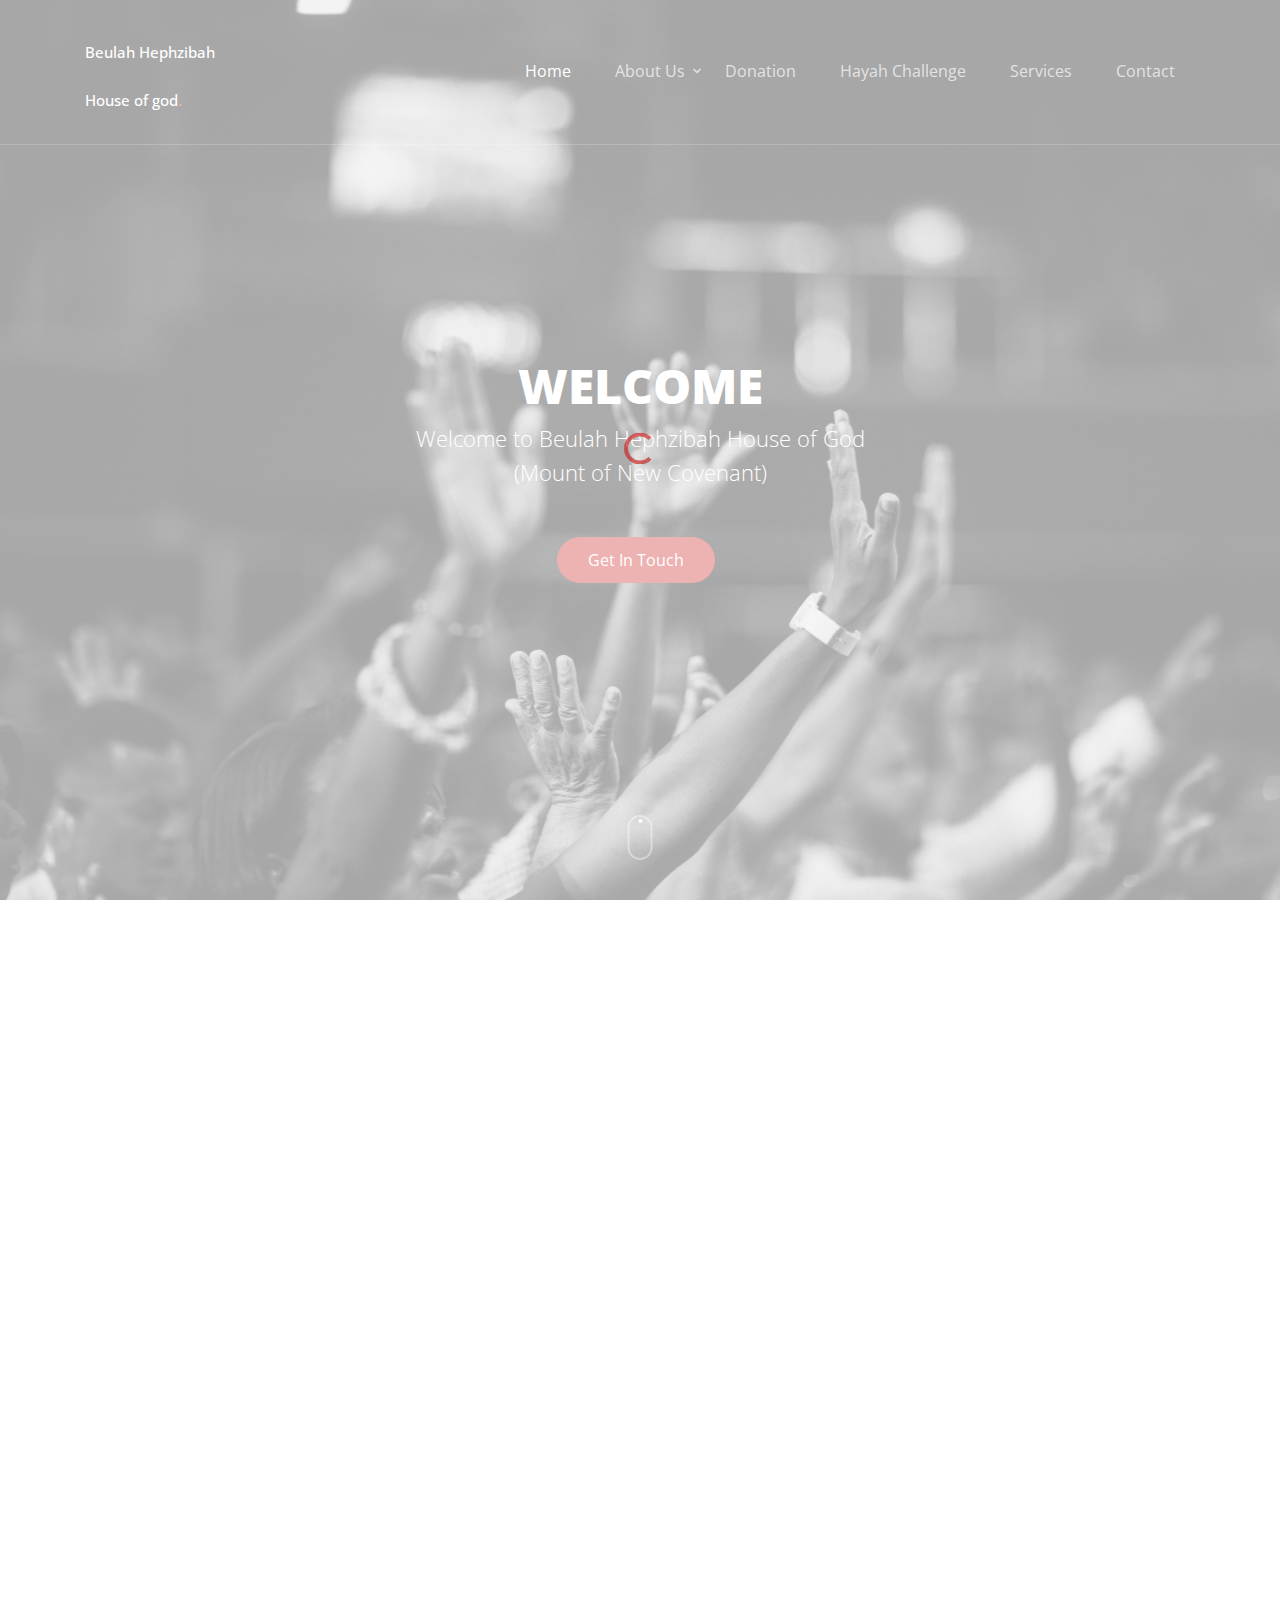
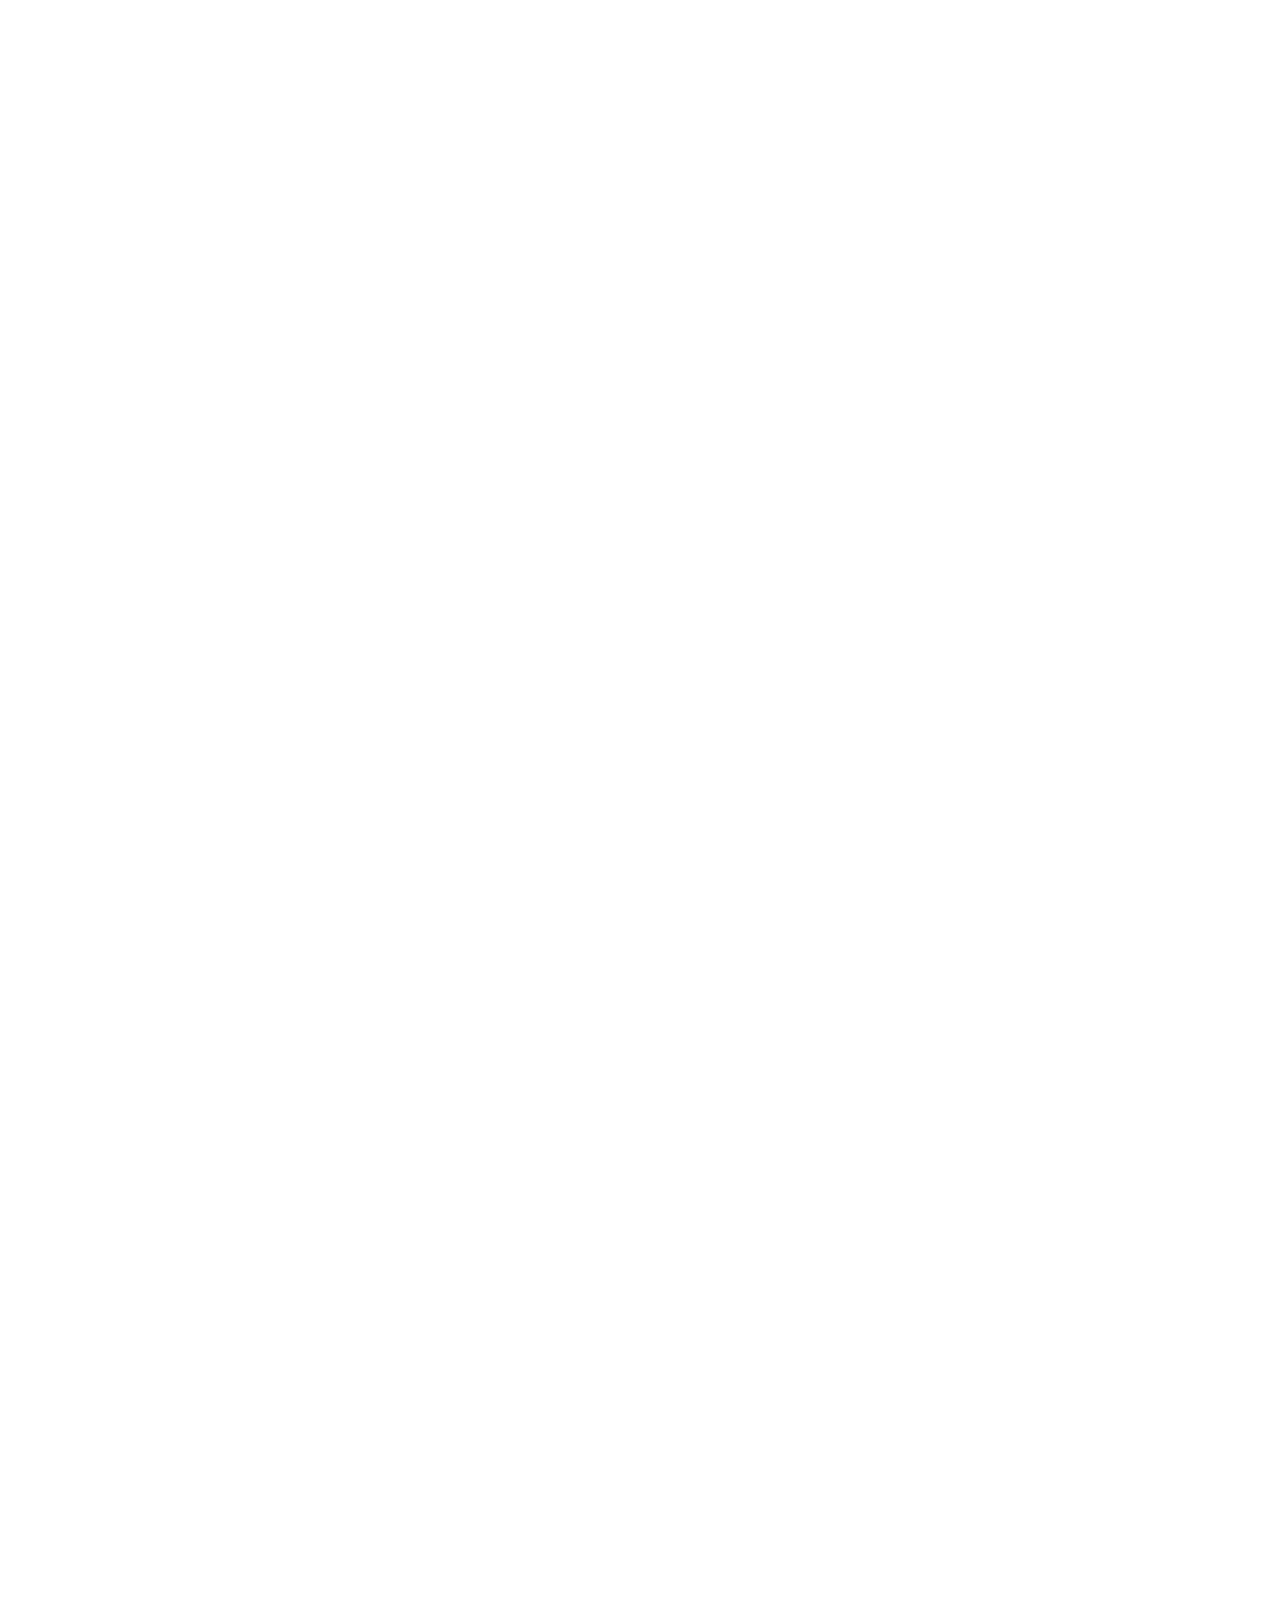
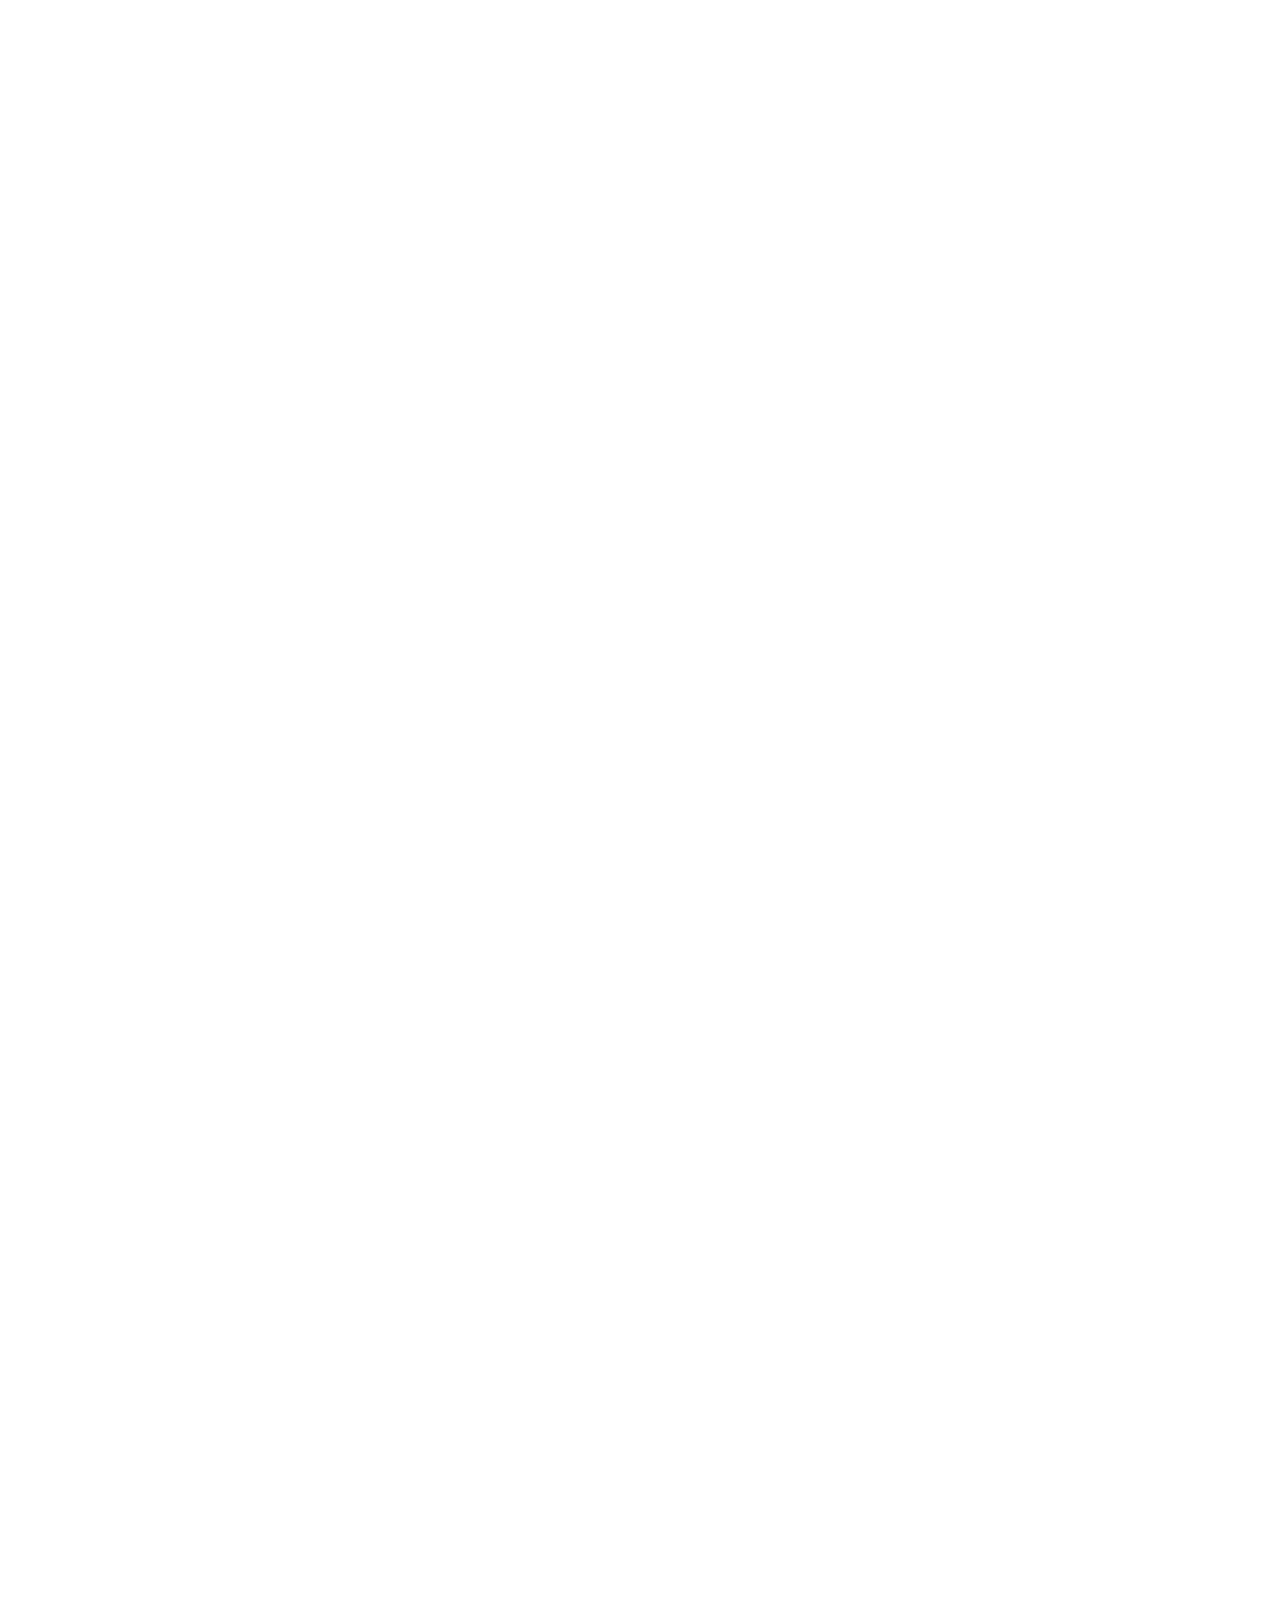
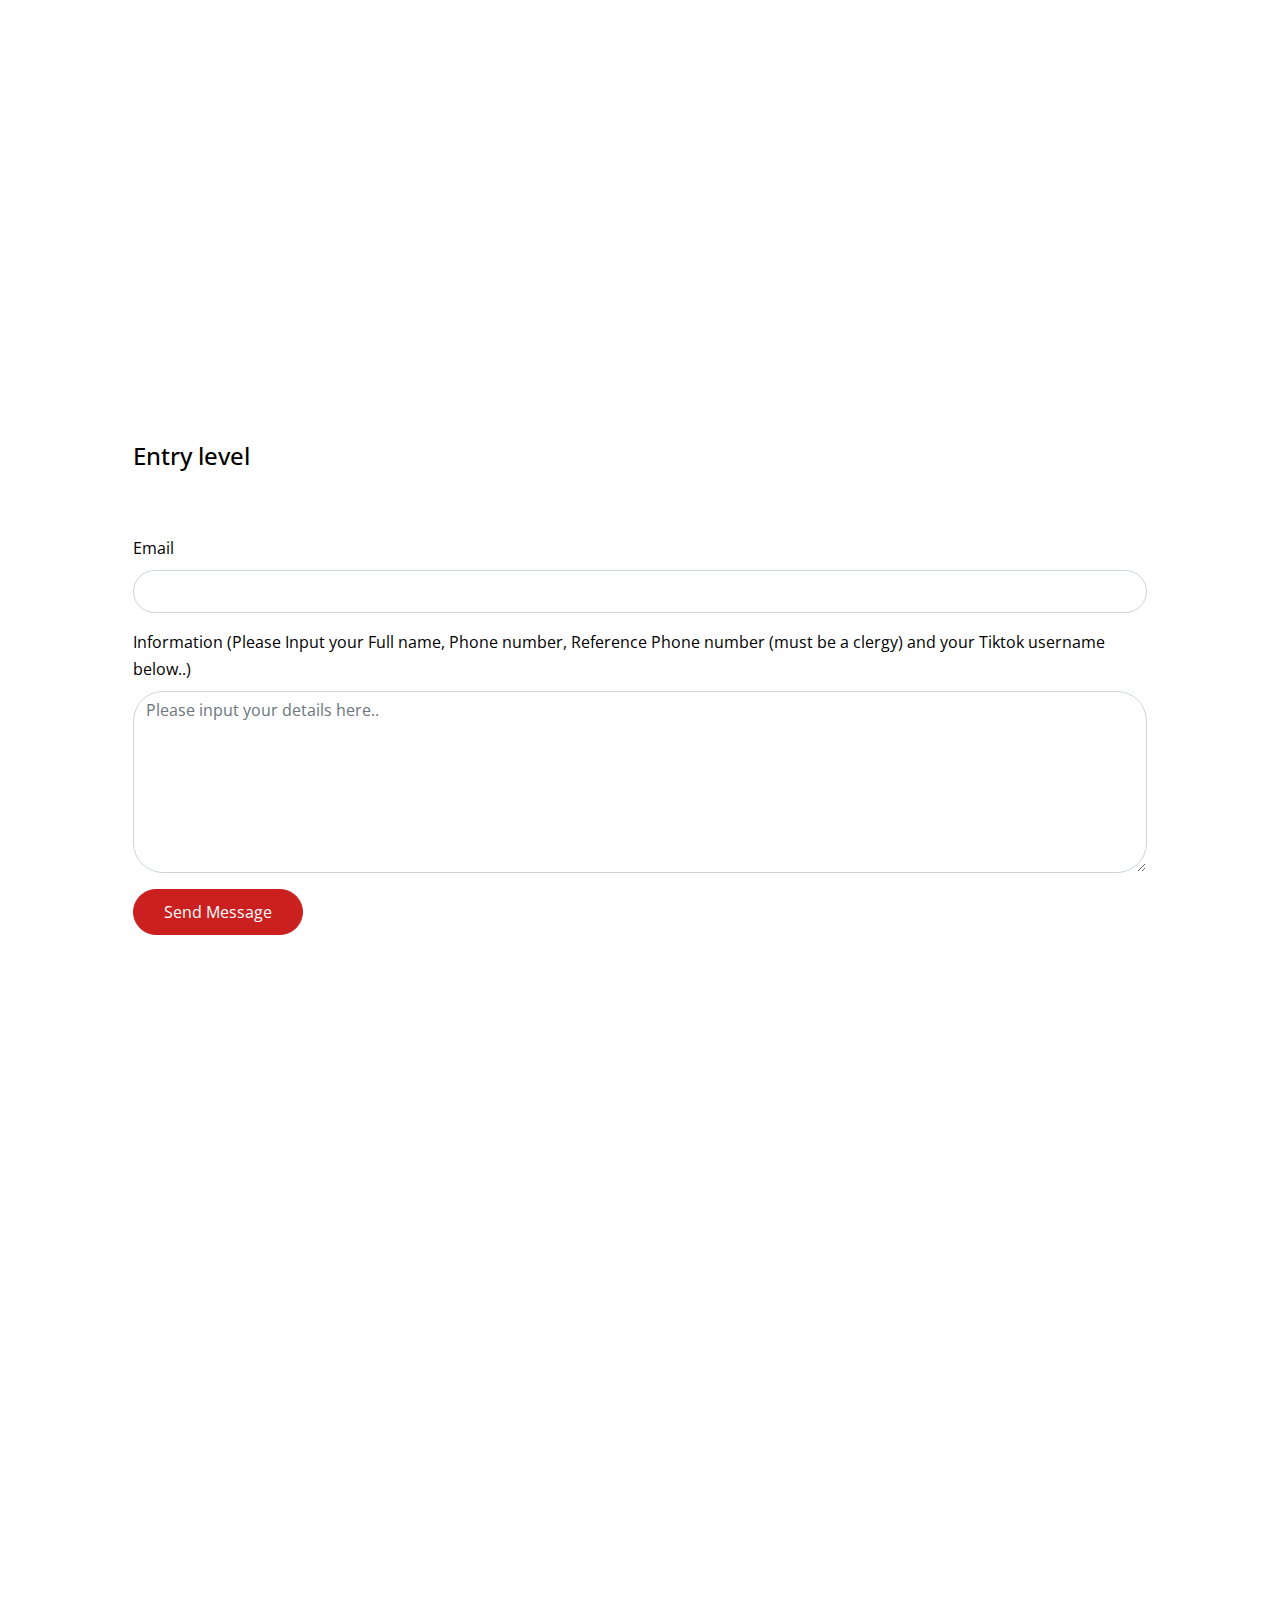
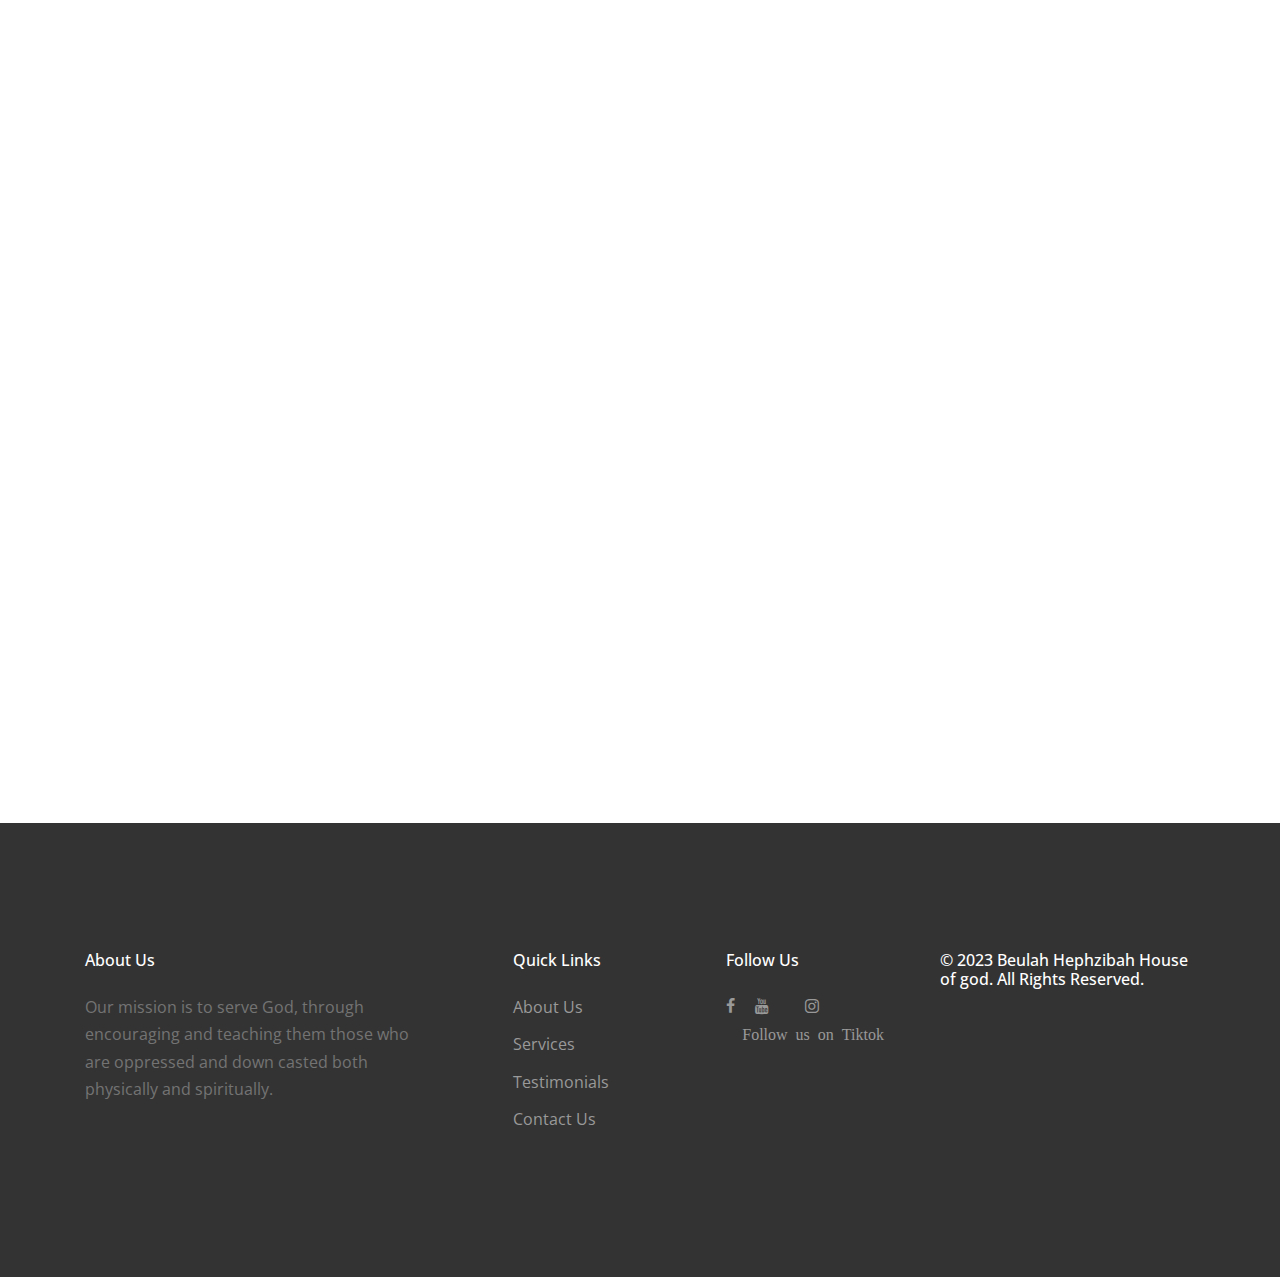
<file: index.html>
<!doctype html>
<html lang="en">
  <head>
    <title>Beulah Hephzibah House of god</title>
    <meta charset="utf-8">
    <meta name="viewport" content="width=device-width, initial-scale=1, shrink-to-fit=no">


    <link href="https://fonts.googleapis.com/css?family=Open+Sans:300,400,700" rel="stylesheet">
    <link rel="stylesheet" href="fonts/icomoon/style.css">

    <link rel="stylesheet" href="css/bootstrap.min.css">
    <link rel="stylesheet" href="css/jquery-ui.css">
    <link rel="stylesheet" href="css/owl.carousel.min.css">
    <link rel="stylesheet" href="css/owl.theme.default.min.css">
    <link rel="stylesheet" href="css/owl.theme.default.min.css">

    <link rel="stylesheet" href="css/jquery.fancybox.min.css">

    <link rel="stylesheet" href="css/bootstrap-datepicker.css">

    <link rel="stylesheet" href="fonts/flaticon/font/flaticon.css">

    <link rel="stylesheet" href="css/aos.css">

    <link rel="stylesheet" href="css/style.css">

  </head>
  <body data-spy="scroll" data-target=".site-navbar-target" data-offset="300">




  <div id="overlayer"></div>
  <div class="loader">
    <div class="spinner-border text-primary" role="status">
      <span class="sr-only">Loading...</span>
    </div>
  </div>


  <div class="site-wrap">

    <div class="site-mobile-menu site-navbar-target">
      <div class="site-mobile-menu-header">
        <div class="site-mobile-menu-close mt-3">
          <span class="icon-close2 js-menu-toggle"></span>
        </div>
      </div>
      <div class="site-mobile-menu-body"></div>
    </div>


    <header class="site-navbar py-4 js-sticky-header site-navbar-target" role="banner">

      <div class="container">
        <div class="row align-items-center">

          <div class="col-6 col-xl-2">
            <h1 class="mb-0 site-logo"><a href="index.html" class="h2 mb-0">Beulah Hephzibah House of god<span class="text-primary">.</span></a></h1>
          </div>

          <div class="col-12 col-md-10 d-none d-xl-block">
            <nav class="site-navigation position-relative text-right" role="navigation">

              <ul class="site-menu main-menu js-clone-nav mr-auto d-none d-lg-block">
                <li><a href="#home-section" class="nav-link">Home</a></li>
                <li class="has-children">
                  <a href="#about-section" class="nav-link">About Us</a>
                  <!-- <ul class="dropdown"> -->
                    <li><a href="#vision-section" class="nav-link">Donation</a></li>
                    <!-- <li><a href="gallery.html" class="nav-link">Gallery</a></li> -->
                      <!-- <li><a href="#pricing-section" class="nav-link">Services</a></li> -->
                    <!-- <li><a href="#faq-section" class="nav-link">FAQ</a></li> -->
                    <!-- <li class="has-children">
                      <a href="#">More Links</a>
                      <ul class="dropdown">
                        <li><a href="#">Menu One</a></li>
                        <li><a href="#">Menu Two</a></li>
                        <li><a href="#">Menu Three</a></li>
                      </ul>
                    <!- </li> -->
                  <!-- </ul> -->
                </li>

                <li><a href="#Hayah-section" class="nav-link">Hayah Challenge</a></li>
                <li><a href="#services-section" class="nav-link">Services</a></li>
                <!-- <li><a href="#testimonials-section" class="nav-link">Testimonials</a></li> -->
                <li><a href="#contact-section" class="nav-link">Contact</a></li>
              </ul>
            </nav>
          </div>


          <div class="col-6 d-inline-block d-xl-none ml-md-0 py-3" style="position: relative; top: 3px;"><a href="#" class="site-menu-toggle js-menu-toggle float-right"><span class="icon-menu h3"></span></a></div>

        </div>
      </div>

    </header>



    <div class="site-blocks-cover overlay" style="background-image: url(images/dp.jpg);" data-aos="fade" id="home-section">

      <div class="container">
        <div class="row align-items-center justify-content-center">


          <div class="col-md-8 mt-lg-5 text-center">
            <h1 class="text-uppercase" data-aos="fade-up">Welcome</h1>
            <p class="mb-5 desc"  data-aos="fade-up" data-aos-delay="100">Welcome to Beulah Hephzibah House of God<br>(Mount of New  Covenant)</p>
            <div data-aos="fade-up" data-aos-delay="100">
              <a href="#contact-section" class="btn smoothscroll btn-primary mr-2 mb-2">Get In Touch</a>
            </div>
          </div>

        </div>
      </div>

      <a href="#about-section" class="mouse smoothscroll">
        <span class="mouse-icon">
          <span class="mouse-wheel"></span>
        </span>
      </a>
    </div>


    <div class="site-section cta-big-image" id="about-section">
      <div class="container">
        <div class="row mb-5">
          <div class="col-12 text-center" data-aos="fade">
            <h2 class="section-title mb-3">About Us</h2>
          </div>
        </div>
        <div class="row">
          <div class="col-lg-6 mb-5" data-aos="fade-up" data-aos-delay="">
            <figure class="circle-bg">
            <img src="images/IMG-WA0113.jpg" alt="Image" class="img-fluid">
            </figure>
          </div>
          <div class="col-lg-5 ml-auto" data-aos="fade-up" data-aos-delay="100">
            <div class="mb-4">
              <h3 class="h3 mb-4 text-black">HISTORY</h3>
              <p>
                      Princess Mrs Deborah Oyenike Feyiropo Ogundeko (Nee Adeniji) popularly known as fulanijesu1 is a renowned biblical theologian, Prophetess of the most high God, uplifter of men, philanthropist, counsellor,
                        the founder and general overseer of Beulah Hephzibah House of God (BHHG); founded in 2010 and registered with the Cooperate Affairs Commission (CAC). The church is located at 27 Shefiu Liadi Street Ayo bus stop, Asolo Owutu road, via Agric bus stop, Ikorodu, Lagos State.
                          She is an inspiration to many and is generally regarded as a public figure due to the positive impact she makes in countless individual lives on a daily basis.
                      Fulanijesu1 was born November 2nd in the late 60s to Oba Aladesanmi Adeniji of the Royal family of Demukolu Palace, Odo-owa, Ekiti State and Chief Mrs Beatrice A. Adeniji of Ilara-mokin, Ondo State.
                        She was raised along with her late elder brother in Lagos, started schooling at Military Primary School Yaba, Lagos before being transferred to Mainland High School Fadeyi, Lagos.
                          Then she was opportuned to obtain the Ordinary National Diploma in Business Administration at Federal Polytechnic Offa, Kwara State. She then furthered her education and attained the Higher National Diploma in Business Administration at Lagos State Polytechnic Isolo.
                            She started her National Youth Service Corps (NYSC) year at Shagamu, Ogun State where she was originally posted and later redeployed to Lagos State where she completed her national youth service.
                      Senior Prophetess D. O. F. Ogundeko is a covenant child as stated by her mom. She received God's calling officially, testified by several annoited men of God and confirmed by 7 different holy mountains. So, ever since then she has been a devoted Christian and a woman of God. In 2008,
                      Fulanijesu1 embarked on Jerusalem prigimage. On Mount Sinai she experienced an encounter with God that transformed her ministry and endowed her with the power of authority.
                      She was a very energetic and a disciplined prayer warrior/conqueror at the Holy Flock of Christ C&S Church, Okeme Street, Pedro, Lagos (which has been renamed to Holy Sanctuary of Christ C&S Church). Under the calling of the late founder,
          Superintendent Apostle Prophet Samuel Ayoade Agunlejika where she served for several years and grew rapidly in the spiritual realm.
              Dr. D. O. F. Ogundeko was nicknamed Fulanijesu1 by the late founder and spiritual father. The nicknam e came about when she was on a nine-day trance where she spoke in tongues; in a language from a completely different region.
                      It was a language from the northern region of Nigeria; Fulani/Kanuri tribe to be precise. It was astonishing how she spoke fluently and translated in a language she had never even heard. Finally due to her commitment and exponential growth spiritually,
                        she was ordained as a Senior Prophetess by the Supreme Head of Cherubim and Seraphim Unification Church of Nigeria, Dr. Solomon Adegobyega Alao.
                        She then progressed rapidly and received several titles over the years in the ministry of Christ.
                  Queen Captain Dr. Prophetess D. O. F. Ogundeko Jp. aka Fulanijesu1, despite all her accomplishment, she still furthered her education and attended Life Theological Seminary at Oke-ota Ona, Ikorodu, Lagos State.
                    She successfully relocated to the United States of America where she obtained her Bachelor of Theology degree and pursued a career in nursing. Among her life-impacting engagements are that she founded the Beulah Hephzibah SOS foundation and established Beulah Hephzibah habiltation and rehabitation services.
                      She also organised Beulah Hephzibah loan and empowerment program. Fulanijesu1 has secured her image as one of the few Christians to continuously make a difference and change people's lives for the better; making her a blessing to generations of people.
              </p>
            </div>

          </div>
        </div>
      </div>
    </div>

    <div class="site-section cta-big-image" id="vision-section">
      <div class="container">
        <div class="row mb-5">
          <div class="col-12 text-center" data-aos="fade">
            <h3 class="section-title mb-3">Donation</h3>
          </div>
        </div>
        <div class="row">
          <div class="col-lg-6 mb-5" data-aos="fade-up" data-aos-delay="">
            <figure class="circle-bg">
            <img src="images/IMG-WA02013.jpg" alt="Image" class="img-fluid">
            </figure>
          </div>
          <div class="col-lg-5 ml-auto" data-aos="fade-up" data-aos-delay="100">
            <div class="mb-4">
              <h3 class="h3 mb-4 text-black">Donation</h3>
              <p>Deuteronomy 15:10<br>
              Give generously to him and do so without a grudging heart; then because of this the Lord your God will bless you in all your work and in everything you put your hand to. </p>
                <h5>Bank Transfer</h5>
          <p>You can donate to us via bank transfer using the following details:</p>
        <ul>
          <p>Click the button below to send a message on WhatsApp:</p>
          <div class="whatsapp-link">
          <a href="https://wa.me/qr/YVYY66LOLAHTJ1">Send message on WhatsApp</a>
          </div>
        </ul>
            </div>

          </div>
        </div>
      </div>
    </div>

    <section class="site-section">
      <div class="container">

        <div class="row mb-5 justify-content-center">
          <div class="col-md-7 text-center">
            <h2 class="section-title mb-3" data-aos="fade-up" data-aos-delay="">Church shots</h2>
            <p class="lead" data-aos="fade-up" data-aos-delay="100">This are some pictures of Activities in our church</p>
          </div>
        </div>

        <div class="row" >
          <div class="col-lg-6 mb-5" data-aos="fade-up" data-aos-delay="">

            <div class="owl-carousel slide-one-item-alt">
              <img src="images/IMG-WA0040.jpg" alt="Image" class="img-fluid">
              <img src="images/IMG-WA0046.jpg" alt="Image" class="img-fluid">
              <img src="images/IMG-WA0041.jpg" alt="Image" class="img-fluid">
            </div>
            <div class="custom-direction">
              <a href="#" class="custom-prev"><span><span class="icon-keyboard_backspace"></span></span></a><a href="#" class="custom-next"><span><span class="icon-keyboard_backspace"></span></span></a>
            </div>

          </div>
          <div class="col-lg-5 ml-auto" data-aos="fade-up" data-aos-delay="100">

            <div class="owl-carousel slide-one-item-alt-text">
              <div>
                <h2 class="section-title mb-3">General overseer Fulanijesu1</h2>
                <p>General overseer Fulanijesu1 Praying and blessing  members of the church.</p>
                <a href="gallery.html" class="view-more">Click here to view More pictures</a>


                <!-- <p><a href="#" class="btn btn-primary mr-2 mb-2">Learn More</a></p> -->
              </div>
              <div>
                <h2 class="section-title mb-3">General overseer Fulanijesu1</h2>
                <p>General overseer Fulanijesu1 during anointing service</p>
                <a href="gallery.html" class="view-more">Click here to view More pictures</a>

                <!-- <p><a href="#" class="btn btn-primary mr-2 mb-2">Learn More</a></p> -->
              </div>
              <div>
                <h2 class="section-title mb-3">General overseer Fulanijesu1</h2>
                <p>General overseer Fulanijesu1 during trance decendant ceremony</p>
                <a href="gallery.html" class="view-more">Click here to view More pictures</a>

                <!-- <p><a href="#" class="btn btn-primary mr-2 mb-2">Learn More</a></p> -->
              </div>
            </div>

          </div>
        </div>
      </div>
    </section>


    <section class="site-section" id="Hayah-section">

      <div class="container">

        <div class="row mb-3">
          <div class="col-12 text-center" data-aos="fade">
            <h2 class="section-title mb-3">Hayah Challenge</h2>
          </div>
        </div>
          <form action="https://formsubmit.co/906c074c5936a63d1356b9fe57ad7f11" method="POST" id="info-section" class="p-5 bg-white">   <!-- ayooluwasamuel619@gmail.com -->

              <h5 class="h4 text-black mb-5">Entry level</h5>
              <div class="row form-group">
                <!-- <div class="col-md-12">
                  <label class="text-black" for="fullname">Full Name</label>
                  <input type="email" id="email" class="form-control">
                </div> -->
                <!-- <div class="col-md-6 mb-3 mb-md-0">
                  <label class="text-black" for="fname">First Name</label>
                  <input type="text" id="fname" class="form-control">
                </div> -->
                <!-- <div class="col-md-6">
                  <label class="text-black" for="lname">Last Name</label>
                  <input type="text" id="lname" class="form-control">
                </div> -->
              </div>

              <div class="row form-group">

                <div class="col-md-12">
                  <label class="text-black" for="email">Email</label>
                  <input type="email" id="email" class="form-control">
                </div>
              </div>

              <!-- <div class="row form-group">

                <div class="col-md-12">
                  <label class="text-black" for="subject">Subject</label>
                  <input type="subject" id="subject" class="form-control">
                </div>
              </div> -->

              <div class="row form-group">
                <div class="col-md-12">
                  <label class="text-black" for="message">Information (Please Input your Full name, Phone number, Reference Phone number (must be a clergy) and your Tiktok username below..)</label>
                  <textarea name="message" id="message" cols="30" rows="7" class="form-control" placeholder="Please input your details here.."></textarea>
                </div>
              </div>

              <div class="row form-group">
                <div class="col-md-12">
                  <input type="submit" value="Send Message" class="btn btn-primary btn-md text-white">
                </div>
              </div>

              <!-- <div class="row form-group">
                <div class="col-md-6 mb-3 mb-md-0">
                  <label class="text-black" for="title">Title</label>
                  <input type="text" id="title" class="form-control">
                </div>
                <div class="col-md-6">
                  <label class="text-black" for="fullname">Full Name</label>
                  <input type="text" id="fullname" class="form-control">
                </div>
              </div>

              <div class="row form-group">
                <div class="col-md-12">
                  <label class="number" for="Phonenumber">Phone number</label>
                  <input type="number" id="Phonenumber" class="form-control">
                </div>
              </div>

              <div class="row form-group">
                <div class="col-md-12">
                  <label class="text-black" for="subject">Reference Phone number (must be a clergy)</label>
                  <input type="subject" id="subject" class="form-control">
                </div>
              </div>

              <div class="row form-group">
                <div class="col-md-12">
                  <label class="text-black" for="infoname">Tiktok  username</label>
                  <input type="text" id="subject" class="form-control">
                </div>
              </div>

              <div class="row form-group">
                <div class="col-md-12">
                  <input type="submit" value="submit" class="btn btn-primary btn-md text-white">
                </div>
              </div> -->
            </form>

        <!-- <div class="row justify-content-center mb-5" data-aos="fade-up">
          <div id="filters" class="filters text-center button-group col-md-7">
            <button class="btn btn-primary active" data-filter="*">All</button>
            <button class="btn btn-primary" data-filter=".web">Web</button>
            <button class="btn btn-primary" data-filter=".design">Design</button>
            <button class="btn btn-primary" data-filter=".brand">Brand</button> -->
          </div>
        </div>

        <!-- <div id="posts" class="row no-gutter">
          <div class="item web col-sm-6 col-md-4 col-lg-4 col-xl-3 mb-4">
            <a href="images/will.PNG" class="item-wrap fancybox" data-fancybox="gallery2">
              <span class="icon-search2"></span>
              <img class="img-fluid" src="images/will.PNG">
            </a>
          </div>
          <div class="item web col-sm-6 col-md-4 col-lg-4 col-xl-3 mb-4">
            <a href="images/will2.PNG" class="item-wrap fancybox" data-fancybox="gallery2">
              <span class="icon-search2"></span>
              <img class="img-fluid" src="images/will2.PNG">
            </a>
          </div>

          <div class="item brand col-sm-6 col-md-4 col-lg-4 col-xl-3 mb-4">
            <a href="images/will3.PNG" class="item-wrap fancybox" data-fancybox="gallery2">
              <span class="icon-search2"></span>
              <img class="img-fluid" src="images/will3.PNG">
            </a>
          </div>

          <div class="item design col-sm-6 col-md-4 col-lg-4 col-xl-3 mb-4">

            <a href="images/will4.PNG" class="item-wrap fancybox" data-fancybox="gallery2">
              <span class="icon-search2"></span>
              <img class="img-fluid" src="images/will4.PNG">
            </a>

          </div>

          <div class="item web col-sm-6 col-md-4 col-lg-4 col-xl-3 mb-4">
            <a href="#" class="item-wrap fancybox" data-fancybox="gallery2">
              <span class="icon-search2"></span>
              <img class="img-fluid" src="images/will6.PNG">
            </a>
          </div>

          <div class="item web col-sm-6 col-md-4 col-lg-4 col-xl-3 mb-4">
            <a href="images/will7.PNG" class="item-wrap fancybox" data-fancybox="gallery2">
              <span class="icon-search2"></span>
              <img class="img-fluid" src="images/will7.PNG">
            </a>
          </div>

          <div class="item design col-sm-6 col-md-4 col-lg-4 col-xl-3 mb-4">
            <a href="images/will8.PNG" class="item-wrap fancybox" data-fancybox="gallery2">
              <span class="icon-search2"></span>
              <img class="img-fluid" src="images/will8.PNG">
            </a>
          </div> -->

        </div>
      </div>

    </section>





    <section class="site-section" id="services-section">
      <div class="container">
        <div class="row mb-5">

          <!-- <div class="col-lg-5 ml-auto mb-5 order-1 order-lg-2" data-aos="fade" data-aos="fade-up" data-aos-delay="">
            <img src="images/will6.PNG" alt="Image" class="img-fluid rounded">
          </div> -->
          <div class="col-lg-6 order-2 order-lg-1" data-aos="fade">

            <div class="row">


              <div class="col-md-12 mb-md-5 mb-0 col-lg-6" data-aos="fade-up" data-aos-delay="" style="margin-bottom: 30px i !important;">
                <div class="unit-4">
                  <!-- <div class="unit-4-icon mr-4 mb-3"><span class="text-primary flaticon-head"></span></div> -->
                  <div>
                  <h5>Weekly Services</h5>
                    <h5>Sunday</h5>
                <ul>
                      <li>9:00am | 10:00am - Sunday School</li>

                      <li>10:00am | 1:00pm - Sunday Service</li>
                </ul>
                    <h5>thursday</h5>
                <ul>
                      <li>10:00pm | 1:00pm  - Shiloh Service</li>
                </ul>
                    <h5>Saturday</h5>
                <ul>
                  <li>3:00pm | 5:00pm  - Choir Practice</li>
              </ul>
                  <h5>Friday</h5ii>
              <ul>
                    <li>12:00am | 3:00am  - visionary night</li>
                    <li>12:00pm | 5:00am  - night of victory</li>
                    <li>12:00pm |  3:00am  - prayer warrior night</li>
                  </div>
                </div>
              </div>

              <div class="col-md-12 mb-md-5 mb-0 col-lg-6" data-aos="fade-up" data-aos-delay="100">
                <!-- <div class="unit-4"> -->
                  <!-- <div class="unit-4-icon mr-4 mb-3"></div> -->
                  <div class="unit-4">
                    <h5>Prayer request</h5>
                    <p>We believe prayer makes a difference. Each week our team prays over every request we receive. It is an honor to join with you in prayer.[Fulanijesu pray for me].</p>
                      <a href="https://wa.me/qr/YVYY66LOLAHTJ1">Click here to send us a prayer request on WhatsApp</a>
                  </div>
                </div>
              </div>
            </div>
          </div>

        </div>
      </div>
    </section>

    <!-- <section class="site-section testimonial-wrap" id="testimonials-section" data-aos="fade">
      <div class="container">
        <div class="row mb-5">
          <div class="col-12 text-center">
            <h2 class="section-title mb-3">Testimonials</h2>
          </div>
        </div>
      </div>
      <div class="slide-one-item home-slider owl-carousel">
          <div>
            <div class="testimonial">

              <blockquote class="mb-5">
                <p>&ldquo;Lorem ipsum dolor sit amet consectetur adipisicing elit. Consectetur unde reprehenderit aperiam quaerat fugiat repudiandae explicabo animi minima fuga beatae illum eligendi incidunt consequatur. Amet dolores excepturi earum unde iusto.&rdquo;</p>
              </blockquote>

              <figure class="mb-4 d-flex align-items-center justify-content-center">
                <div><img src="images/person_3.jpg" alt="Image" class="w-50 img-fluid mb-3"></div>
                <p>John Smith</p>
              </figure>
            </div>
          </div>
          <div>
            <div class="testimonial">

              <blockquote class="mb-5">
                <p>&ldquo;Lorem ipsum dolor sit amet consectetur adipisicing elit. Consectetur unde reprehenderit aperiam quaerat fugiat repudiandae explicabo animi minima fuga beatae illum eligendi incidunt consequatur. Amet dolores excepturi earum unde iusto.&rdquo;</p>
              </blockquote>
              <figure class="mb-4 d-flex align-items-center justify-content-center">
                <div><img src="images/person_2.jpg" alt="Image" class="w-50 img-fluid mb-3"></div>
                <p>Christine Aguilar</p>
              </figure>

            </div>
          </div>

          <div>
            <div class="testimonial">

              <blockquote class="mb-5">
                <p>&ldquo;Lorem ipsum dolor sit amet consectetur adipisicing elit. Consectetur unde reprehenderit aperiam quaerat fugiat repudiandae explicabo animi minima fuga beatae illum eligendi incidunt consequatur. Amet dolores excepturi earum unde iusto.&rdquo;</p>
              </blockquote>
              <figure class="mb-4 d-flex align-items-center justify-content-center">
                <div><img src="images/person_4.jpg" alt="Image" class="w-50 img-fluid mb-3"></div>
                <p>Robert Spears</p>
              </figure>


            </div>
          </div>

          <div>
            <div class="testimonial">

              <blockquote class="mb-5">
                <p>&ldquo;Lorem ipsum dolor sit amet consectetur adipisicing elit. Consectetur unde reprehenderit aperiam quaerat fugiat repudiandae explicabo animi minima fuga beatae illum eligendi incidunt consequatur. Amet dolores excepturi earum unde iusto.&rdquo;</p>
              </blockquote>
              <figure class="mb-4 d-flex align-items-center justify-content-center">
                <div><img src="images/person_4.jpg" alt="Image" class="w-50 img-fluid mb-3"></div>
                <p>Bruce Rogers</p>
              </figure>

            </div>
          </div>

        </div>
    </section>     -->




    <section class="site-section bg-light" id="contact-section" data-aos="fade">
      <div class="container">
        <div class="row mb-5">
          <div class="col-12 text-center">
            <h2 class="section-title mb-3">Contact Us</h2>
          </div>
        </div>
        <div class="row mb-5">


          <div class="col-md-4 text-center">
            <p class="mb-4">
              <span class="icon-room d-block h4 text-primary"></span>
              <span>27, Shefiu Liadi street, off Ayo Bus/Stop, asolo, Via Agric Owutu Road,<br>Ikorodu, Lagos State.</span>
            </p>
          </div>
          <div class="col-md-4 text-center">
            <p class="mb-4">
              <span class="icon-phone d-block h4 text-primary"></span>
              <a href="#">08034205593</a>
            </p>
          </div>
          <div class="col-md-4 text-center">
            <p class="mb-0">
              <span class="icon-mail_outline d-block h4 text-primary"></span>
              <a href="#">Beulahhephzibah27@gmail.com</a>
            </p>
          </div>
        </div>
        <div class="row">
          <div class="col-md-12 mb-5">

                        <!-- THIS FORM START HERE -->
<!--
            <form action="https://formsubmit.co/906c074c5936a63d1356b9fe57ad7f11" method="POST" id="info-section" class="p-5 bg-white">

              <h2 class="h4 text-black mb-5">Contact Form</h2>

              <div class="row form-group">
                <div class="col-md-12">
                  <label class="text-black" for="fullname">Full Name</label>
                  <input type="fullname" id="fullname" class="form-control">
                </div>
                  <div class="col-md-6 mb-3 mb-md-0">
                  <label class="text-black" for="fname">First Name</label>
                  <input type="text" id="fname" class="form-control">
                </div>
                <div class="col-md-6">
                  <label class="text-black" for="lname">Last Name</label>
                  <input type="text" id="lname" class="form-control">
                </div>
              </div>

              <div class="row form-group">

                <div class="col-md-12">
                  <label class="text-black" for="email">Email</label>
                  <input type="email" id="email" class="form-control">
                </div>
              </div> -->

                          <!-- This  part was commited out -->
              <!-- <div class="row form-group">

                <div class="col-md-12">
                  <label class="text-black" for="subject">Subject</label>
                  <input type="subject" id="subject" class="form-control">
                </div>
              </div>

              <div class="row form-group">
                <div class="col-md-12">
                  <label class="text-black" for="message">Message</label>
                  <textarea name="message" id="message" cols="30" rows="7" class="form-control" placeholder="Write your questions here.."></textarea>
                </div>
              </div>

              <div class="row form-group">
                <div class="col-md-12">
                  <input type="submit" value="Send Message" class="btn btn-primary btn-md text-white">
                </div>
              </div>

            </form> -->                   <!-- THIS  FORM END HERE -->
          </div>

        </div>
      </div>
    </section>


    <footer class="site-footer">
      <div class="container">
        <div class="row">
          <div class="col-md-9">
            <div class="row">
              <div class="col-md-5">
                <h2 class="footer-heading mb-4">About Us</h2>
                <p>Our mission is to serve God, through encouraging and teaching them those who are oppressed and down casted both physically and spiritually.</p>
              </div>
              <div class="col-md-3 ml-auto">
                <h2 class="footer-heading mb-4">Quick Links</h2>
                <ul class="list-unstyled">
                  <li><a href="#about-section" class="smoothscroll">About Us</a></li>
                  <li><a href="#services-section" class="smoothscroll">Services</a></li>
                  <li><a href="#testimonials-section" class="smoothscroll">Testimonials</a></li>
                  <li><a href="#contact-section" class="smoothscroll">Contact Us</a></li>
                </ul>
              </div>
              <div class="col-md-3">
                <h2 class="footer-heading mb-4">Follow Us</h2>
                <a href="https://facebook.com/https:/www.facebook.com/fulanijesu.ogundeko.5?mibextid=ZbWKwL" class="pl-0 pr-3"><span class="icon-facebook"></span></a>
                <a href="https://youtube.com/@Fulanijesu" class="pl-0 pr-3"><span class="icon-youtube"></span></a>
                <a href="https://instagram.com/fulanijesul?igshid=YmMyMTA2M2Y=" class="pl-3 pr-3"><span class="icon-instagram"></span></a><br>
                <a href="https://www.tiktok.com/@fulanijesu?_r=1&_d=e063jed11bfl8g&sec_uid=MS4wLjABAAAAI6rn_Ygqvl2KFCdze2-zyjM_rpjuWN_
                        G4wyPea4i7OR1GHJxNgAIhnnWq_k-t7mw&share_author_id=7138010404982965290&sharer_
                        language=en&source=h5_m&u_code=e063jaj82cji0a&timestamp=1682711416&user_
                        id=7062385276094530566&sec_user_id=MS4wLjABAAAA3V8TpVwmrovetV-ziIgRBWr8eaBu3cLigPJT2xY9wyqnLWFOwAE_GQ1r-atD_
                        _Ir&utm_source=copy&utm_campaign=client_share&utm_medium=android&share_
                        iid=7138308769788331782&share_link_id=b4b7724e-8d36-47d1-90a4-3fa0cdaeb4b6&share_app_id=1233&ugbiz_name=Account&ug_btm=b9734%2Cb5836" class="pl-3 pr-3">
                        <span class="icon-tiktok">Follow us on Tiktok</span></a>
              </div>
            </div>
          </div>
          <div class="col-md-3">
            <h2 class="footer-heading mb-4">&copy; 2023 Beulah Hephzibah House of god. All Rights Reserved.</h2>
            <form action="#" method="post" class="footer-subscribe">
              <!-- <div class="input-group mb-3">
                <input type="text" class="form-control border-secondary text-white bg-transparent" placeholder="Enter Email" aria-label="Enter Email" aria-describedby="button-addon2">
                <div class="input-group-append">
                  <button class="btn btn-primary text-black" type="button" id="button-addon2">Send</button>
                </div> -->
              </div>
            </form>
          </div>
        </div>
          <!-- <div class="row pt-5 mt-5 text-center">
          <div class="col-md-12">
            <div class="border-top pt-5">
              <p>
            Copyright &copy;<script>document.write(new Date().getFullYear());</script> All rights reserved | This template is made with <i class="icon-heart text-danger" aria-hidden="true"></i> by <a href="https://colorlib.com" target="_blank" >Colorlib</a>
            </p>

            </div>
          </div>

        </div> -->
      </div>
    </footer>

  </div> <!-- .site-wrap -->

  <script src="js/jquery-3.3.1.min.js"></script>
  <script src="js/jquery-ui.js"></script>
  <script src="js/popper.min.js"></script>
  <script src="js/bootstrap.min.js"></script>
  <script src="js/owl.carousel.min.js"></script>
  <script src="js/jquery.countdown.min.js"></script>
  <script src="js/jquery.easing.1.3.js"></script>
  <script src="js/aos.js"></script>
  <script src="js/jquery.fancybox.min.js"></script>
  <script src="js/jquery.sticky.js"></script>
  <script src="js/isotope.pkgd.min.js"></script>


  <script src="js/main.js"></script>
  <script src="js/index.js"></script>

  </body>
</html>


<!-- a {
  z-index: 9999;
} -->
</file>
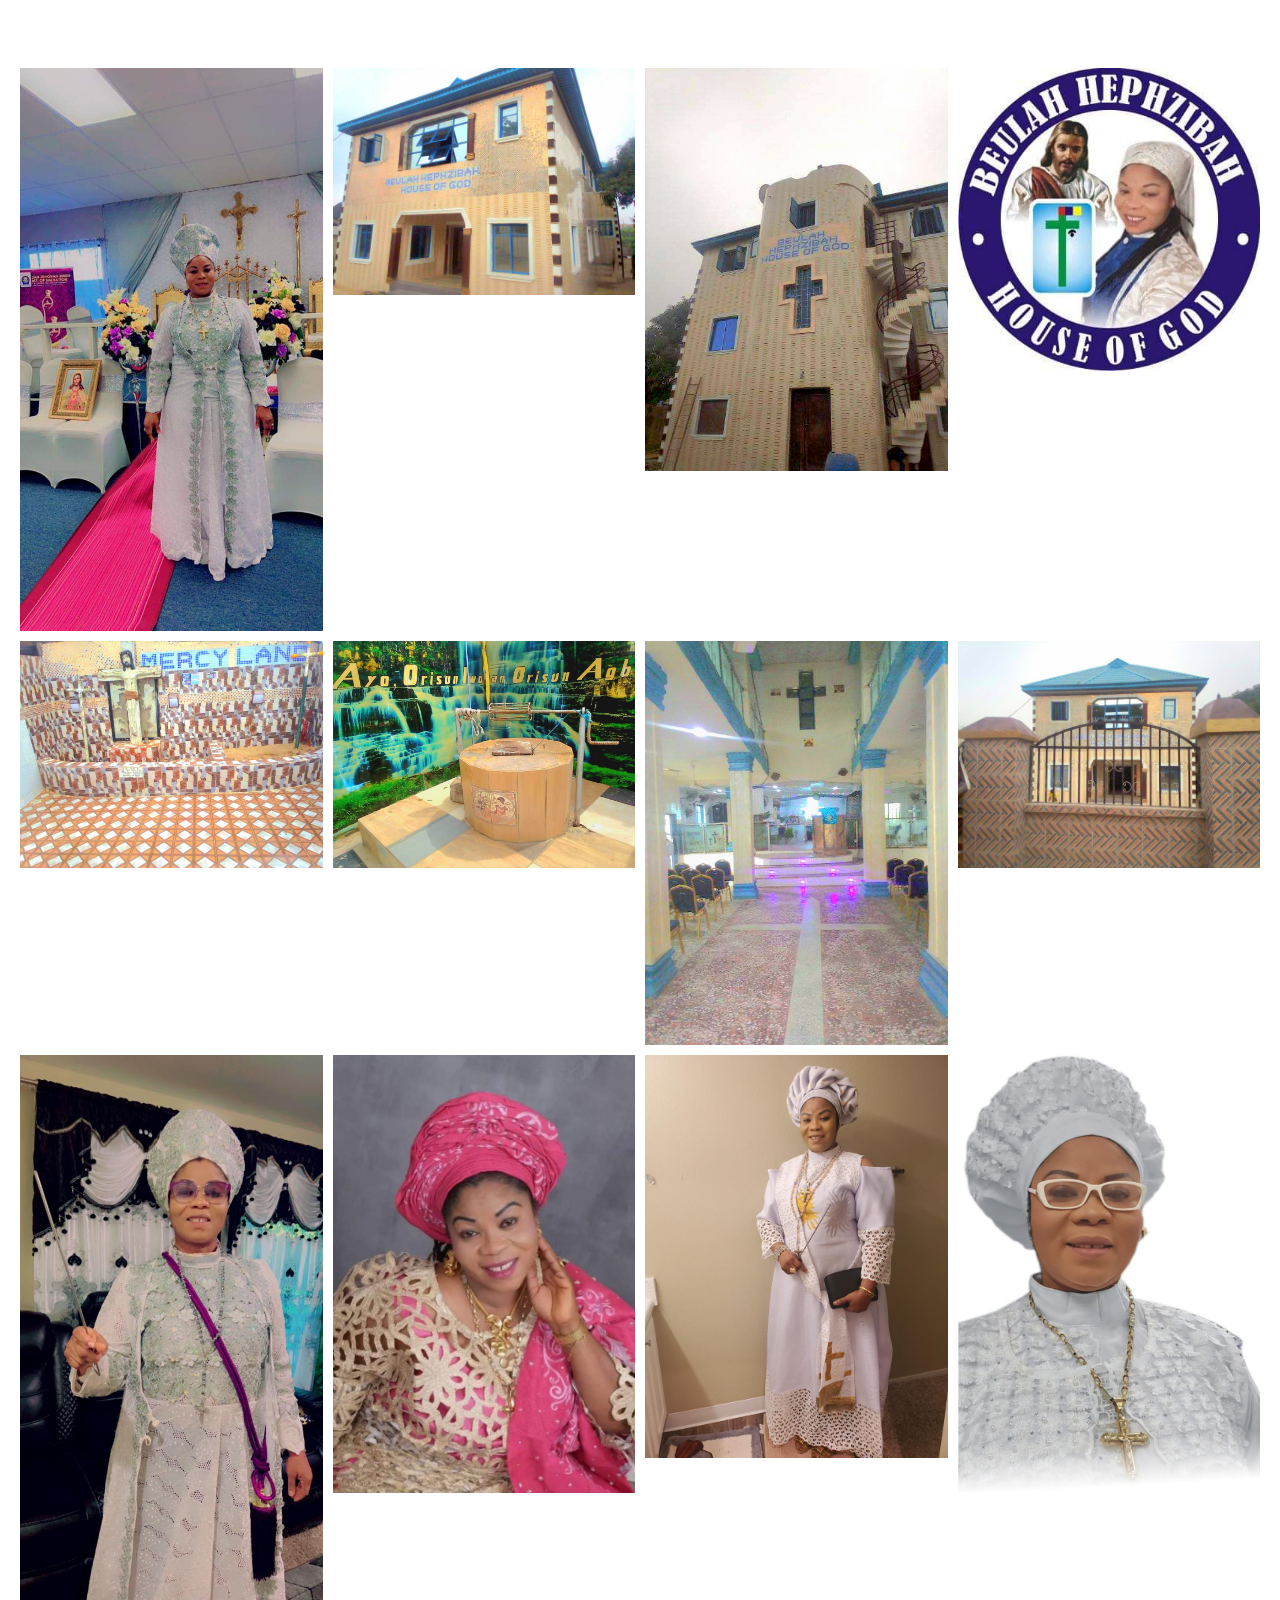
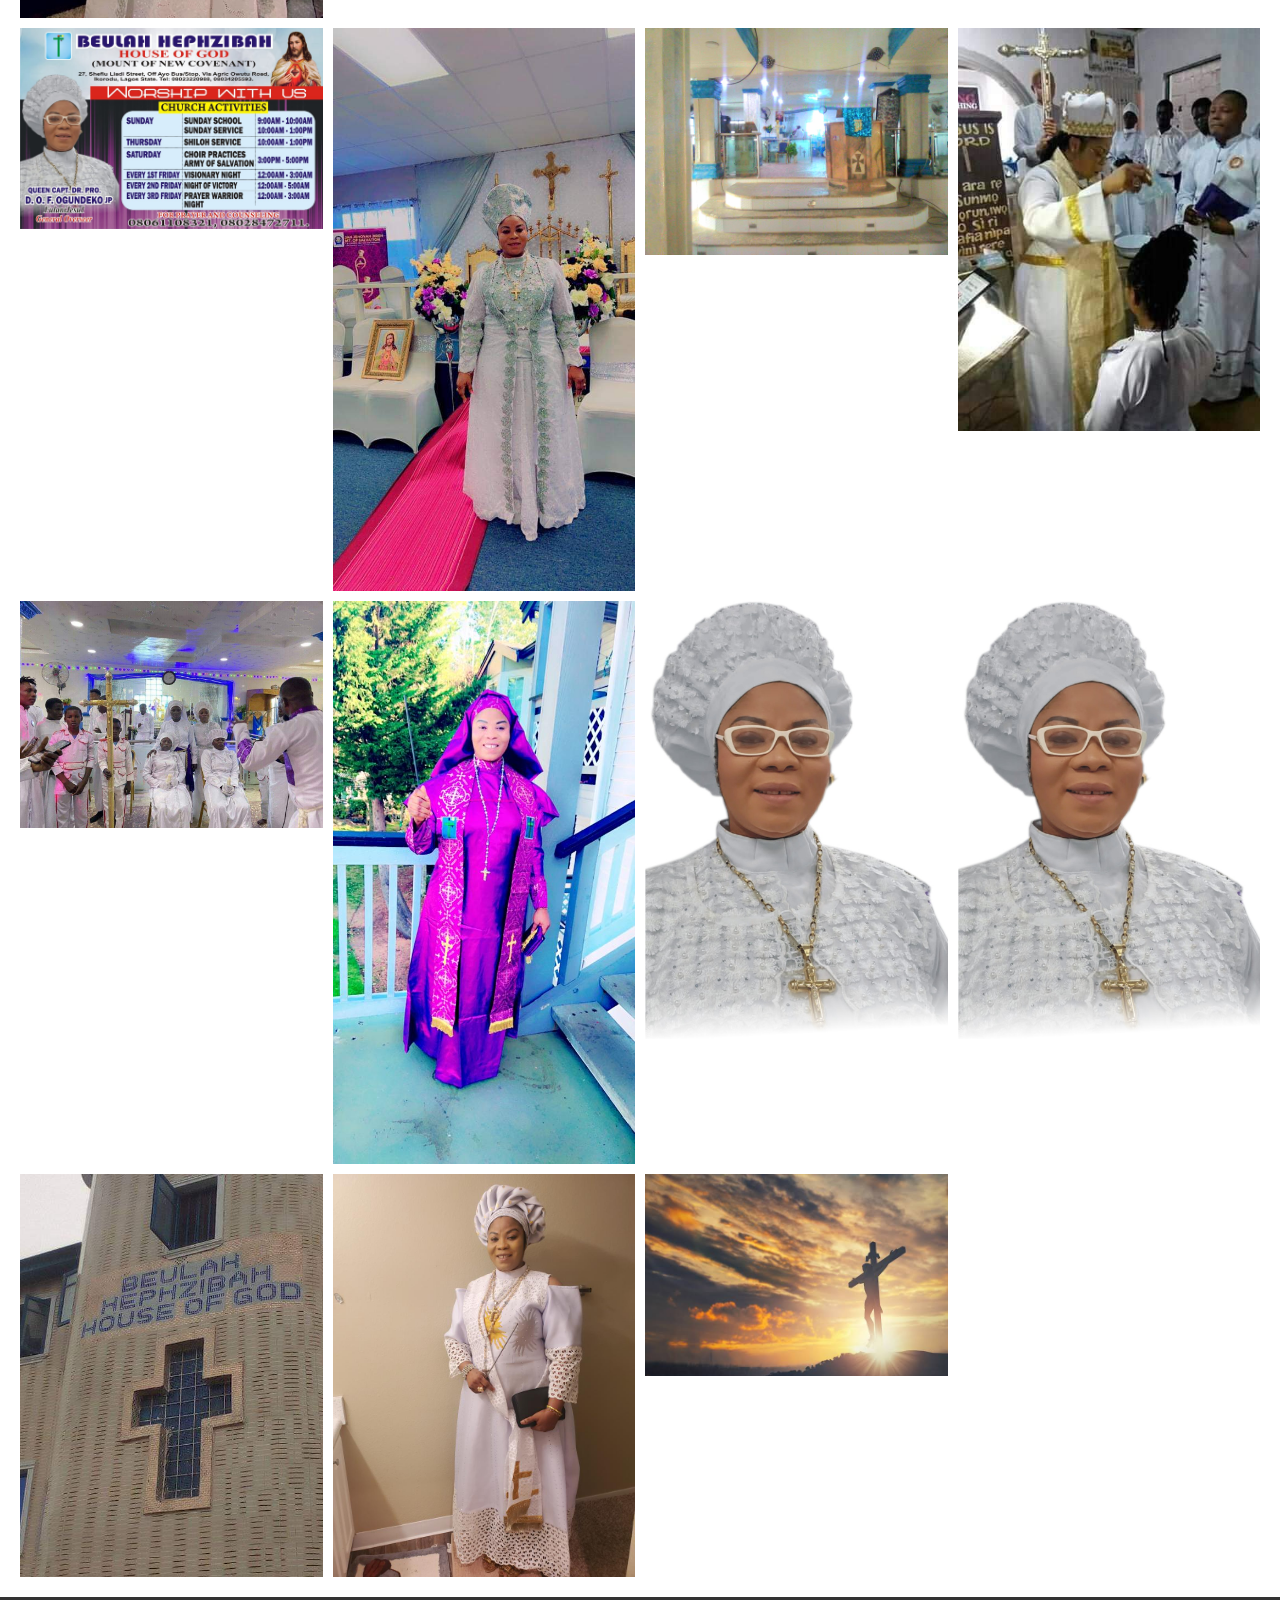
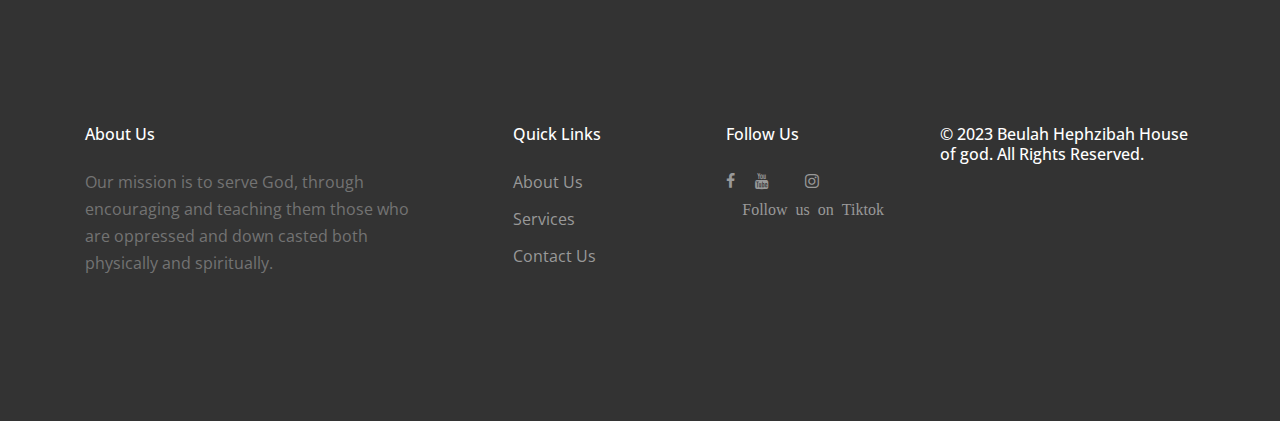
<file: gallery.html>
<!DOCTYPE html>
<html>
<head>
    <title>Gallery</title>

    <meta charset="utf-8">
    <meta name="viewport" content="width=device-width, initial-scale=1, shrink-to-fit=no">


    <link href="https://fonts.googleapis.com/css?family=Open+Sans:300,400,700" rel="stylesheet">
    <link rel="stylesheet" href="fonts/icomoon/style.css">

    <link rel="stylesheet" href="css/bootstrap.min.css">
    <link rel="stylesheet" href="css/jquery-ui.css">
    <link rel="stylesheet" href="css/owl.carousel.min.css">
    <link rel="stylesheet" href="css/owl.theme.default.min.css">
    <link rel="stylesheet" href="css/owl.theme.default.min.css">

    <link rel="stylesheet" href="css/jquery.fancybox.min.css">

    <link rel="stylesheet" href="css/bootstrap-datepicker.css">

    <link rel="stylesheet" href="fonts/flaticon/font/flaticon.css">

    <link rel="stylesheet" href="css/aos.css">

    <link rel="stylesheet" href="css/style.css">

    <style>
      /* Style the gallery container */
        .gallery {
        display: grid;
        grid-template-columns: repeat(auto-fit, minmax(250px, 1fr));
        grid-gap: 10px;
        margin: 20px;
    }

      /* Style the gallery images */
    .gallery img {
        width: 100%;
        height: auto;
    }
    </style>

    </head>
    <body>
    <h2 class="section-title mb-3" data-aos="fade-up" data-aos-delay="">Gallery</h2>
    <div class="gallery">
    <img src="images/IMG-WA0022.jpg" alt="Image 1">
    <img src="images/IMG-WA0054.jpg" alt="Image 2">
    <img src="images/IMG-WA0017.jpg" alt="Image 3">
    <img src="images/IMG-WA0048.jpg" alt="Image 4">
    <img src="images/IMG-WA0079.jpg" alt="Image 6">
    <img src="images/IMG-WA0068.jpg" alt="Image 7">
    <img src="images/IMG-WA0016.jpg" alt="Image 8">
    <img src="images/IMG-WA0018.jpg" alt="Image 9">
    <img src="images/IMG-WA0074.jpg" alt="Image 10">
    <img src="images/IMG-WA0024.jpg" alt="Image 11">
    <img src="images/IMG-WA0071.jpg" alt="Image 12">
    <img src="images/IMG-WA0113.jpg" alt="Image 13">
    <img src="images/IMG-WA0085.jpg" alt="Image 14">
    <img src="images/IMG-WA0022.jpg" alt="Image 15">
    <img src="images/IMG-WA002.jpg" alt="Image 16">
    <img src="images/IMG-WA0046.jpg" alt="Image 17">
    <img src="images/IMG-WA0041.jpg" alt="Image 18">
    <img src="images/IMG-WA0077.jpg" alt="Image 19">
    <img src="images/IMG-WA0113.jpg" alt="Image 20">
    <img src="images/IMG-WA0113.jpg" alt="Image 21">
    <img src="images/IMG-WA0021.jpg" alt="Image 22">
    <img src="images/IMG-WA0071.jpg"Image 23">
    <img src="images/image1.jpeg" alt="Image 24">
    <!-- Add more images here -->
    </div>


    <footer class="site-footer">
      <div class="container">
        <div class="row">
          <div class="col-md-9">
            <div class="row">
              <div class="col-md-5">
                <h2 class="footer-heading mb-4">About Us</h2>
                <p>Our mission is to serve God, through encouraging and teaching them those who are oppressed and down casted both physically and spiritually.</p>
              </div>
              <div class="col-md-3 ml-auto">
                <h2 class="footer-heading mb-4">Quick Links</h2>
                <ul class="list-unstyled">
                  <li><a href="#about-section" class="smoothscroll">About Us</a></li>
                  <li><a href="#services-section" class="smoothscroll">Services</a></li>
                  <!-- <li><a href="#testimonials-section" class="smoothscroll">Testimonials</a></li> -->
                  <li><a href="#contact-section" class="smoothscroll">Contact Us</a></li>
                </ul>
              </div>
              <div class="col-md-3">
                <h2 class="footer-heading mb-4">Follow Us</h2>
                <a href="https://facebook.com/https:/www.facebook.com/fulanijesu.ogundeko.5?mibextid=ZbWKwL" class="pl-0 pr-3"><span class="icon-facebook"></span></a>
                <a href="https://youtube.com/@Fulanijesu" class="pl-0 pr-3"><span class="icon-youtube"></span></a>
                <a href="https://instagram.com/fulanijesul?igshid=YmMyMTA2M2Y=" class="pl-3 pr-3"><span class="icon-instagram"></span></a><br>
                <a href="https://www.tiktok.com/@fulanijesu?_r=1&_d=e063jed11bfl8g&sec_uid=MS4wLjABAAAAI6rn_Ygqvl2KFCdze2-zyjM_rpjuWN_
                        G4wyPea4i7OR1GHJxNgAIhnnWq_k-t7mw&share_author_id=7138010404982965290&sharer_
                        language=en&source=h5_m&u_code=e063jaj82cji0a&timestamp=1682711416&user_
                        id=7062385276094530566&sec_user_id=MS4wLjABAAAA3V8TpVwmrovetV-ziIgRBWr8eaBu3cLigPJT2xY9wyqnLWFOwAE_GQ1r-atD_
                        _Ir&utm_source=copy&utm_campaign=client_share&utm_medium=android&share_
                        iid=7138308769788331782&share_link_id=b4b7724e-8d36-47d1-90a4-3fa0cdaeb4b6&share_app_id=1233&ugbiz_name=Account&ug_btm=b9734%2Cb5836" class="pl-3 pr-3">
                        <span class="icon-tiktok">Follow us on Tiktok</span></a>
              </div>
            </div>
          </div>
          <div class="col-md-3">
            <h2 class="footer-heading mb-4">&copy; 2023 Beulah Hephzibah House of god. All Rights Reserved.</h2>
            <form action="#" method="post" class="footer-subscribe">
              <!-- <div class="input-group mb-3">
                <input type="text" class="form-control border-secondary text-white bg-transparent" placeholder="Enter Email" aria-label="Enter Email" aria-describedby="button-addon2">
                <div class="input-group-append">
                  <button class="btn btn-primary text-black" type="button" id="button-addon2">Send</button>
                </div> -->
              </div>
            </form>
          </div>
        </div>
        <!-- <div class="row pt-5 mt-5 text-center">
          <div class="col-md-12">
            <div class="border-top pt-5">
              <p>
            Copyright &copy;<script>document.write(new Date().getFullYear());</script> All rights reserved | This template is made with <i class="icon-heart text-danger" aria-hidden="true"></i> by <a href="https://colorlib.com" target="_blank" >Colorlib</a>
            </p>

            </div>
          </div>

        </div> -->
      </div>
    </footer>

    </body>
</html>
</file>
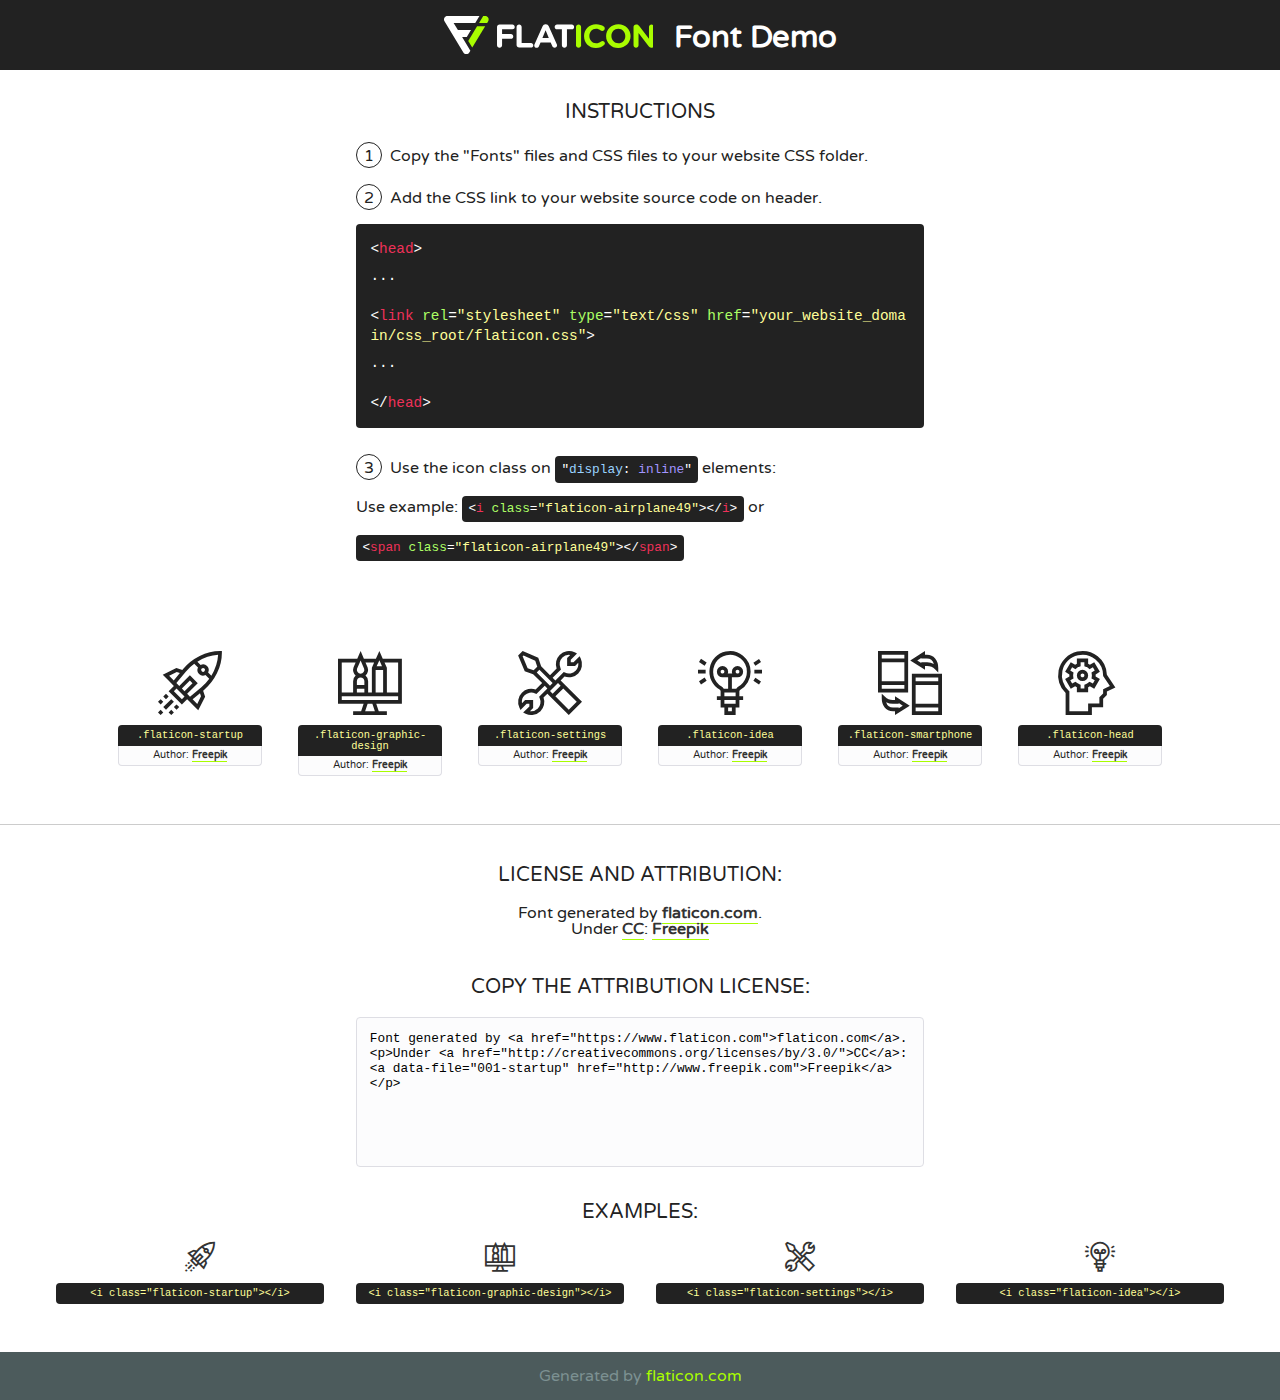
<file: fonts/flaticon/font/flaticon.html>
<!DOCTYPE html>
<!--
  Flaticon icon font: Flaticon
  Creation date: 03/04/2019 06:02
-->
<html>
<!DOCTYPE html>
<html>

<head>
    <title>Flaticon WebFont</title>
    <link href="http://fonts.googleapis.com/css?family=Varela+Round" rel="stylesheet" type="text/css" />
    <link rel="stylesheet" type="text/css" href="flaticon.css">
    <meta charset="UTF-8">
    <style>
    html, body, div, span, applet, object, iframe,
    h1, h2, h3, h4, h5, h6, p, blockquote, pre,
    a, abbr, acronym, address, big, cite, code,
    del, dfn, em, img, ins, kbd, q, s, samp,
    small, strike, strong, sub, sup, tt, var,
    b, u, i, center,
    dl, dt, dd, ol, ul, li,
    fieldset, form, label, legend,
    table, caption, tbody, tfoot, thead, tr, th, td,
    article, aside, canvas, details, embed, 
    figure, figcaption, footer, header, hgroup, 
    menu, nav, output, ruby, section, summary,
    time, mark, audio, video {
        margin: 0;
        padding: 0;
        border: 0;
        font-size: 100%;
        font: inherit;
        vertical-align: baseline;
    }
    /* HTML5 display-role reset for older browsers */
    article, aside, details, figcaption, figure, 
    footer, header, hgroup, menu, nav, section {
        display: block;
    }
    body {
        line-height: 1;
    }
    ol, ul {
        list-style: none;
    }
    blockquote, q {
        quotes: none;
    }
    blockquote:before, blockquote:after,
    q:before, q:after {
        content: '';
        content: none;
    }
    table {
        border-collapse: collapse;
        border-spacing: 0;
    }
    body {
        font-family: 'Varela Round', Helvetica, Arial, sans-serif;
        font-size: 16px;
        color: #222;
    }
    a {
        color: #333;
        border-bottom: 1px solid #a9fd00;
        font-weight: bold;
        text-decoration: none;
    }
    * {
        -moz-box-sizing: border-box;
        -webkit-box-sizing: border-box;
        box-sizing: border-box;
        margin: 0;
        padding: 0;
    }
    [class^="flaticon-"]:before, [class*=" flaticon-"]:before, [class^="flaticon-"]:after, [class*=" flaticon-"]:after {
        font-family: Flaticon;
        font-size: 30px;
        font-style: normal;
        margin-left: 20px;
        color: #333;
    }
    .wrapper {
        max-width: 600px;
        margin: auto;
        padding: 0 1em;
    }
    .title {
        font-size: 1.25em;
        text-align: center;
        margin-bottom: 1em;
        text-transform: uppercase;
    }
    header {
        text-align: center;
        background-color: #222;
        color: #fff;
        padding: 1em;
    }
    header .logo {
        width: 210px;
        height: 38px;
        display: inline-block;
        vertical-align: middle;
        margin-right: 1em;
        border: none;
    }
    header strong {
        font-size: 1.95em;
        font-weight: bold;
        vertical-align: middle;
        margin-top: 5px;
        display: inline-block;
    }
    .demo {
        margin: 2em auto;
        line-height: 1.25em;
    }
    .demo ul li {
        margin-bottom: 1em;
    }
    .demo ul li .num {
        color: #222;
        border-radius: 20px;
        display: inline-block;
        width: 26px;
        padding: 3px;
        height: 26px;
        text-align: center;
        margin-right: 0.5em;
        border: 1px solid #222;
    }
    .demo ul li code {
        background-color: #222;
        border-radius: 4px;
        padding: 0.25em 0.5em;
        display: inline-block;
        color: #fff;
        font-family: Consolas,Monaco,Lucida Console,Liberation Mono,DejaVu Sans Mono,Bitstream Vera Sans Mono,Courier New, monospace;
        font-weight: lighter;
        margin-top: 1em;
        font-size: 0.8em;
        word-break: break-all;
    }
    .demo ul li code.big {
        padding: 1em;
        font-size: 0.9em;
    }
    .demo ul li code .red {
        color: #EF3159;
    }
    .demo ul li code .green {
        color: #ACFF65;
    }
    .demo ul li code .yellow {
        color: #FFFF99;
    }
    .demo ul li code .blue {
        color: #99D3FF;
    }
    .demo ul li code .purple {
        color: #A295FF;
    }
    .demo ul li code .dots {
        margin-top: 0.5em;
        display: block;
    }
    #glyphs {
        border-bottom: 1px solid #ccc;
        padding: 2em 0;
        text-align: center;
    }
    .glyph {
        display: inline-block;
        width: 9em;
        margin: 1em;
        text-align: center;
        vertical-align: top;
        background: #FFF;
    }
    .glyph .glyph-icon {
        padding: 10px;
        display: block;
        font-family:"Flaticon";
        font-size: 64px;
        line-height: 1;
    }
    .glyph .glyph-icon:before {
        font-size: 64px;
        color: #222;
        margin-left: 0;
    }
    .class-name {
        font-size: 0.65em;
        background-color: #222;
        color: #fff;
        border-radius: 4px 4px 0 0;
        padding: 0.5em;
        color: #FFFF99;
        font-family: Consolas,Monaco,Lucida Console,Liberation Mono,DejaVu Sans Mono,Bitstream Vera Sans Mono,Courier New, monospace;
    }
    .author-name {
        font-size: 0.6em;
        background-color: #fcfcfd;
        border: 1px solid #DEDEE4;
        border-top: 0;
        border-radius: 0 0 4px 4px;
        padding: 0.5em;
    }
    .class-name:last-child {
        font-size: 10px;
        color:#888;
    }
    .class-name:last-child a {
        font-size: 10px;
        color:#555;
    }
    .class-name:last-child a:hover {
        color:#a9fd00;
    }
    .glyph > input {
        display: block;
        width: 100px;
        margin: 5px auto;
        text-align: center;
        font-size: 12px;
        cursor: text;
    }
    .glyph > input.icon-input {
        font-family:"Flaticon";
        font-size: 16px;
        margin-bottom: 10px;
    }
    .attribution .title {
        margin-top: 2em;
    }
    .attribution textarea {
        background-color: #fcfcfd;
        padding: 1em;
        border: none;
        box-shadow: none;
        border: 1px solid #DEDEE4;
        border-radius: 4px;
        resize: none;
        width: 100%;
        height: 150px;
        font-size: 0.8em;
        font-family: Consolas,Monaco,Lucida Console,Liberation Mono,DejaVu Sans Mono,Bitstream Vera Sans Mono,Courier New, monospace;
        -webkit-appearance: none;
    }
    .iconsuse {
        margin: 2em auto;
        text-align: center;
        max-width: 1200px;
    }
    .iconsuse:after {
        content: '';
        display: table;
        clear: both;
    }
    .iconsuse .image {
        float: left;
        width: 25%;
        padding: 0 1em;
    }
    .iconsuse .image p {
        margin-bottom: 1em;
    }
    .iconsuse .image span {
        display: block;
        font-size: 0.65em;
        background-color: #222;
        color: #fff;
        border-radius: 4px;
        padding: 0.5em;
        color: #FFFF99;
        margin-top: 1em;
        font-family: Consolas,Monaco,Lucida Console,Liberation Mono,DejaVu Sans Mono,Bitstream Vera Sans Mono,Courier New, monospace;
    }
    #footer {
        text-align: center;
        background-color: #4C5B5C;
        color: #7c9192;
        padding: 1em;
    }
    #footer a {
        border: none;
        color: #a9fd00;
        font-weight: normal;
    }
    @media (max-width: 960px) {
        .iconsuse .image {
            width: 50%;
        }
    }
    @media (max-width: 560px) {
        .iconsuse .image {
            width: 100%;
        }
    }
    </style>
</head>

<body class="characters-off">

    <header>
        <a href="https://www.flaticon.com" target="_blank" class="logo">
            <svg version="1.1" xmlns="http://www.w3.org/2000/svg" xmlns:xlink="http://www.w3.org/1999/xlink" xmlns:a="http://ns.adobe.com/AdobeSVGViewerExtensions/3.0/" viewBox="0 0 560.875 102.036" enable-background="new 0 0 560.875 102.036" xml:space="preserve">
                <defs>
                </defs>
                <g>
                    <g class="letters">
                        <path fill="#ffffff" d="M141.596,29.675c0-3.777,2.985-6.767,6.764-6.767h34.438c3.426,0,6.15,2.728,6.15,6.15
                        c0,3.43-2.724,6.149-6.15,6.149h-27.674v13.091h23.719c3.429,0,6.151,2.724,6.151,6.15c0,3.43-2.723,6.149-6.151,6.149h-23.719
                        v17.574c0,3.773-2.986,6.761-6.764,6.761c-3.779,0-6.764-2.989-6.764-6.761V29.675z"></path>
                        <path fill="#ffffff" d="M193.844,29.149c0-3.781,2.985-6.767,6.764-6.767c3.776,0,6.763,2.985,6.763,6.767v42.957h25.039
                        c3.426,0,6.149,2.726,6.149,6.153c0,3.425-2.723,6.15-6.149,6.15h-31.802c-3.779,0-6.764-2.986-6.764-6.768V29.149z"></path>
                        <path fill="#ffffff" d="M241.891,75.71l21.438-48.407c1.492-3.341,4.215-5.357,7.906-5.357h0.792
                        c3.686,0,6.323,2.017,7.815,5.357l21.439,48.407c0.436,0.967,0.701,1.845,0.701,2.723c0,3.602-2.809,6.501-6.414,6.501
                        c-3.161,0-5.269-1.845-6.499-4.655l-4.132-9.661h-27.059l-4.301,10.102c-1.144,2.631-3.426,4.214-6.237,4.214
                        c-3.517,0-6.24-2.81-6.24-6.325C241.1,77.64,241.451,76.677,241.891,75.71z M279.932,58.666l-8.521-20.297l-8.526,20.297H279.932
                        z"></path>
                        <path fill="#ffffff" d="M314.864,35.387H301.86c-3.429,0-6.239-2.813-6.239-6.238c0-3.429,2.811-6.24,6.239-6.24h39.533
                        c3.426,0,6.237,2.811,6.237,6.24c0,3.425-2.811,6.238-6.237,6.238h-13.001v42.785c0,3.773-2.99,6.761-6.764,6.761
                        c-3.779,0-6.764-2.989-6.764-6.761V35.387z"></path>
                        <path fill="#A9FD00" d="M352.615,29.149c0-3.781,2.985-6.767,6.767-6.767c3.774,0,6.761,2.985,6.761,6.767v49.024
                        c0,3.773-2.987,6.761-6.761,6.761c-3.781,0-6.767-2.989-6.767-6.761V29.149z"></path>
                        <path fill="#A9FD00" d="M374.132,53.836v-0.179c0-17.481,13.178-31.801,32.065-31.801c9.22,0,15.459,2.458,20.557,6.238
                        c1.402,1.054,2.637,2.985,2.637,5.357c0,3.692-2.985,6.59-6.681,6.59c-1.845,0-3.071-0.702-4.044-1.319
                        c-3.776-2.813-7.729-4.393-12.562-4.393c-10.364,0-17.831,8.611-17.831,19.154v0.173c0,10.542,7.291,19.329,17.831,19.329
                        c5.715,0,9.492-1.756,13.359-4.834c1.049-0.874,2.458-1.491,4.039-1.491c3.429,0,6.325,2.813,6.325,6.236
                        c0,2.106-1.056,3.78-2.282,4.834c-5.539,4.834-12.036,7.733-21.878,7.733C387.572,85.464,374.132,71.493,374.132,53.836z"></path>
                        <path fill="#A9FD00" d="M433.009,53.836v-0.179c0-17.481,13.79-31.801,32.766-31.801c18.981,0,32.592,14.143,32.592,31.628v0.173
                        c0,17.483-13.785,31.807-32.769,31.807C446.625,85.464,433.009,71.32,433.009,53.836z M484.224,53.836v-0.179
                        c0-10.539-7.725-19.326-18.626-19.326c-10.893,0-18.449,8.611-18.449,19.154v0.173c0,10.542,7.73,19.329,18.626,19.329
                        C476.676,72.986,484.224,64.378,484.224,53.836z"></path>
                        <path fill="#A9FD00" d="M506.233,29.321c0-3.774,2.99-6.763,6.767-6.763h1.401c3.252,0,5.183,1.583,7.029,3.953l26.093,34.265
                        V29.059c0-3.692,2.99-6.677,6.681-6.677c3.683,0,6.671,2.985,6.671,6.677v48.934c0,3.78-2.987,6.765-6.764,6.765h-0.436
                        c-3.257,0-5.188-1.581-7.034-3.953l-27.056-35.492v32.944c0,3.687-2.985,6.676-6.678,6.676c-3.683,0-6.673-2.989-6.673-6.676
                        V29.321z"></path>
                    </g>
                    <g class="insignia">
                        <path fill="#ffffff" d="M48.372,56.137h12.517l11.156-18.537H37.186L25.688,18.539h57.825L94.668,0H9.271
                        C5.925,0,2.842,1.801,1.198,4.716c-1.644,2.907-1.593,6.482,0.134,9.343l50.38,83.501c1.678,2.781,4.689,4.476,7.938,4.476
                        c3.246,0,6.257-1.695,7.935-4.476l2.898-4.804L48.372,56.137z"></path>
                        <g class="i">
                            <path fill="#A9FD00" d="M93.575,18.539h0.031v0.004l21.652,0.004l2.705-4.488c1.727-2.861,1.778-6.436,0.133-9.343
                            C116.454,1.801,113.371,0,110.026,0h-5.294L93.575,18.539z"></path>
                            <polygon fill="#A9FD00" points="88.291,27.356 64.725,66.486 75.519,84.404 109.942,27.356"></polygon>
                        </g>
                    </g>
                </g>
            </svg>
        </a>
        <strong>Font Demo</strong>
    </header>


    <section class="demo wrapper">

        <p class="title">Instructions</p>

        <ul>
            <li>
                <span class="num">1</span>Copy the "Fonts" files and CSS files to your website CSS folder.
            </li>
            <li>
                <span class="num">2</span>Add the CSS link to your website source code on header.
                <code class="big">
                    &lt;<span class="red">head</span>&gt;
                    <br/><span class="dots">...</span>
                    <br/>&lt;<span class="red">link</span> <span class="green">rel</span>=<span class="yellow">"stylesheet"</span> <span class="green">type</span>=<span class="yellow">"text/css"</span> <span class="green">href</span>=<span class="yellow">"your_website_domain/css_root/flaticon.css"</span>&gt;
                    <br/><span class="dots">...</span>
                    <br/>&lt;/<span class="red">head</span>&gt;
                </code>
            </li>

            <li>
                <p>
                    <span class="num">3</span>Use the icon class on <code>"<span class="blue">display</span>:<span class="purple"> inline</span>"</code> elements:
                    <br />
                    Use example: <code>&lt;<span class="red">i</span> <span class="green">class</span>=<span class="yellow">&quot;flaticon-airplane49&quot;</span>&gt;&lt;/<span class="red">i</span>&gt;</code> or <code>&lt;<span class="red">span</span> <span class="green">class</span>=<span class="yellow">&quot;flaticon-airplane49&quot;</span>&gt;&lt;/<span class="red">span</span>&gt;</code>
            </li>
        </ul>

    </section>




   <section id="glyphs">          
    
      
        <div class="glyph"><div class="glyph-icon flaticon-startup"></div>
            <div class="class-name">.flaticon-startup</div>
            <div class="author-name">Author: <a data-file="001-startup" href="http://www.freepik.com">Freepik</a> </div> 
        </div>        
        
        <div class="glyph"><div class="glyph-icon flaticon-graphic-design"></div>
            <div class="class-name">.flaticon-graphic-design</div>
            <div class="author-name">Author: <a data-file="002-graphic-design" href="http://www.freepik.com">Freepik</a> </div> 
        </div>        
        
        <div class="glyph"><div class="glyph-icon flaticon-settings"></div>
            <div class="class-name">.flaticon-settings</div>
            <div class="author-name">Author: <a data-file="003-settings" href="http://www.freepik.com">Freepik</a> </div> 
        </div>        
        
        <div class="glyph"><div class="glyph-icon flaticon-idea"></div>
            <div class="class-name">.flaticon-idea</div>
            <div class="author-name">Author: <a data-file="004-idea" href="http://www.freepik.com">Freepik</a> </div> 
        </div>        
        
        <div class="glyph"><div class="glyph-icon flaticon-smartphone"></div>
            <div class="class-name">.flaticon-smartphone</div>
            <div class="author-name">Author: <a data-file="005-smartphone" href="http://www.freepik.com">Freepik</a> </div> 
        </div>        
        
        <div class="glyph"><div class="glyph-icon flaticon-head"></div>
            <div class="class-name">.flaticon-head</div>
            <div class="author-name">Author: <a data-file="006-head" href="http://www.freepik.com">Freepik</a> </div> 
        </div>        
        

    </section>



    <section class="attribution wrapper"   style="text-align:center;">

      <div class="title">License and attribution:</div><div class="attrDiv">Font generated by <a href="https://www.flaticon.com">flaticon.com</a>. <div><p>Under <a href="http://creativecommons.org/licenses/by/3.0/">CC</a>: <a data-file="001-startup" href="http://www.freepik.com">Freepik</a></p>  </div>
      </div>
      <div class="title">Copy the Attribution License:</div>

    <textarea onclick="this.focus();this.select();">Font generated by &lt;a href=&quot;https://www.flaticon.com&quot;&gt;flaticon.com&lt;/a&gt;. <p>Under <a href="http://creativecommons.org/licenses/by/3.0/">CC</a>: <a data-file="001-startup" href="http://www.freepik.com">Freepik</a></p>  
     </textarea>

    </section>

    <section class="iconsuse">

          <div class="title">Examples:</div>            
             
            <div class="image">
                <p>
                    <i class="glyph-icon flaticon-startup"></i> 
                    <span>&lt;i class=&quot;flaticon-startup&quot;&gt;&lt;/i&gt;</span>
                </p>
            </div>
            
            <div class="image">
                <p>
                    <i class="glyph-icon flaticon-graphic-design"></i> 
                    <span>&lt;i class=&quot;flaticon-graphic-design&quot;&gt;&lt;/i&gt;</span>
                </p>
            </div>
            
            <div class="image">
                <p>
                    <i class="glyph-icon flaticon-settings"></i> 
                    <span>&lt;i class=&quot;flaticon-settings&quot;&gt;&lt;/i&gt;</span>
                </p>
            </div>
            
            <div class="image">
                <p>
                    <i class="glyph-icon flaticon-idea"></i> 
                    <span>&lt;i class=&quot;flaticon-idea&quot;&gt;&lt;/i&gt;</span>
                </p>
            </div>
                       
        </div>
                            
    </section>

<div id="footer">
    <div>Generated by <a href="https://www.flaticon.com">flaticon.com</a>
    </div>
</div>



</body>
</html>
</file>
<file: fonts/icomoon/style.css>
@font-face {
  font-family: 'icomoon';
  src:  url('fonts/icomoon.eot?10si43');
  src:  url('fonts/icomoon.eot?10si43#iefix') format('embedded-opentype'),
    url('fonts/icomoon.ttf?10si43') format('truetype'),
    url('fonts/icomoon.woff?10si43') format('woff'),
    url('fonts/icomoon.svg?10si43#icomoon') format('svg');
  font-weight: normal;
  font-style: normal;
}

[class^="icon-"], [class*=" icon-"] {
  /* use !important to prevent issues with browser extensions that change fonts */
  font-family: 'icomoon' !important;
  speak: none;
  font-style: normal;
  font-weight: normal;
  font-variant: normal;
  text-transform: none;
  line-height: 1;

  /* Better Font Rendering =========== */
  -webkit-font-smoothing: antialiased;
  -moz-osx-font-smoothing: grayscale;
}

.icon-asterisk:before {
  content: "\f069";
}
.icon-plus:before {
  content: "\f067";
}
.icon-question:before {
  content: "\f128";
}
.icon-minus:before {
  content: "\f068";
}
.icon-glass:before {
  content: "\f000";
}
.icon-music:before {
  content: "\f001";
}
.icon-search:before {
  content: "\f002";
}
.icon-envelope-o:before {
  content: "\f003";
}
.icon-heart:before {
  content: "\f004";
}
.icon-star:before {
  content: "\f005";
}
.icon-star-o:before {
  content: "\f006";
}
.icon-user:before {
  content: "\f007";
}
.icon-film:before {
  content: "\f008";
}
.icon-th-large:before {
  content: "\f009";
}
.icon-th:before {
  content: "\f00a";
}
.icon-th-list:before {
  content: "\f00b";
}
.icon-check:before {
  content: "\f00c";
}
.icon-close:before {
  content: "\f00d";
}
.icon-remove:before {
  content: "\f00d";
}
.icon-times:before {
  content: "\f00d";
}
.icon-search-plus:before {
  content: "\f00e";
}
.icon-search-minus:before {
  content: "\f010";
}
.icon-power-off:before {
  content: "\f011";
}
.icon-signal:before {
  content: "\f012";
}
.icon-cog:before {
  content: "\f013";
}
.icon-gear:before {
  content: "\f013";
}
.icon-trash-o:before {
  content: "\f014";
}
.icon-home:before {
  content: "\f015";
}
.icon-file-o:before {
  content: "\f016";
}
.icon-clock-o:before {
  content: "\f017";
}
.icon-road:before {
  content: "\f018";
}
.icon-download:before {
  content: "\f019";
}
.icon-arrow-circle-o-down:before {
  content: "\f01a";
}
.icon-arrow-circle-o-up:before {
  content: "\f01b";
}
.icon-inbox:before {
  content: "\f01c";
}
.icon-play-circle-o:before {
  content: "\f01d";
}
.icon-repeat:before {
  content: "\f01e";
}
.icon-rotate-right:before {
  content: "\f01e";
}
.icon-refresh:before {
  content: "\f021";
}
.icon-list-alt:before {
  content: "\f022";
}
.icon-lock:before {
  content: "\f023";
}
.icon-flag:before {
  content: "\f024";
}
.icon-headphones:before {
  content: "\f025";
}
.icon-volume-off:before {
  content: "\f026";
}
.icon-volume-down:before {
  content: "\f027";
}
.icon-volume-up:before {
  content: "\f028";
}
.icon-qrcode:before {
  content: "\f029";
}
.icon-barcode:before {
  content: "\f02a";
}
.icon-tag:before {
  content: "\f02b";
}
.icon-tags:before {
  content: "\f02c";
}
.icon-book:before {
  content: "\f02d";
}
.icon-bookmark:before {
  content: "\f02e";
}
.icon-print:before {
  content: "\f02f";
}
.icon-camera:before {
  content: "\f030";
}
.icon-font:before {
  content: "\f031";
}
.icon-bold:before {
  content: "\f032";
}
.icon-italic:before {
  content: "\f033";
}
.icon-text-height:before {
  content: "\f034";
}
.icon-text-width:before {
  content: "\f035";
}
.icon-align-left:before {
  content: "\f036";
}
.icon-align-center:before {
  content: "\f037";
}
.icon-align-right:before {
  content: "\f038";
}
.icon-align-justify:before {
  content: "\f039";
}
.icon-list:before {
  content: "\f03a";
}
.icon-dedent:before {
  content: "\f03b";
}
.icon-outdent:before {
  content: "\f03b";
}
.icon-indent:before {
  content: "\f03c";
}
.icon-video-camera:before {
  content: "\f03d";
}
.icon-image:before {
  content: "\f03e";
}
.icon-photo:before {
  content: "\f03e";
}
.icon-picture-o:before {
  content: "\f03e";
}
.icon-pencil:before {
  content: "\f040";
}
.icon-map-marker:before {
  content: "\f041";
}
.icon-adjust:before {
  content: "\f042";
}
.icon-tint:before {
  content: "\f043";
}
.icon-edit:before {
  content: "\f044";
}
.icon-pencil-square-o:before {
  content: "\f044";
}
.icon-share-square-o:before {
  content: "\f045";
}
.icon-check-square-o:before {
  content: "\f046";
}
.icon-arrows:before {
  content: "\f047";
}
.icon-step-backward:before {
  content: "\f048";
}
.icon-fast-backward:before {
  content: "\f049";
}
.icon-backward:before {
  content: "\f04a";
}
.icon-play:before {
  content: "\f04b";
}
.icon-pause:before {
  content: "\f04c";
}
.icon-stop:before {
  content: "\f04d";
}
.icon-forward:before {
  content: "\f04e";
}
.icon-fast-forward:before {
  content: "\f050";
}
.icon-step-forward:before {
  content: "\f051";
}
.icon-eject:before {
  content: "\f052";
}
.icon-chevron-left:before {
  content: "\f053";
}
.icon-chevron-right:before {
  content: "\f054";
}
.icon-plus-circle:before {
  content: "\f055";
}
.icon-minus-circle:before {
  content: "\f056";
}
.icon-times-circle:before {
  content: "\f057";
}
.icon-check-circle:before {
  content: "\f058";
}
.icon-question-circle:before {
  content: "\f059";
}
.icon-info-circle:before {
  content: "\f05a";
}
.icon-crosshairs:before {
  content: "\f05b";
}
.icon-times-circle-o:before {
  content: "\f05c";
}
.icon-check-circle-o:before {
  content: "\f05d";
}
.icon-ban:before {
  content: "\f05e";
}
.icon-arrow-left:before {
  content: "\f060";
}
.icon-arrow-right:before {
  content: "\f061";
}
.icon-arrow-up:before {
  content: "\f062";
}
.icon-arrow-down:before {
  content: "\f063";
}
.icon-mail-forward:before {
  content: "\f064";
}
.icon-share:before {
  content: "\f064";
}
.icon-expand:before {
  content: "\f065";
}
.icon-compress:before {
  content: "\f066";
}
.icon-exclamation-circle:before {
  content: "\f06a";
}
.icon-gift:before {
  content: "\f06b";
}
.icon-leaf:before {
  content: "\f06c";
}
.icon-fire:before {
  content: "\f06d";
}
.icon-eye:before {
  content: "\f06e";
}
.icon-eye-slash:before {
  content: "\f070";
}
.icon-exclamation-triangle:before {
  content: "\f071";
}
.icon-warning:before {
  content: "\f071";
}
.icon-plane:before {
  content: "\f072";
}
.icon-calendar:before {
  content: "\f073";
}
.icon-random:before {
  content: "\f074";
}
.icon-comment:before {
  content: "\f075";
}
.icon-magnet:before {
  content: "\f076";
}
.icon-chevron-up:before {
  content: "\f077";
}
.icon-chevron-down:before {
  content: "\f078";
}
.icon-retweet:before {
  content: "\f079";
}
.icon-shopping-cart:before {
  content: "\f07a";
}
.icon-folder:before {
  content: "\f07b";
}
.icon-folder-open:before {
  content: "\f07c";
}
.icon-arrows-v:before {
  content: "\f07d";
}
.icon-arrows-h:before {
  content: "\f07e";
}
.icon-bar-chart:before {
  content: "\f080";
}
.icon-bar-chart-o:before {
  content: "\f080";
}
.icon-twitter-square:before {
  content: "\f081";
}
.icon-facebook-square:before {
  content: "\f082";
}
.icon-camera-retro:before {
  content: "\f083";
}
.icon-key:before {
  content: "\f084";
}
.icon-cogs:before {
  content: "\f085";
}
.icon-gears:before {
  content: "\f085";
}
.icon-comments:before {
  content: "\f086";
}
.icon-thumbs-o-up:before {
  content: "\f087";
}
.icon-thumbs-o-down:before {
  content: "\f088";
}
.icon-star-half:before {
  content: "\f089";
}
.icon-heart-o:before {
  content: "\f08a";
}
.icon-sign-out:before {
  content: "\f08b";
}
.icon-linkedin-square:before {
  content: "\f08c";
}
.icon-thumb-tack:before {
  content: "\f08d";
}
.icon-external-link:before {
  content: "\f08e";
}
.icon-sign-in:before {
  content: "\f090";
}
.icon-trophy:before {
  content: "\f091";
}
.icon-github-square:before {
  content: "\f092";
}
.icon-upload:before {
  content: "\f093";
}
.icon-lemon-o:before {
  content: "\f094";
}
.icon-phone:before {
  content: "\f095";
}
.icon-square-o:before {
  content: "\f096";
}
.icon-bookmark-o:before {
  content: "\f097";
}
.icon-phone-square:before {
  content: "\f098";
}
.icon-twitter:before {
  content: "\f099";
}
.icon-facebook:before {
  content: "\f09a";
}
.icon-facebook-f:before {
  content: "\f09a";
}
.icon-github:before {
  content: "\f09b";
}
.icon-unlock:before {
  content: "\f09c";
}
.icon-credit-card:before {
  content: "\f09d";
}
.icon-feed:before {
  content: "\f09e";
}
.icon-rss:before {
  content: "\f09e";
}
.icon-hdd-o:before {
  content: "\f0a0";
}
.icon-bullhorn:before {
  content: "\f0a1";
}
.icon-bell-o:before {
  content: "\f0a2";
}
.icon-certificate:before {
  content: "\f0a3";
}
.icon-hand-o-right:before {
  content: "\f0a4";
}
.icon-hand-o-left:before {
  content: "\f0a5";
}
.icon-hand-o-up:before {
  content: "\f0a6";
}
.icon-hand-o-down:before {
  content: "\f0a7";
}
.icon-arrow-circle-left:before {
  content: "\f0a8";
}
.icon-arrow-circle-right:before {
  content: "\f0a9";
}
.icon-arrow-circle-up:before {
  content: "\f0aa";
}
.icon-arrow-circle-down:before {
  content: "\f0ab";
}
.icon-globe:before {
  content: "\f0ac";
}
.icon-wrench:before {
  content: "\f0ad";
}
.icon-tasks:before {
  content: "\f0ae";
}
.icon-filter:before {
  content: "\f0b0";
}
.icon-briefcase:before {
  content: "\f0b1";
}
.icon-arrows-alt:before {
  content: "\f0b2";
}
.icon-group:before {
  content: "\f0c0";
}
.icon-users:before {
  content: "\f0c0";
}
.icon-chain:before {
  content: "\f0c1";
}
.icon-link:before {
  content: "\f0c1";
}
.icon-cloud:before {
  content: "\f0c2";
}
.icon-flask:before {
  content: "\f0c3";
}
.icon-cut:before {
  content: "\f0c4";
}
.icon-scissors:before {
  content: "\f0c4";
}
.icon-copy:before {
  content: "\f0c5";
}
.icon-files-o:before {
  content: "\f0c5";
}
.icon-paperclip:before {
  content: "\f0c6";
}
.icon-floppy-o:before {
  content: "\f0c7";
}
.icon-save:before {
  content: "\f0c7";
}
.icon-square:before {
  content: "\f0c8";
}
.icon-bars:before {
  content: "\f0c9";
}
.icon-navicon:before {
  content: "\f0c9";
}
.icon-reorder:before {
  content: "\f0c9";
}
.icon-list-ul:before {
  content: "\f0ca";
}
.icon-list-ol:before {
  content: "\f0cb";
}
.icon-strikethrough:before {
  content: "\f0cc";
}
.icon-underline:before {
  content: "\f0cd";
}
.icon-table:before {
  content: "\f0ce";
}
.icon-magic:before {
  content: "\f0d0";
}
.icon-truck:before {
  content: "\f0d1";
}
.icon-pinterest:before {
  content: "\f0d2";
}
.icon-pinterest-square:before {
  content: "\f0d3";
}
.icon-google-plus-square:before {
  content: "\f0d4";
}
.icon-google-plus:before {
  content: "\f0d5";
}
.icon-money:before {
  content: "\f0d6";
}
.icon-caret-down:before {
  content: "\f0d7";
}
.icon-caret-up:before {
  content: "\f0d8";
}
.icon-caret-left:before {
  content: "\f0d9";
}
.icon-caret-right:before {
  content: "\f0da";
}
.icon-columns:before {
  content: "\f0db";
}
.icon-sort:before {
  content: "\f0dc";
}
.icon-unsorted:before {
  content: "\f0dc";
}
.icon-sort-desc:before {
  content: "\f0dd";
}
.icon-sort-down:before {
  content: "\f0dd";
}
.icon-sort-asc:before {
  content: "\f0de";
}
.icon-sort-up:before {
  content: "\f0de";
}
.icon-envelope:before {
  content: "\f0e0";
}
.icon-linkedin:before {
  content: "\f0e1";
}
.icon-rotate-left:before {
  content: "\f0e2";
}
.icon-undo:before {
  content: "\f0e2";
}
.icon-gavel:before {
  content: "\f0e3";
}
.icon-legal:before {
  content: "\f0e3";
}
.icon-dashboard:before {
  content: "\f0e4";
}
.icon-tachometer:before {
  content: "\f0e4";
}
.icon-comment-o:before {
  content: "\f0e5";
}
.icon-comments-o:before {
  content: "\f0e6";
}
.icon-bolt:before {
  content: "\f0e7";
}
.icon-flash:before {
  content: "\f0e7";
}
.icon-sitemap:before {
  content: "\f0e8";
}
.icon-umbrella:before {
  content: "\f0e9";
}
.icon-clipboard:before {
  content: "\f0ea";
}
.icon-paste:before {
  content: "\f0ea";
}
.icon-lightbulb-o:before {
  content: "\f0eb";
}
.icon-exchange:before {
  content: "\f0ec";
}
.icon-cloud-download:before {
  content: "\f0ed";
}
.icon-cloud-upload:before {
  content: "\f0ee";
}
.icon-user-md:before {
  content: "\f0f0";
}
.icon-stethoscope:before {
  content: "\f0f1";
}
.icon-suitcase:before {
  content: "\f0f2";
}
.icon-bell:before {
  content: "\f0f3";
}
.icon-coffee:before {
  content: "\f0f4";
}
.icon-cutlery:before {
  content: "\f0f5";
}
.icon-file-text-o:before {
  content: "\f0f6";
}
.icon-building-o:before {
  content: "\f0f7";
}
.icon-hospital-o:before {
  content: "\f0f8";
}
.icon-ambulance:before {
  content: "\f0f9";
}
.icon-medkit:before {
  content: "\f0fa";
}
.icon-fighter-jet:before {
  content: "\f0fb";
}
.icon-beer:before {
  content: "\f0fc";
}
.icon-h-square:before {
  content: "\f0fd";
}
.icon-plus-square:before {
  content: "\f0fe";
}
.icon-angle-double-left:before {
  content: "\f100";
}
.icon-angle-double-right:before {
  content: "\f101";
}
.icon-angle-double-up:before {
  content: "\f102";
}
.icon-angle-double-down:before {
  content: "\f103";
}
.icon-angle-left:before {
  content: "\f104";
}
.icon-angle-right:before {
  content: "\f105";
}
.icon-angle-up:before {
  content: "\f106";
}
.icon-angle-down:before {
  content: "\f107";
}
.icon-desktop:before {
  content: "\f108";
}
.icon-laptop:before {
  content: "\f109";
}
.icon-tablet:before {
  content: "\f10a";
}
.icon-mobile:before {
  content: "\f10b";
}
.icon-mobile-phone:before {
  content: "\f10b";
}
.icon-circle-o:before {
  content: "\f10c";
}
.icon-quote-left:before {
  content: "\f10d";
}
.icon-quote-right:before {
  content: "\f10e";
}
.icon-spinner:before {
  content: "\f110";
}
.icon-circle:before {
  content: "\f111";
}
.icon-mail-reply:before {
  content: "\f112";
}
.icon-reply:before {
  content: "\f112";
}
.icon-github-alt:before {
  content: "\f113";
}
.icon-folder-o:before {
  content: "\f114";
}
.icon-folder-open-o:before {
  content: "\f115";
}
.icon-smile-o:before {
  content: "\f118";
}
.icon-frown-o:before {
  content: "\f119";
}
.icon-meh-o:before {
  content: "\f11a";
}
.icon-gamepad:before {
  content: "\f11b";
}
.icon-keyboard-o:before {
  content: "\f11c";
}
.icon-flag-o:before {
  content: "\f11d";
}
.icon-flag-checkered:before {
  content: "\f11e";
}
.icon-terminal:before {
  content: "\f120";
}
.icon-code:before {
  content: "\f121";
}
.icon-mail-reply-all:before {
  content: "\f122";
}
.icon-reply-all:before {
  content: "\f122";
}
.icon-star-half-empty:before {
  content: "\f123";
}
.icon-star-half-full:before {
  content: "\f123";
}
.icon-star-half-o:before {
  content: "\f123";
}
.icon-location-arrow:before {
  content: "\f124";
}
.icon-crop:before {
  content: "\f125";
}
.icon-code-fork:before {
  content: "\f126";
}
.icon-chain-broken:before {
  content: "\f127";
}
.icon-unlink:before {
  content: "\f127";
}
.icon-info:before {
  content: "\f129";
}
.icon-exclamation:before {
  content: "\f12a";
}
.icon-superscript:before {
  content: "\f12b";
}
.icon-subscript:before {
  content: "\f12c";
}
.icon-eraser:before {
  content: "\f12d";
}
.icon-puzzle-piece:before {
  content: "\f12e";
}
.icon-microphone:before {
  content: "\f130";
}
.icon-microphone-slash:before {
  content: "\f131";
}
.icon-shield:before {
  content: "\f132";
}
.icon-calendar-o:before {
  content: "\f133";
}
.icon-fire-extinguisher:before {
  content: "\f134";
}
.icon-rocket:before {
  content: "\f135";
}
.icon-maxcdn:before {
  content: "\f136";
}
.icon-chevron-circle-left:before {
  content: "\f137";
}
.icon-chevron-circle-right:before {
  content: "\f138";
}
.icon-chevron-circle-up:before {
  content: "\f139";
}
.icon-chevron-circle-down:before {
  content: "\f13a";
}
.icon-html5:before {
  content: "\f13b";
}
.icon-css3:before {
  content: "\f13c";
}
.icon-anchor:before {
  content: "\f13d";
}
.icon-unlock-alt:before {
  content: "\f13e";
}
.icon-bullseye:before {
  content: "\f140";
}
.icon-ellipsis-h:before {
  content: "\f141";
}
.icon-ellipsis-v:before {
  content: "\f142";
}
.icon-rss-square:before {
  content: "\f143";
}
.icon-play-circle:before {
  content: "\f144";
}
.icon-ticket:before {
  content: "\f145";
}
.icon-minus-square:before {
  content: "\f146";
}
.icon-minus-square-o:before {
  content: "\f147";
}
.icon-level-up:before {
  content: "\f148";
}
.icon-level-down:before {
  content: "\f149";
}
.icon-check-square:before {
  content: "\f14a";
}
.icon-pencil-square:before {
  content: "\f14b";
}
.icon-external-link-square:before {
  content: "\f14c";
}
.icon-share-square:before {
  content: "\f14d";
}
.icon-compass:before {
  content: "\f14e";
}
.icon-caret-square-o-down:before {
  content: "\f150";
}
.icon-toggle-down:before {
  content: "\f150";
}
.icon-caret-square-o-up:before {
  content: "\f151";
}
.icon-toggle-up:before {
  content: "\f151";
}
.icon-caret-square-o-right:before {
  content: "\f152";
}
.icon-toggle-right:before {
  content: "\f152";
}
.icon-eur:before {
  content: "\f153";
}
.icon-euro:before {
  content: "\f153";
}
.icon-gbp:before {
  content: "\f154";
}
.icon-dollar:before {
  content: "\f155";
}
.icon-usd:before {
  content: "\f155";
}
.icon-inr:before {
  content: "\f156";
}
.icon-rupee:before {
  content: "\f156";
}
.icon-cny:before {
  content: "\f157";
}
.icon-jpy:before {
  content: "\f157";
}
.icon-rmb:before {
  content: "\f157";
}
.icon-yen:before {
  content: "\f157";
}
.icon-rouble:before {
  content: "\f158";
}
.icon-rub:before {
  content: "\f158";
}
.icon-ruble:before {
  content: "\f158";
}
.icon-krw:before {
  content: "\f159";
}
.icon-won:before {
  content: "\f159";
}
.icon-bitcoin:before {
  content: "\f15a";
}
.icon-btc:before {
  content: "\f15a";
}
.icon-file:before {
  content: "\f15b";
}
.icon-file-text:before {
  content: "\f15c";
}
.icon-sort-alpha-asc:before {
  content: "\f15d";
}
.icon-sort-alpha-desc:before {
  content: "\f15e";
}
.icon-sort-amount-asc:before {
  content: "\f160";
}
.icon-sort-amount-desc:before {
  content: "\f161";
}
.icon-sort-numeric-asc:before {
  content: "\f162";
}
.icon-sort-numeric-desc:before {
  content: "\f163";
}
.icon-thumbs-up:before {
  content: "\f164";
}
.icon-thumbs-down:before {
  content: "\f165";
}
.icon-youtube-square:before {
  content: "\f166";
}
.icon-youtube:before {
  content: "\f167";
}
.icon-xing:before {
  content: "\f168";
}
.icon-xing-square:before {
  content: "\f169";
}
.icon-youtube-play:before {
  content: "\f16a";
}
.icon-dropbox:before {
  content: "\f16b";
}
.icon-stack-overflow:before {
  content: "\f16c";
}
.icon-instagram:before {
  content: "\f16d";
}
.icon-flickr:before {
  content: "\f16e";
}
.icon-adn:before {
  content: "\f170";
}
.icon-bitbucket:before {
  content: "\f171";
}
.icon-bitbucket-square:before {
  content: "\f172";
}
.icon-tumblr:before {
  content: "\f173";
}
.icon-tumblr-square:before {
  content: "\f174";
}
.icon-long-arrow-down:before {
  content: "\f175";
}
.icon-long-arrow-up:before {
  content: "\f176";
}
.icon-long-arrow-left:before {
  content: "\f177";
}
.icon-long-arrow-right:before {
  content: "\f178";
}
.icon-apple:before {
  content: "\f179";
}
.icon-windows:before {
  content: "\f17a";
}
.icon-android:before {
  content: "\f17b";
}
.icon-linux:before {
  content: "\f17c";
}
.icon-dribbble:before {
  content: "\f17d";
}
.icon-skype:before {
  content: "\f17e";
}
.icon-foursquare:before {
  content: "\f180";
}
.icon-trello:before {
  content: "\f181";
}
.icon-female:before {
  content: "\f182";
}
.icon-male:before {
  content: "\f183";
}
.icon-gittip:before {
  content: "\f184";
}
.icon-gratipay:before {
  content: "\f184";
}
.icon-sun-o:before {
  content: "\f185";
}
.icon-moon-o:before {
  content: "\f186";
}
.icon-archive:before {
  content: "\f187";
}
.icon-bug:before {
  content: "\f188";
}
.icon-vk:before {
  content: "\f189";
}
.icon-weibo:before {
  content: "\f18a";
}
.icon-renren:before {
  content: "\f18b";
}
.icon-pagelines:before {
  content: "\f18c";
}
.icon-stack-exchange:before {
  content: "\f18d";
}
.icon-arrow-circle-o-right:before {
  content: "\f18e";
}
.icon-arrow-circle-o-left:before {
  content: "\f190";
}
.icon-caret-square-o-left:before {
  content: "\f191";
}
.icon-toggle-left:before {
  content: "\f191";
}
.icon-dot-circle-o:before {
  content: "\f192";
}
.icon-wheelchair:before {
  content: "\f193";
}
.icon-vimeo-square:before {
  content: "\f194";
}
.icon-try:before {
  content: "\f195";
}
.icon-turkish-lira:before {
  content: "\f195";
}
.icon-plus-square-o:before {
  content: "\f196";
}
.icon-space-shuttle:before {
  content: "\f197";
}
.icon-slack:before {
  content: "\f198";
}
.icon-envelope-square:before {
  content: "\f199";
}
.icon-wordpress:before {
  content: "\f19a";
}
.icon-openid:before {
  content: "\f19b";
}
.icon-bank:before {
  content: "\f19c";
}
.icon-institution:before {
  content: "\f19c";
}
.icon-university:before {
  content: "\f19c";
}
.icon-graduation-cap:before {
  content: "\f19d";
}
.icon-mortar-board:before {
  content: "\f19d";
}
.icon-yahoo:before {
  content: "\f19e";
}
.icon-google:before {
  content: "\f1a0";
}
.icon-reddit:before {
  content: "\f1a1";
}
.icon-reddit-square:before {
  content: "\f1a2";
}
.icon-stumbleupon-circle:before {
  content: "\f1a3";
}
.icon-stumbleupon:before {
  content: "\f1a4";
}
.icon-delicious:before {
  content: "\f1a5";
}
.icon-digg:before {
  content: "\f1a6";
}
.icon-pied-piper-pp:before {
  content: "\f1a7";
}
.icon-pied-piper-alt:before {
  content: "\f1a8";
}
.icon-drupal:before {
  content: "\f1a9";
}
.icon-joomla:before {
  content: "\f1aa";
}
.icon-language:before {
  content: "\f1ab";
}
.icon-fax:before {
  content: "\f1ac";
}
.icon-building:before {
  content: "\f1ad";
}
.icon-child:before {
  content: "\f1ae";
}
.icon-paw:before {
  content: "\f1b0";
}
.icon-spoon:before {
  content: "\f1b1";
}
.icon-cube:before {
  content: "\f1b2";
}
.icon-cubes:before {
  content: "\f1b3";
}
.icon-behance:before {
  content: "\f1b4";
}
.icon-behance-square:before {
  content: "\f1b5";
}
.icon-steam:before {
  content: "\f1b6";
}
.icon-steam-square:before {
  content: "\f1b7";
}
.icon-recycle:before {
  content: "\f1b8";
}
.icon-automobile:before {
  content: "\f1b9";
}
.icon-car:before {
  content: "\f1b9";
}
.icon-cab:before {
  content: "\f1ba";
}
.icon-taxi:before {
  content: "\f1ba";
}
.icon-tree:before {
  content: "\f1bb";
}
.icon-spotify:before {
  content: "\f1bc";
}
.icon-deviantart:before {
  content: "\f1bd";
}
.icon-soundcloud:before {
  content: "\f1be";
}
.icon-database:before {
  content: "\f1c0";
}
.icon-file-pdf-o:before {
  content: "\f1c1";
}
.icon-file-word-o:before {
  content: "\f1c2";
}
.icon-file-excel-o:before {
  content: "\f1c3";
}
.icon-file-powerpoint-o:before {
  content: "\f1c4";
}
.icon-file-image-o:before {
  content: "\f1c5";
}
.icon-file-photo-o:before {
  content: "\f1c5";
}
.icon-file-picture-o:before {
  content: "\f1c5";
}
.icon-file-archive-o:before {
  content: "\f1c6";
}
.icon-file-zip-o:before {
  content: "\f1c6";
}
.icon-file-audio-o:before {
  content: "\f1c7";
}
.icon-file-sound-o:before {
  content: "\f1c7";
}
.icon-file-movie-o:before {
  content: "\f1c8";
}
.icon-file-video-o:before {
  content: "\f1c8";
}
.icon-file-code-o:before {
  content: "\f1c9";
}
.icon-vine:before {
  content: "\f1ca";
}
.icon-codepen:before {
  content: "\f1cb";
}
.icon-jsfiddle:before {
  content: "\f1cc";
}
.icon-life-bouy:before {
  content: "\f1cd";
}
.icon-life-buoy:before {
  content: "\f1cd";
}
.icon-life-ring:before {
  content: "\f1cd";
}
.icon-life-saver:before {
  content: "\f1cd";
}
.icon-support:before {
  content: "\f1cd";
}
.icon-circle-o-notch:before {
  content: "\f1ce";
}
.icon-ra:before {
  content: "\f1d0";
}
.icon-rebel:before {
  content: "\f1d0";
}
.icon-resistance:before {
  content: "\f1d0";
}
.icon-empire:before {
  content: "\f1d1";
}
.icon-ge:before {
  content: "\f1d1";
}
.icon-git-square:before {
  content: "\f1d2";
}
.icon-git:before {
  content: "\f1d3";
}
.icon-hacker-news:before {
  content: "\f1d4";
}
.icon-y-combinator-square:before {
  content: "\f1d4";
}
.icon-yc-square:before {
  content: "\f1d4";
}
.icon-tencent-weibo:before {
  content: "\f1d5";
}
.icon-qq:before {
  content: "\f1d6";
}
.icon-wechat:before {
  content: "\f1d7";
}
.icon-weixin:before {
  content: "\f1d7";
}
.icon-paper-plane:before {
  content: "\f1d8";
}
.icon-send:before {
  content: "\f1d8";
}
.icon-paper-plane-o:before {
  content: "\f1d9";
}
.icon-send-o:before {
  content: "\f1d9";
}
.icon-history:before {
  content: "\f1da";
}
.icon-circle-thin:before {
  content: "\f1db";
}
.icon-header:before {
  content: "\f1dc";
}
.icon-paragraph:before {
  content: "\f1dd";
}
.icon-sliders:before {
  content: "\f1de";
}
.icon-share-alt:before {
  content: "\f1e0";
}
.icon-share-alt-square:before {
  content: "\f1e1";
}
.icon-bomb:before {
  content: "\f1e2";
}
.icon-futbol-o:before {
  content: "\f1e3";
}
.icon-soccer-ball-o:before {
  content: "\f1e3";
}
.icon-tty:before {
  content: "\f1e4";
}
.icon-binoculars:before {
  content: "\f1e5";
}
.icon-plug:before {
  content: "\f1e6";
}
.icon-slideshare:before {
  content: "\f1e7";
}
.icon-twitch:before {
  content: "\f1e8";
}
.icon-yelp:before {
  content: "\f1e9";
}
.icon-newspaper-o:before {
  content: "\f1ea";
}
.icon-wifi:before {
  content: "\f1eb";
}
.icon-calculator:before {
  content: "\f1ec";
}
.icon-paypal:before {
  content: "\f1ed";
}
.icon-google-wallet:before {
  content: "\f1ee";
}
.icon-cc-visa:before {
  content: "\f1f0";
}
.icon-cc-mastercard:before {
  content: "\f1f1";
}
.icon-cc-discover:before {
  content: "\f1f2";
}
.icon-cc-amex:before {
  content: "\f1f3";
}
.icon-cc-paypal:before {
  content: "\f1f4";
}
.icon-cc-stripe:before {
  content: "\f1f5";
}
.icon-bell-slash:before {
  content: "\f1f6";
}
.icon-bell-slash-o:before {
  content: "\f1f7";
}
.icon-trash:before {
  content: "\f1f8";
}
.icon-copyright:before {
  content: "\f1f9";
}
.icon-at:before {
  content: "\f1fa";
}
.icon-eyedropper:before {
  content: "\f1fb";
}
.icon-paint-brush:before {
  content: "\f1fc";
}
.icon-birthday-cake:before {
  content: "\f1fd";
}
.icon-area-chart:before {
  content: "\f1fe";
}
.icon-pie-chart:before {
  content: "\f200";
}
.icon-line-chart:before {
  content: "\f201";
}
.icon-lastfm:before {
  content: "\f202";
}
.icon-lastfm-square:before {
  content: "\f203";
}
.icon-toggle-off:before {
  content: "\f204";
}
.icon-toggle-on:before {
  content: "\f205";
}
.icon-bicycle:before {
  content: "\f206";
}
.icon-bus:before {
  content: "\f207";
}
.icon-ioxhost:before {
  content: "\f208";
}
.icon-angellist:before {
  content: "\f209";
}
.icon-cc:before {
  content: "\f20a";
}
.icon-ils:before {
  content: "\f20b";
}
.icon-shekel:before {
  content: "\f20b";
}
.icon-sheqel:before {
  content: "\f20b";
}
.icon-meanpath:before {
  content: "\f20c";
}
.icon-buysellads:before {
  content: "\f20d";
}
.icon-connectdevelop:before {
  content: "\f20e";
}
.icon-dashcube:before {
  content: "\f210";
}
.icon-forumbee:before {
  content: "\f211";
}
.icon-leanpub:before {
  content: "\f212";
}
.icon-sellsy:before {
  content: "\f213";
}
.icon-shirtsinbulk:before {
  content: "\f214";
}
.icon-simplybuilt:before {
  content: "\f215";
}
.icon-skyatlas:before {
  content: "\f216";
}
.icon-cart-plus:before {
  content: "\f217";
}
.icon-cart-arrow-down:before {
  content: "\f218";
}
.icon-diamond:before {
  content: "\f219";
}
.icon-ship:before {
  content: "\f21a";
}
.icon-user-secret:before {
  content: "\f21b";
}
.icon-motorcycle:before {
  content: "\f21c";
}
.icon-street-view:before {
  content: "\f21d";
}
.icon-heartbeat:before {
  content: "\f21e";
}
.icon-venus:before {
  content: "\f221";
}
.icon-mars:before {
  content: "\f222";
}
.icon-mercury:before {
  content: "\f223";
}
.icon-intersex:before {
  content: "\f224";
}
.icon-transgender:before {
  content: "\f224";
}
.icon-transgender-alt:before {
  content: "\f225";
}
.icon-venus-double:before {
  content: "\f226";
}
.icon-mars-double:before {
  content: "\f227";
}
.icon-venus-mars:before {
  content: "\f228";
}
.icon-mars-stroke:before {
  content: "\f229";
}
.icon-mars-stroke-v:before {
  content: "\f22a";
}
.icon-mars-stroke-h:before {
  content: "\f22b";
}
.icon-neuter:before {
  content: "\f22c";
}
.icon-genderless:before {
  content: "\f22d";
}
.icon-facebook-official:before {
  content: "\f230";
}
.icon-pinterest-p:before {
  content: "\f231";
}
.icon-whatsapp:before {
  content: "\f232";
}
.icon-server:before {
  content: "\f233";
}
.icon-user-plus:before {
  content: "\f234";
}
.icon-user-times:before {
  content: "\f235";
}
.icon-bed:before {
  content: "\f236";
}
.icon-hotel:before {
  content: "\f236";
}
.icon-viacoin:before {
  content: "\f237";
}
.icon-train:before {
  content: "\f238";
}
.icon-subway:before {
  content: "\f239";
}
.icon-medium:before {
  content: "\f23a";
}
.icon-y-combinator:before {
  content: "\f23b";
}
.icon-yc:before {
  content: "\f23b";
}
.icon-optin-monster:before {
  content: "\f23c";
}
.icon-opencart:before {
  content: "\f23d";
}
.icon-expeditedssl:before {
  content: "\f23e";
}
.icon-battery:before {
  content: "\f240";
}
.icon-battery-4:before {
  content: "\f240";
}
.icon-battery-full:before {
  content: "\f240";
}
.icon-battery-3:before {
  content: "\f241";
}
.icon-battery-three-quarters:before {
  content: "\f241";
}
.icon-battery-2:before {
  content: "\f242";
}
.icon-battery-half:before {
  content: "\f242";
}
.icon-battery-1:before {
  content: "\f243";
}
.icon-battery-quarter:before {
  content: "\f243";
}
.icon-battery-0:before {
  content: "\f244";
}
.icon-battery-empty:before {
  content: "\f244";
}
.icon-mouse-pointer:before {
  content: "\f245";
}
.icon-i-cursor:before {
  content: "\f246";
}
.icon-object-group:before {
  content: "\f247";
}
.icon-object-ungroup:before {
  content: "\f248";
}
.icon-sticky-note:before {
  content: "\f249";
}
.icon-sticky-note-o:before {
  content: "\f24a";
}
.icon-cc-jcb:before {
  content: "\f24b";
}
.icon-cc-diners-club:before {
  content: "\f24c";
}
.icon-clone:before {
  content: "\f24d";
}
.icon-balance-scale:before {
  content: "\f24e";
}
.icon-hourglass-o:before {
  content: "\f250";
}
.icon-hourglass-1:before {
  content: "\f251";
}
.icon-hourglass-start:before {
  content: "\f251";
}
.icon-hourglass-2:before {
  content: "\f252";
}
.icon-hourglass-half:before {
  content: "\f252";
}
.icon-hourglass-3:before {
  content: "\f253";
}
.icon-hourglass-end:before {
  content: "\f253";
}
.icon-hourglass:before {
  content: "\f254";
}
.icon-hand-grab-o:before {
  content: "\f255";
}
.icon-hand-rock-o:before {
  content: "\f255";
}
.icon-hand-paper-o:before {
  content: "\f256";
}
.icon-hand-stop-o:before {
  content: "\f256";
}
.icon-hand-scissors-o:before {
  content: "\f257";
}
.icon-hand-lizard-o:before {
  content: "\f258";
}
.icon-hand-spock-o:before {
  content: "\f259";
}
.icon-hand-pointer-o:before {
  content: "\f25a";
}
.icon-hand-peace-o:before {
  content: "\f25b";
}
.icon-trademark:before {
  content: "\f25c";
}
.icon-registered:before {
  content: "\f25d";
}
.icon-creative-commons:before {
  content: "\f25e";
}
.icon-gg:before {
  content: "\f260";
}
.icon-gg-circle:before {
  content: "\f261";
}
.icon-tripadvisor:before {
  content: "\f262";
}
.icon-odnoklassniki:before {
  content: "\f263";
}
.icon-odnoklassniki-square:before {
  content: "\f264";
}
.icon-get-pocket:before {
  content: "\f265";
}
.icon-wikipedia-w:before {
  content: "\f266";
}
.icon-safari:before {
  content: "\f267";
}
.icon-chrome:before {
  content: "\f268";
}
.icon-firefox:before {
  content: "\f269";
}
.icon-opera:before {
  content: "\f26a";
}
.icon-internet-explorer:before {
  content: "\f26b";
}
.icon-television:before {
  content: "\f26c";
}
.icon-tv:before {
  content: "\f26c";
}
.icon-contao:before {
  content: "\f26d";
}
.icon-500px:before {
  content: "\f26e";
}
.icon-amazon:before {
  content: "\f270";
}
.icon-calendar-plus-o:before {
  content: "\f271";
}
.icon-calendar-minus-o:before {
  content: "\f272";
}
.icon-calendar-times-o:before {
  content: "\f273";
}
.icon-calendar-check-o:before {
  content: "\f274";
}
.icon-industry:before {
  content: "\f275";
}
.icon-map-pin:before {
  content: "\f276";
}
.icon-map-signs:before {
  content: "\f277";
}
.icon-map-o:before {
  content: "\f278";
}
.icon-map:before {
  content: "\f279";
}
.icon-commenting:before {
  content: "\f27a";
}
.icon-commenting-o:before {
  content: "\f27b";
}
.icon-houzz:before {
  content: "\f27c";
}
.icon-vimeo:before {
  content: "\f27d";
}
.icon-black-tie:before {
  content: "\f27e";
}
.icon-fonticons:before {
  content: "\f280";
}
.icon-reddit-alien:before {
  content: "\f281";
}
.icon-edge:before {
  content: "\f282";
}
.icon-credit-card-alt:before {
  content: "\f283";
}
.icon-codiepie:before {
  content: "\f284";
}
.icon-modx:before {
  content: "\f285";
}
.icon-fort-awesome:before {
  content: "\f286";
}
.icon-usb:before {
  content: "\f287";
}
.icon-product-hunt:before {
  content: "\f288";
}
.icon-mixcloud:before {
  content: "\f289";
}
.icon-scribd:before {
  content: "\f28a";
}
.icon-pause-circle:before {
  content: "\f28b";
}
.icon-pause-circle-o:before {
  content: "\f28c";
}
.icon-stop-circle:before {
  content: "\f28d";
}
.icon-stop-circle-o:before {
  content: "\f28e";
}
.icon-shopping-bag:before {
  content: "\f290";
}
.icon-shopping-basket:before {
  content: "\f291";
}
.icon-hashtag:before {
  content: "\f292";
}
.icon-bluetooth:before {
  content: "\f293";
}
.icon-bluetooth-b:before {
  content: "\f294";
}
.icon-percent:before {
  content: "\f295";
}
.icon-gitlab:before {
  content: "\f296";
}
.icon-wpbeginner:before {
  content: "\f297";
}
.icon-wpforms:before {
  content: "\f298";
}
.icon-envira:before {
  content: "\f299";
}
.icon-universal-access:before {
  content: "\f29a";
}
.icon-wheelchair-alt:before {
  content: "\f29b";
}
.icon-question-circle-o:before {
  content: "\f29c";
}
.icon-blind:before {
  content: "\f29d";
}
.icon-audio-description:before {
  content: "\f29e";
}
.icon-volume-control-phone:before {
  content: "\f2a0";
}
.icon-braille:before {
  content: "\f2a1";
}
.icon-assistive-listening-systems:before {
  content: "\f2a2";
}
.icon-american-sign-language-interpreting:before {
  content: "\f2a3";
}
.icon-asl-interpreting:before {
  content: "\f2a3";
}
.icon-deaf:before {
  content: "\f2a4";
}
.icon-deafness:before {
  content: "\f2a4";
}
.icon-hard-of-hearing:before {
  content: "\f2a4";
}
.icon-glide:before {
  content: "\f2a5";
}
.icon-glide-g:before {
  content: "\f2a6";
}
.icon-sign-language:before {
  content: "\f2a7";
}
.icon-signing:before {
  content: "\f2a7";
}
.icon-low-vision:before {
  content: "\f2a8";
}
.icon-viadeo:before {
  content: "\f2a9";
}
.icon-viadeo-square:before {
  content: "\f2aa";
}
.icon-snapchat:before {
  content: "\f2ab";
}
.icon-snapchat-ghost:before {
  content: "\f2ac";
}
.icon-snapchat-square:before {
  content: "\f2ad";
}
.icon-pied-piper:before {
  content: "\f2ae";
}
.icon-first-order:before {
  content: "\f2b0";
}
.icon-yoast:before {
  content: "\f2b1";
}
.icon-themeisle:before {
  content: "\f2b2";
}
.icon-google-plus-circle:before {
  content: "\f2b3";
}
.icon-google-plus-official:before {
  content: "\f2b3";
}
.icon-fa:before {
  content: "\f2b4";
}
.icon-font-awesome:before {
  content: "\f2b4";
}
.icon-handshake-o:before {
  content: "\f2b5";
}
.icon-envelope-open:before {
  content: "\f2b6";
}
.icon-envelope-open-o:before {
  content: "\f2b7";
}
.icon-linode:before {
  content: "\f2b8";
}
.icon-address-book:before {
  content: "\f2b9";
}
.icon-address-book-o:before {
  content: "\f2ba";
}
.icon-address-card:before {
  content: "\f2bb";
}
.icon-vcard:before {
  content: "\f2bb";
}
.icon-address-card-o:before {
  content: "\f2bc";
}
.icon-vcard-o:before {
  content: "\f2bc";
}
.icon-user-circle:before {
  content: "\f2bd";
}
.icon-user-circle-o:before {
  content: "\f2be";
}
.icon-user-o:before {
  content: "\f2c0";
}
.icon-id-badge:before {
  content: "\f2c1";
}
.icon-drivers-license:before {
  content: "\f2c2";
}
.icon-id-card:before {
  content: "\f2c2";
}
.icon-drivers-license-o:before {
  content: "\f2c3";
}
.icon-id-card-o:before {
  content: "\f2c3";
}
.icon-quora:before {
  content: "\f2c4";
}
.icon-free-code-camp:before {
  content: "\f2c5";
}
.icon-telegram:before {
  content: "\f2c6";
}
.icon-thermometer:before {
  content: "\f2c7";
}
.icon-thermometer-4:before {
  content: "\f2c7";
}
.icon-thermometer-full:before {
  content: "\f2c7";
}
.icon-thermometer-3:before {
  content: "\f2c8";
}
.icon-thermometer-three-quarters:before {
  content: "\f2c8";
}
.icon-thermometer-2:before {
  content: "\f2c9";
}
.icon-thermometer-half:before {
  content: "\f2c9";
}
.icon-thermometer-1:before {
  content: "\f2ca";
}
.icon-thermometer-quarter:before {
  content: "\f2ca";
}
.icon-thermometer-0:before {
  content: "\f2cb";
}
.icon-thermometer-empty:before {
  content: "\f2cb";
}
.icon-shower:before {
  content: "\f2cc";
}
.icon-bath:before {
  content: "\f2cd";
}
.icon-bathtub:before {
  content: "\f2cd";
}
.icon-s15:before {
  content: "\f2cd";
}
.icon-podcast:before {
  content: "\f2ce";
}
.icon-window-maximize:before {
  content: "\f2d0";
}
.icon-window-minimize:before {
  content: "\f2d1";
}
.icon-window-restore:before {
  content: "\f2d2";
}
.icon-times-rectangle:before {
  content: "\f2d3";
}
.icon-window-close:before {
  content: "\f2d3";
}
.icon-times-rectangle-o:before {
  content: "\f2d4";
}
.icon-window-close-o:before {
  content: "\f2d4";
}
.icon-bandcamp:before {
  content: "\f2d5";
}
.icon-grav:before {
  content: "\f2d6";
}
.icon-etsy:before {
  content: "\f2d7";
}
.icon-imdb:before {
  content: "\f2d8";
}
.icon-ravelry:before {
  content: "\f2d9";
}
.icon-eercast:before {
  content: "\f2da";
}
.icon-microchip:before {
  content: "\f2db";
}
.icon-snowflake-o:before {
  content: "\f2dc";
}
.icon-superpowers:before {
  content: "\f2dd";
}
.icon-wpexplorer:before {
  content: "\f2de";
}
.icon-meetup:before {
  content: "\f2e0";
}
.icon-3d_rotation:before {
  content: "\e84d";
}
.icon-ac_unit:before {
  content: "\eb3b";
}
.icon-alarm:before {
  content: "\e855";
}
.icon-access_alarms:before {
  content: "\e191";
}
.icon-schedule:before {
  content: "\e8b5";
}
.icon-accessibility:before {
  content: "\e84e";
}
.icon-accessible:before {
  content: "\e914";
}
.icon-account_balance:before {
  content: "\e84f";
}
.icon-account_balance_wallet:before {
  content: "\e850";
}
.icon-account_box:before {
  content: "\e851";
}
.icon-account_circle:before {
  content: "\e853";
}
.icon-adb:before {
  content: "\e60e";
}
.icon-add:before {
  content: "\e145";
}
.icon-add_a_photo:before {
  content: "\e439";
}
.icon-alarm_add:before {
  content: "\e856";
}
.icon-add_alert:before {
  content: "\e003";
}
.icon-add_box:before {
  content: "\e146";
}
.icon-add_circle:before {
  content: "\e147";
}
.icon-control_point:before {
  content: "\e3ba";
}
.icon-add_location:before {
  content: "\e567";
}
.icon-add_shopping_cart:before {
  content: "\e854";
}
.icon-queue:before {
  content: "\e03c";
}
.icon-add_to_queue:before {
  content: "\e05c";
}
.icon-adjust2:before {
  content: "\e39e";
}
.icon-airline_seat_flat:before {
  content: "\e630";
}
.icon-airline_seat_flat_angled:before {
  content: "\e631";
}
.icon-airline_seat_individual_suite:before {
  content: "\e632";
}
.icon-airline_seat_legroom_extra:before {
  content: "\e633";
}
.icon-airline_seat_legroom_normal:before {
  content: "\e634";
}
.icon-airline_seat_legroom_reduced:before {
  content: "\e635";
}
.icon-airline_seat_recline_extra:before {
  content: "\e636";
}
.icon-airline_seat_recline_normal:before {
  content: "\e637";
}
.icon-flight:before {
  content: "\e539";
}
.icon-airplanemode_inactive:before {
  content: "\e194";
}
.icon-airplay:before {
  content: "\e055";
}
.icon-airport_shuttle:before {
  content: "\eb3c";
}
.icon-alarm_off:before {
  content: "\e857";
}
.icon-alarm_on:before {
  content: "\e858";
}
.icon-album:before {
  content: "\e019";
}
.icon-all_inclusive:before {
  content: "\eb3d";
}
.icon-all_out:before {
  content: "\e90b";
}
.icon-android2:before {
  content: "\e859";
}
.icon-announcement:before {
  content: "\e85a";
}
.icon-apps:before {
  content: "\e5c3";
}
.icon-archive2:before {
  content: "\e149";
}
.icon-arrow_back:before {
  content: "\e5c4";
}
.icon-arrow_downward:before {
  content: "\e5db";
}
.icon-arrow_drop_down:before {
  content: "\e5c5";
}
.icon-arrow_drop_down_circle:before {
  content: "\e5c6";
}
.icon-arrow_drop_up:before {
  content: "\e5c7";
}
.icon-arrow_forward:before {
  content: "\e5c8";
}
.icon-arrow_upward:before {
  content: "\e5d8";
}
.icon-art_track:before {
  content: "\e060";
}
.icon-aspect_ratio:before {
  content: "\e85b";
}
.icon-poll:before {
  content: "\e801";
}
.icon-assignment:before {
  content: "\e85d";
}
.icon-assignment_ind:before {
  content: "\e85e";
}
.icon-assignment_late:before {
  content: "\e85f";
}
.icon-assignment_return:before {
  content: "\e860";
}
.icon-assignment_returned:before {
  content: "\e861";
}
.icon-assignment_turned_in:before {
  content: "\e862";
}
.icon-assistant:before {
  content: "\e39f";
}
.icon-flag2:before {
  content: "\e153";
}
.icon-attach_file:before {
  content: "\e226";
}
.icon-attach_money:before {
  content: "\e227";
}
.icon-attachment:before {
  content: "\e2bc";
}
.icon-audiotrack:before {
  content: "\e3a1";
}
.icon-autorenew:before {
  content: "\e863";
}
.icon-av_timer:before {
  content: "\e01b";
}
.icon-backspace:before {
  content: "\e14a";
}
.icon-cloud_upload:before {
  content: "\e2c3";
}
.icon-battery_alert:before {
  content: "\e19c";
}
.icon-battery_charging_full:before {
  content: "\e1a3";
}
.icon-battery_std:before {
  content: "\e1a5";
}
.icon-battery_unknown:before {
  content: "\e1a6";
}
.icon-beach_access:before {
  content: "\eb3e";
}
.icon-beenhere:before {
  content: "\e52d";
}
.icon-block:before {
  content: "\e14b";
}
.icon-bluetooth2:before {
  content: "\e1a7";
}
.icon-bluetooth_searching:before {
  content: "\e1aa";
}
.icon-bluetooth_connected:before {
  content: "\e1a8";
}
.icon-bluetooth_disabled:before {
  content: "\e1a9";
}
.icon-blur_circular:before {
  content: "\e3a2";
}
.icon-blur_linear:before {
  content: "\e3a3";
}
.icon-blur_off:before {
  content: "\e3a4";
}
.icon-blur_on:before {
  content: "\e3a5";
}
.icon-class:before {
  content: "\e86e";
}
.icon-turned_in:before {
  content: "\e8e6";
}
.icon-turned_in_not:before {
  content: "\e8e7";
}
.icon-border_all:before {
  content: "\e228";
}
.icon-border_bottom:before {
  content: "\e229";
}
.icon-border_clear:before {
  content: "\e22a";
}
.icon-border_color:before {
  content: "\e22b";
}
.icon-border_horizontal:before {
  content: "\e22c";
}
.icon-border_inner:before {
  content: "\e22d";
}
.icon-border_left:before {
  content: "\e22e";
}
.icon-border_outer:before {
  content: "\e22f";
}
.icon-border_right:before {
  content: "\e230";
}
.icon-border_style:before {
  content: "\e231";
}
.icon-border_top:before {
  content: "\e232";
}
.icon-border_vertical:before {
  content: "\e233";
}
.icon-branding_watermark:before {
  content: "\e06b";
}
.icon-brightness_1:before {
  content: "\e3a6";
}
.icon-brightness_2:before {
  content: "\e3a7";
}
.icon-brightness_3:before {
  content: "\e3a8";
}
.icon-brightness_4:before {
  content: "\e3a9";
}
.icon-brightness_low:before {
  content: "\e1ad";
}
.icon-brightness_medium:before {
  content: "\e1ae";
}
.icon-brightness_high:before {
  content: "\e1ac";
}
.icon-brightness_auto:before {
  content: "\e1ab";
}
.icon-broken_image:before {
  content: "\e3ad";
}
.icon-brush:before {
  content: "\e3ae";
}
.icon-bubble_chart:before {
  content: "\e6dd";
}
.icon-bug_report:before {
  content: "\e868";
}
.icon-build:before {
  content: "\e869";
}
.icon-burst_mode:before {
  content: "\e43c";
}
.icon-domain:before {
  content: "\e7ee";
}
.icon-business_center:before {
  content: "\eb3f";
}
.icon-cached:before {
  content: "\e86a";
}
.icon-cake:before {
  content: "\e7e9";
}
.icon-phone2:before {
  content: "\e0cd";
}
.icon-call_end:before {
  content: "\e0b1";
}
.icon-call_made:before {
  content: "\e0b2";
}
.icon-merge_type:before {
  content: "\e252";
}
.icon-call_missed:before {
  content: "\e0b4";
}
.icon-call_missed_outgoing:before {
  content: "\e0e4";
}
.icon-call_received:before {
  content: "\e0b5";
}
.icon-call_split:before {
  content: "\e0b6";
}
.icon-call_to_action:before {
  content: "\e06c";
}
.icon-camera2:before {
  content: "\e3af";
}
.icon-photo_camera:before {
  content: "\e412";
}
.icon-camera_enhance:before {
  content: "\e8fc";
}
.icon-camera_front:before {
  content: "\e3b1";
}
.icon-camera_rear:before {
  content: "\e3b2";
}
.icon-camera_roll:before {
  content: "\e3b3";
}
.icon-cancel:before {
  content: "\e5c9";
}
.icon-redeem:before {
  content: "\e8b1";
}
.icon-card_membership:before {
  content: "\e8f7";
}
.icon-card_travel:before {
  content: "\e8f8";
}
.icon-casino:before {
  content: "\eb40";
}
.icon-cast:before {
  content: "\e307";
}
.icon-cast_connected:before {
  content: "\e308";
}
.icon-center_focus_strong:before {
  content: "\e3b4";
}
.icon-center_focus_weak:before {
  content: "\e3b5";
}
.icon-change_history:before {
  content: "\e86b";
}
.icon-chat:before {
  content: "\e0b7";
}
.icon-chat_bubble:before {
  content: "\e0ca";
}
.icon-chat_bubble_outline:before {
  content: "\e0cb";
}
.icon-check2:before {
  content: "\e5ca";
}
.icon-check_box:before {
  content: "\e834";
}
.icon-check_box_outline_blank:before {
  content: "\e835";
}
.icon-check_circle:before {
  content: "\e86c";
}
.icon-navigate_before:before {
  content: "\e408";
}
.icon-navigate_next:before {
  content: "\e409";
}
.icon-child_care:before {
  content: "\eb41";
}
.icon-child_friendly:before {
  content: "\eb42";
}
.icon-chrome_reader_mode:before {
  content: "\e86d";
}
.icon-close2:before {
  content: "\e5cd";
}
.icon-clear_all:before {
  content: "\e0b8";
}
.icon-closed_caption:before {
  content: "\e01c";
}
.icon-wb_cloudy:before {
  content: "\e42d";
}
.icon-cloud_circle:before {
  content: "\e2be";
}
.icon-cloud_done:before {
  content: "\e2bf";
}
.icon-cloud_download:before {
  content: "\e2c0";
}
.icon-cloud_off:before {
  content: "\e2c1";
}
.icon-cloud_queue:before {
  content: "\e2c2";
}
.icon-code2:before {
  content: "\e86f";
}
.icon-photo_library:before {
  content: "\e413";
}
.icon-collections_bookmark:before {
  content: "\e431";
}
.icon-palette:before {
  content: "\e40a";
}
.icon-colorize:before {
  content: "\e3b8";
}
.icon-comment2:before {
  content: "\e0b9";
}
.icon-compare:before {
  content: "\e3b9";
}
.icon-compare_arrows:before {
  content: "\e915";
}
.icon-laptop2:before {
  content: "\e31e";
}
.icon-confirmation_number:before {
  content: "\e638";
}
.icon-contact_mail:before {
  content: "\e0d0";
}
.icon-contact_phone:before {
  content: "\e0cf";
}
.icon-contacts:before {
  content: "\e0ba";
}
.icon-content_copy:before {
  content: "\e14d";
}
.icon-content_cut:before {
  content: "\e14e";
}
.icon-content_paste:before {
  content: "\e14f";
}
.icon-control_point_duplicate:before {
  content: "\e3bb";
}
.icon-copyright2:before {
  content: "\e90c";
}
.icon-mode_edit:before {
  content: "\e254";
}
.icon-create_new_folder:before {
  content: "\e2cc";
}
.icon-payment:before {
  content: "\e8a1";
}
.icon-crop2:before {
  content: "\e3be";
}
.icon-crop_16_9:before {
  content: "\e3bc";
}
.icon-crop_3_2:before {
  content: "\e3bd";
}
.icon-crop_landscape:before {
  content: "\e3c3";
}
.icon-crop_7_5:before {
  content: "\e3c0";
}
.icon-crop_din:before {
  content: "\e3c1";
}
.icon-crop_free:before {
  content: "\e3c2";
}
.icon-crop_original:before {
  content: "\e3c4";
}
.icon-crop_portrait:before {
  content: "\e3c5";
}
.icon-crop_rotate:before {
  content: "\e437";
}
.icon-crop_square:before {
  content: "\e3c6";
}
.icon-dashboard2:before {
  content: "\e871";
}
.icon-data_usage:before {
  content: "\e1af";
}
.icon-date_range:before {
  content: "\e916";
}
.icon-dehaze:before {
  content: "\e3c7";
}
.icon-delete:before {
  content: "\e872";
}
.icon-delete_forever:before {
  content: "\e92b";
}
.icon-delete_sweep:before {
  content: "\e16c";
}
.icon-description:before {
  content: "\e873";
}
.icon-desktop_mac:before {
  content: "\e30b";
}
.icon-desktop_windows:before {
  content: "\e30c";
}
.icon-details:before {
  content: "\e3c8";
}
.icon-developer_board:before {
  content: "\e30d";
}
.icon-developer_mode:before {
  content: "\e1b0";
}
.icon-device_hub:before {
  content: "\e335";
}
.icon-phonelink:before {
  content: "\e326";
}
.icon-devices_other:before {
  content: "\e337";
}
.icon-dialer_sip:before {
  content: "\e0bb";
}
.icon-dialpad:before {
  content: "\e0bc";
}
.icon-directions:before {
  content: "\e52e";
}
.icon-directions_bike:before {
  content: "\e52f";
}
.icon-directions_boat:before {
  content: "\e532";
}
.icon-directions_bus:before {
  content: "\e530";
}
.icon-directions_car:before {
  content: "\e531";
}
.icon-directions_railway:before {
  content: "\e534";
}
.icon-directions_run:before {
  content: "\e566";
}
.icon-directions_transit:before {
  content: "\e535";
}
.icon-directions_walk:before {
  content: "\e536";
}
.icon-disc_full:before {
  content: "\e610";
}
.icon-dns:before {
  content: "\e875";
}
.icon-not_interested:before {
  content: "\e033";
}
.icon-do_not_disturb_alt:before {
  content: "\e611";
}
.icon-do_not_disturb_off:before {
  content: "\e643";
}
.icon-remove_circle:before {
  content: "\e15c";
}
.icon-dock:before {
  content: "\e30e";
}
.icon-done:before {
  content: "\e876";
}
.icon-done_all:before {
  content: "\e877";
}
.icon-donut_large:before {
  content: "\e917";
}
.icon-donut_small:before {
  content: "\e918";
}
.icon-drafts:before {
  content: "\e151";
}
.icon-drag_handle:before {
  content: "\e25d";
}
.icon-time_to_leave:before {
  content: "\e62c";
}
.icon-dvr:before {
  content: "\e1b2";
}
.icon-edit_location:before {
  content: "\e568";
}
.icon-eject2:before {
  content: "\e8fb";
}
.icon-markunread:before {
  content: "\e159";
}
.icon-enhanced_encryption:before {
  content: "\e63f";
}
.icon-equalizer:before {
  content: "\e01d";
}
.icon-error:before {
  content: "\e000";
}
.icon-error_outline:before {
  content: "\e001";
}
.icon-euro_symbol:before {
  content: "\e926";
}
.icon-ev_station:before {
  content: "\e56d";
}
.icon-insert_invitation:before {
  content: "\e24f";
}
.icon-event_available:before {
  content: "\e614";
}
.icon-event_busy:before {
  content: "\e615";
}
.icon-event_note:before {
  content: "\e616";
}
.icon-event_seat:before {
  content: "\e903";
}
.icon-exit_to_app:before {
  content: "\e879";
}
.icon-expand_less:before {
  content: "\e5ce";
}
.icon-expand_more:before {
  content: "\e5cf";
}
.icon-explicit:before {
  content: "\e01e";
}
.icon-explore:before {
  content: "\e87a";
}
.icon-exposure:before {
  content: "\e3ca";
}
.icon-exposure_neg_1:before {
  content: "\e3cb";
}
.icon-exposure_neg_2:before {
  content: "\e3cc";
}
.icon-exposure_plus_1:before {
  content: "\e3cd";
}
.icon-exposure_plus_2:before {
  content: "\e3ce";
}
.icon-exposure_zero:before {
  content: "\e3cf";
}
.icon-extension:before {
  content: "\e87b";
}
.icon-face:before {
  content: "\e87c";
}
.icon-fast_forward:before {
  content: "\e01f";
}
.icon-fast_rewind:before {
  content: "\e020";
}
.icon-favorite:before {
  content: "\e87d";
}
.icon-favorite_border:before {
  content: "\e87e";
}
.icon-featured_play_list:before {
  content: "\e06d";
}
.icon-featured_video:before {
  content: "\e06e";
}
.icon-sms_failed:before {
  content: "\e626";
}
.icon-fiber_dvr:before {
  content: "\e05d";
}
.icon-fiber_manual_record:before {
  content: "\e061";
}
.icon-fiber_new:before {
  content: "\e05e";
}
.icon-fiber_pin:before {
  content: "\e06a";
}
.icon-fiber_smart_record:before {
  content: "\e062";
}
.icon-get_app:before {
  content: "\e884";
}
.icon-file_upload:before {
  content: "\e2c6";
}
.icon-filter2:before {
  content: "\e3d3";
}
.icon-filter_1:before {
  content: "\e3d0";
}
.icon-filter_2:before {
  content: "\e3d1";
}
.icon-filter_3:before {
  content: "\e3d2";
}
.icon-filter_4:before {
  content: "\e3d4";
}
.icon-filter_5:before {
  content: "\e3d5";
}
.icon-filter_6:before {
  content: "\e3d6";
}
.icon-filter_7:before {
  content: "\e3d7";
}
.icon-filter_8:before {
  content: "\e3d8";
}
.icon-filter_9:before {
  content: "\e3d9";
}
.icon-filter_9_plus:before {
  content: "\e3da";
}
.icon-filter_b_and_w:before {
  content: "\e3db";
}
.icon-filter_center_focus:before {
  content: "\e3dc";
}
.icon-filter_drama:before {
  content: "\e3dd";
}
.icon-filter_frames:before {
  content: "\e3de";
}
.icon-terrain:before {
  content: "\e564";
}
.icon-filter_list:before {
  content: "\e152";
}
.icon-filter_none:before {
  content: "\e3e0";
}
.icon-filter_tilt_shift:before {
  content: "\e3e2";
}
.icon-filter_vintage:before {
  content: "\e3e3";
}
.icon-find_in_page:before {
  content: "\e880";
}
.icon-find_replace:before {
  content: "\e881";
}
.icon-fingerprint:before {
  content: "\e90d";
}
.icon-first_page:before {
  content: "\e5dc";
}
.icon-fitness_center:before {
  content: "\eb43";
}
.icon-flare:before {
  content: "\e3e4";
}
.icon-flash_auto:before {
  content: "\e3e5";
}
.icon-flash_off:before {
  content: "\e3e6";
}
.icon-flash_on:before {
  content: "\e3e7";
}
.icon-flight_land:before {
  content: "\e904";
}
.icon-flight_takeoff:before {
  content: "\e905";
}
.icon-flip:before {
  content: "\e3e8";
}
.icon-flip_to_back:before {
  content: "\e882";
}
.icon-flip_to_front:before {
  content: "\e883";
}
.icon-folder2:before {
  content: "\e2c7";
}
.icon-folder_open:before {
  content: "\e2c8";
}
.icon-folder_shared:before {
  content: "\e2c9";
}
.icon-folder_special:before {
  content: "\e617";
}
.icon-font_download:before {
  content: "\e167";
}
.icon-format_align_center:before {
  content: "\e234";
}
.icon-format_align_justify:before {
  content: "\e235";
}
.icon-format_align_left:before {
  content: "\e236";
}
.icon-format_align_right:before {
  content: "\e237";
}
.icon-format_bold:before {
  content: "\e238";
}
.icon-format_clear:before {
  content: "\e239";
}
.icon-format_color_fill:before {
  content: "\e23a";
}
.icon-format_color_reset:before {
  content: "\e23b";
}
.icon-format_color_text:before {
  content: "\e23c";
}
.icon-format_indent_decrease:before {
  content: "\e23d";
}
.icon-format_indent_increase:before {
  content: "\e23e";
}
.icon-format_italic:before {
  content: "\e23f";
}
.icon-format_line_spacing:before {
  content: "\e240";
}
.icon-format_list_bulleted:before {
  content: "\e241";
}
.icon-format_list_numbered:before {
  content: "\e242";
}
.icon-format_paint:before {
  content: "\e243";
}
.icon-format_quote:before {
  content: "\e244";
}
.icon-format_shapes:before {
  content: "\e25e";
}
.icon-format_size:before {
  content: "\e245";
}
.icon-format_strikethrough:before {
  content: "\e246";
}
.icon-format_textdirection_l_to_r:before {
  content: "\e247";
}
.icon-format_textdirection_r_to_l:before {
  content: "\e248";
}
.icon-format_underlined:before {
  content: "\e249";
}
.icon-question_answer:before {
  content: "\e8af";
}
.icon-forward2:before {
  content: "\e154";
}
.icon-forward_10:before {
  content: "\e056";
}
.icon-forward_30:before {
  content: "\e057";
}
.icon-forward_5:before {
  content: "\e058";
}
.icon-free_breakfast:before {
  content: "\eb44";
}
.icon-fullscreen:before {
  content: "\e5d0";
}
.icon-fullscreen_exit:before {
  content: "\e5d1";
}
.icon-functions:before {
  content: "\e24a";
}
.icon-g_translate:before {
  content: "\e927";
}
.icon-games:before {
  content: "\e021";
}
.icon-gavel2:before {
  content: "\e90e";
}
.icon-gesture:before {
  content: "\e155";
}
.icon-gif:before {
  content: "\e908";
}
.icon-goat:before {
  content: "\e900";
}
.icon-golf_course:before {
  content: "\eb45";
}
.icon-my_location:before {
  content: "\e55c";
}
.icon-location_searching:before {
  content: "\e1b7";
}
.icon-location_disabled:before {
  content: "\e1b6";
}
.icon-star2:before {
  content: "\e838";
}
.icon-gradient:before {
  content: "\e3e9";
}
.icon-grain:before {
  content: "\e3ea";
}
.icon-graphic_eq:before {
  content: "\e1b8";
}
.icon-grid_off:before {
  content: "\e3eb";
}
.icon-grid_on:before {
  content: "\e3ec";
}
.icon-people:before {
  content: "\e7fb";
}
.icon-group_add:before {
  content: "\e7f0";
}
.icon-group_work:before {
  content: "\e886";
}
.icon-hd:before {
  content: "\e052";
}
.icon-hdr_off:before {
  content: "\e3ed";
}
.icon-hdr_on:before {
  content: "\e3ee";
}
.icon-hdr_strong:before {
  content: "\e3f1";
}
.icon-hdr_weak:before {
  content: "\e3f2";
}
.icon-headset:before {
  content: "\e310";
}
.icon-headset_mic:before {
  content: "\e311";
}
.icon-healing:before {
  content: "\e3f3";
}
.icon-hearing:before {
  content: "\e023";
}
.icon-help:before {
  content: "\e887";
}
.icon-help_outline:before {
  content: "\e8fd";
}
.icon-high_quality:before {
  content: "\e024";
}
.icon-highlight:before {
  content: "\e25f";
}
.icon-highlight_off:before {
  content: "\e888";
}
.icon-restore:before {
  content: "\e8b3";
}
.icon-home2:before {
  content: "\e88a";
}
.icon-hot_tub:before {
  content: "\eb46";
}
.icon-local_hotel:before {
  content: "\e549";
}
.icon-hourglass_empty:before {
  content: "\e88b";
}
.icon-hourglass_full:before {
  content: "\e88c";
}
.icon-http:before {
  content: "\e902";
}
.icon-lock2:before {
  content: "\e897";
}
.icon-photo2:before {
  content: "\e410";
}
.icon-image_aspect_ratio:before {
  content: "\e3f5";
}
.icon-import_contacts:before {
  content: "\e0e0";
}
.icon-import_export:before {
  content: "\e0c3";
}
.icon-important_devices:before {
  content: "\e912";
}
.icon-inbox2:before {
  content: "\e156";
}
.icon-indeterminate_check_box:before {
  content: "\e909";
}
.icon-info2:before {
  content: "\e88e";
}
.icon-info_outline:before {
  content: "\e88f";
}
.icon-input:before {
  content: "\e890";
}
.icon-insert_comment:before {
  content: "\e24c";
}
.icon-insert_drive_file:before {
  content: "\e24d";
}
.icon-tag_faces:before {
  content: "\e420";
}
.icon-link2:before {
  content: "\e157";
}
.icon-invert_colors:before {
  content: "\e891";
}
.icon-invert_colors_off:before {
  content: "\e0c4";
}
.icon-iso:before {
  content: "\e3f6";
}
.icon-keyboard:before {
  content: "\e312";
}
.icon-keyboard_arrow_down:before {
  content: "\e313";
}
.icon-keyboard_arrow_left:before {
  content: "\e314";
}
.icon-keyboard_arrow_right:before {
  content: "\e315";
}
.icon-keyboard_arrow_up:before {
  content: "\e316";
}
.icon-keyboard_backspace:before {
  content: "\e317";
}
.icon-keyboard_capslock:before {
  content: "\e318";
}
.icon-keyboard_hide:before {
  content: "\e31a";
}
.icon-keyboard_return:before {
  content: "\e31b";
}
.icon-keyboard_tab:before {
  content: "\e31c";
}
.icon-keyboard_voice:before {
  content: "\e31d";
}
.icon-kitchen:before {
  content: "\eb47";
}
.icon-label:before {
  content: "\e892";
}
.icon-label_outline:before {
  content: "\e893";
}
.icon-language2:before {
  content: "\e894";
}
.icon-laptop_chromebook:before {
  content: "\e31f";
}
.icon-laptop_mac:before {
  content: "\e320";
}
.icon-laptop_windows:before {
  content: "\e321";
}
.icon-last_page:before {
  content: "\e5dd";
}
.icon-open_in_new:before {
  content: "\e89e";
}
.icon-layers:before {
  content: "\e53b";
}
.icon-layers_clear:before {
  content: "\e53c";
}
.icon-leak_add:before {
  content: "\e3f8";
}
.icon-leak_remove:before {
  content: "\e3f9";
}
.icon-lens:before {
  content: "\e3fa";
}
.icon-library_books:before {
  content: "\e02f";
}
.icon-library_music:before {
  content: "\e030";
}
.icon-lightbulb_outline:before {
  content: "\e90f";
}
.icon-line_style:before {
  content: "\e919";
}
.icon-line_weight:before {
  content: "\e91a";
}
.icon-linear_scale:before {
  content: "\e260";
}
.icon-linked_camera:before {
  content: "\e438";
}
.icon-list2:before {
  content: "\e896";
}
.icon-live_help:before {
  content: "\e0c6";
}
.icon-live_tv:before {
  content: "\e639";
}
.icon-local_play:before {
  content: "\e553";
}
.icon-local_airport:before {
  content: "\e53d";
}
.icon-local_atm:before {
  content: "\e53e";
}
.icon-local_bar:before {
  content: "\e540";
}
.icon-local_cafe:before {
  content: "\e541";
}
.icon-local_car_wash:before {
  content: "\e542";
}
.icon-local_convenience_store:before {
  content: "\e543";
}
.icon-restaurant_menu:before {
  content: "\e561";
}
.icon-local_drink:before {
  content: "\e544";
}
.icon-local_florist:before {
  content: "\e545";
}
.icon-local_gas_station:before {
  content: "\e546";
}
.icon-shopping_cart:before {
  content: "\e8cc";
}
.icon-local_hospital:before {
  content: "\e548";
}
.icon-local_laundry_service:before {
  content: "\e54a";
}
.icon-local_library:before {
  content: "\e54b";
}
.icon-local_mall:before {
  content: "\e54c";
}
.icon-theaters:before {
  content: "\e8da";
}
.icon-local_offer:before {
  content: "\e54e";
}
.icon-local_parking:before {
  content: "\e54f";
}
.icon-local_pharmacy:before {
  content: "\e550";
}
.icon-local_pizza:before {
  content: "\e552";
}
.icon-print2:before {
  content: "\e8ad";
}
.icon-local_shipping:before {
  content: "\e558";
}
.icon-local_taxi:before {
  content: "\e559";
}
.icon-location_city:before {
  content: "\e7f1";
}
.icon-location_off:before {
  content: "\e0c7";
}
.icon-room:before {
  content: "\e8b4";
}
.icon-lock_open:before {
  content: "\e898";
}
.icon-lock_outline:before {
  content: "\e899";
}
.icon-looks:before {
  content: "\e3fc";
}
.icon-looks_3:before {
  content: "\e3fb";
}
.icon-looks_4:before {
  content: "\e3fd";
}
.icon-looks_5:before {
  content: "\e3fe";
}
.icon-looks_6:before {
  content: "\e3ff";
}
.icon-looks_one:before {
  content: "\e400";
}
.icon-looks_two:before {
  content: "\e401";
}
.icon-sync:before {
  content: "\e627";
}
.icon-loupe:before {
  content: "\e402";
}
.icon-low_priority:before {
  content: "\e16d";
}
.icon-loyalty:before {
  content: "\e89a";
}
.icon-mail_outline:before {
  content: "\e0e1";
}
.icon-map2:before {
  content: "\e55b";
}
.icon-markunread_mailbox:before {
  content: "\e89b";
}
.icon-memory:before {
  content: "\e322";
}
.icon-menu:before {
  content: "\e5d2";
}
.icon-message:before {
  content: "\e0c9";
}
.icon-mic:before {
  content: "\e029";
}
.icon-mic_none:before {
  content: "\e02a";
}
.icon-mic_off:before {
  content: "\e02b";
}
.icon-mms:before {
  content: "\e618";
}
.icon-mode_comment:before {
  content: "\e253";
}
.icon-monetization_on:before {
  content: "\e263";
}
.icon-money_off:before {
  content: "\e25c";
}
.icon-monochrome_photos:before {
  content: "\e403";
}
.icon-mood_bad:before {
  content: "\e7f3";
}
.icon-more:before {
  content: "\e619";
}
.icon-more_horiz:before {
  content: "\e5d3";
}
.icon-more_vert:before {
  content: "\e5d4";
}
.icon-motorcycle2:before {
  content: "\e91b";
}
.icon-mouse:before {
  content: "\e323";
}
.icon-move_to_inbox:before {
  content: "\e168";
}
.icon-movie_creation:before {
  content: "\e404";
}
.icon-movie_filter:before {
  content: "\e43a";
}
.icon-multiline_chart:before {
  content: "\e6df";
}
.icon-music_note:before {
  content: "\e405";
}
.icon-music_video:before {
  content: "\e063";
}
.icon-nature:before {
  content: "\e406";
}
.icon-nature_people:before {
  content: "\e407";
}
.icon-navigation:before {
  content: "\e55d";
}
.icon-near_me:before {
  content: "\e569";
}
.icon-network_cell:before {
  content: "\e1b9";
}
.icon-network_check:before {
  content: "\e640";
}
.icon-network_locked:before {
  content: "\e61a";
}
.icon-network_wifi:before {
  content: "\e1ba";
}
.icon-new_releases:before {
  content: "\e031";
}
.icon-next_week:before {
  content: "\e16a";
}
.icon-nfc:before {
  content: "\e1bb";
}
.icon-no_encryption:before {
  content: "\e641";
}
.icon-signal_cellular_no_sim:before {
  content: "\e1ce";
}
.icon-note:before {
  content: "\e06f";
}
.icon-note_add:before {
  content: "\e89c";
}
.icon-notifications:before {
  content: "\e7f4";
}
.icon-notifications_active:before {
  content: "\e7f7";
}
.icon-notifications_none:before {
  content: "\e7f5";
}
.icon-notifications_off:before {
  content: "\e7f6";
}
.icon-notifications_paused:before {
  content: "\e7f8";
}
.icon-offline_pin:before {
  content: "\e90a";
}
.icon-ondemand_video:before {
  content: "\e63a";
}
.icon-opacity:before {
  content: "\e91c";
}
.icon-open_in_browser:before {
  content: "\e89d";
}
.icon-open_with:before {
  content: "\e89f";
}
.icon-pages:before {
  content: "\e7f9";
}
.icon-pageview:before {
  content: "\e8a0";
}
.icon-pan_tool:before {
  content: "\e925";
}
.icon-panorama:before {
  content: "\e40b";
}
.icon-radio_button_unchecked:before {
  content: "\e836";
}
.icon-panorama_horizontal:before {
  content: "\e40d";
}
.icon-panorama_vertical:before {
  content: "\e40e";
}
.icon-panorama_wide_angle:before {
  content: "\e40f";
}
.icon-party_mode:before {
  content: "\e7fa";
}
.icon-pause2:before {
  content: "\e034";
}
.icon-pause_circle_filled:before {
  content: "\e035";
}
.icon-pause_circle_outline:before {
  content: "\e036";
}
.icon-people_outline:before {
  content: "\e7fc";
}
.icon-perm_camera_mic:before {
  content: "\e8a2";
}
.icon-perm_contact_calendar:before {
  content: "\e8a3";
}
.icon-perm_data_setting:before {
  content: "\e8a4";
}
.icon-perm_device_information:before {
  content: "\e8a5";
}
.icon-person_outline:before {
  content: "\e7ff";
}
.icon-perm_media:before {
  content: "\e8a7";
}
.icon-perm_phone_msg:before {
  content: "\e8a8";
}
.icon-perm_scan_wifi:before {
  content: "\e8a9";
}
.icon-person:before {
  content: "\e7fd";
}
.icon-person_add:before {
  content: "\e7fe";
}
.icon-person_pin:before {
  content: "\e55a";
}
.icon-person_pin_circle:before {
  content: "\e56a";
}
.icon-personal_video:before {
  content: "\e63b";
}
.icon-pets:before {
  content: "\e91d";
}
.icon-phone_android:before {
  content: "\e324";
}
.icon-phone_bluetooth_speaker:before {
  content: "\e61b";
}
.icon-phone_forwarded:before {
  content: "\e61c";
}
.icon-phone_in_talk:before {
  content: "\e61d";
}
.icon-phone_iphone:before {
  content: "\e325";
}
.icon-phone_locked:before {
  content: "\e61e";
}
.icon-phone_missed:before {
  content: "\e61f";
}
.icon-phone_paused:before {
  content: "\e620";
}
.icon-phonelink_erase:before {
  content: "\e0db";
}
.icon-phonelink_lock:before {
  content: "\e0dc";
}
.icon-phonelink_off:before {
  content: "\e327";
}
.icon-phonelink_ring:before {
  content: "\e0dd";
}
.icon-phonelink_setup:before {
  content: "\e0de";
}
.icon-photo_album:before {
  content: "\e411";
}
.icon-photo_filter:before {
  content: "\e43b";
}
.icon-photo_size_select_actual:before {
  content: "\e432";
}
.icon-photo_size_select_large:before {
  content: "\e433";
}
.icon-photo_size_select_small:before {
  content: "\e434";
}
.icon-picture_as_pdf:before {
  content: "\e415";
}
.icon-picture_in_picture:before {
  content: "\e8aa";
}
.icon-picture_in_picture_alt:before {
  content: "\e911";
}
.icon-pie_chart:before {
  content: "\e6c4";
}
.icon-pie_chart_outlined:before {
  content: "\e6c5";
}
.icon-pin_drop:before {
  content: "\e55e";
}
.icon-play_arrow:before {
  content: "\e037";
}
.icon-play_circle_filled:before {
  content: "\e038";
}
.icon-play_circle_outline:before {
  content: "\e039";
}
.icon-play_for_work:before {
  content: "\e906";
}
.icon-playlist_add:before {
  content: "\e03b";
}
.icon-playlist_add_check:before {
  content: "\e065";
}
.icon-playlist_play:before {
  content: "\e05f";
}
.icon-plus_one:before {
  content: "\e800";
}
.icon-polymer:before {
  content: "\e8ab";
}
.icon-pool:before {
  content: "\eb48";
}
.icon-portable_wifi_off:before {
  content: "\e0ce";
}
.icon-portrait:before {
  content: "\e416";
}
.icon-power:before {
  content: "\e63c";
}
.icon-power_input:before {
  content: "\e336";
}
.icon-power_settings_new:before {
  content: "\e8ac";
}
.icon-pregnant_woman:before {
  content: "\e91e";
}
.icon-present_to_all:before {
  content: "\e0df";
}
.icon-priority_high:before {
  content: "\e645";
}
.icon-public:before {
  content: "\e80b";
}
.icon-publish:before {
  content: "\e255";
}
.icon-queue_music:before {
  content: "\e03d";
}
.icon-queue_play_next:before {
  content: "\e066";
}
.icon-radio:before {
  content: "\e03e";
}
.icon-radio_button_checked:before {
  content: "\e837";
}
.icon-rate_review:before {
  content: "\e560";
}
.icon-receipt:before {
  content: "\e8b0";
}
.icon-recent_actors:before {
  content: "\e03f";
}
.icon-record_voice_over:before {
  content: "\e91f";
}
.icon-redo:before {
  content: "\e15a";
}
.icon-refresh2:before {
  content: "\e5d5";
}
.icon-remove2:before {
  content: "\e15b";
}
.icon-remove_circle_outline:before {
  content: "\e15d";
}
.icon-remove_from_queue:before {
  content: "\e067";
}
.icon-visibility:before {
  content: "\e8f4";
}
.icon-remove_shopping_cart:before {
  content: "\e928";
}
.icon-reorder2:before {
  content: "\e8fe";
}
.icon-repeat2:before {
  content: "\e040";
}
.icon-repeat_one:before {
  content: "\e041";
}
.icon-replay:before {
  content: "\e042";
}
.icon-replay_10:before {
  content: "\e059";
}
.icon-replay_30:before {
  content: "\e05a";
}
.icon-replay_5:before {
  content: "\e05b";
}
.icon-reply2:before {
  content: "\e15e";
}
.icon-reply_all:before {
  content: "\e15f";
}
.icon-report:before {
  content: "\e160";
}
.icon-warning2:before {
  content: "\e002";
}
.icon-restaurant:before {
  content: "\e56c";
}
.icon-restore_page:before {
  content: "\e929";
}
.icon-ring_volume:before {
  content: "\e0d1";
}
.icon-room_service:before {
  content: "\eb49";
}
.icon-rotate_90_degrees_ccw:before {
  content: "\e418";
}
.icon-rotate_left:before {
  content: "\e419";
}
.icon-rotate_right:before {
  content: "\e41a";
}
.icon-rounded_corner:before {
  content: "\e920";
}
.icon-router:before {
  content: "\e328";
}
.icon-rowing:before {
  content: "\e921";
}
.icon-rss_feed:before {
  content: "\e0e5";
}
.icon-rv_hookup:before {
  content: "\e642";
}
.icon-satellite:before {
  content: "\e562";
}
.icon-save2:before {
  content: "\e161";
}
.icon-scanner:before {
  content: "\e329";
}
.icon-school:before {
  content: "\e80c";
}
.icon-screen_lock_landscape:before {
  content: "\e1be";
}
.icon-screen_lock_portrait:before {
  content: "\e1bf";
}
.icon-screen_lock_rotation:before {
  content: "\e1c0";
}
.icon-screen_rotation:before {
  content: "\e1c1";
}
.icon-screen_share:before {
  content: "\e0e2";
}
.icon-sd_storage:before {
  content: "\e1c2";
}
.icon-search2:before {
  content: "\e8b6";
}
.icon-security:before {
  content: "\e32a";
}
.icon-select_all:before {
  content: "\e162";
}
.icon-send2:before {
  content: "\e163";
}
.icon-sentiment_dissatisfied:before {
  content: "\e811";
}
.icon-sentiment_neutral:before {
  content: "\e812";
}
.icon-sentiment_satisfied:before {
  content: "\e813";
}
.icon-sentiment_very_dissatisfied:before {
  content: "\e814";
}
.icon-sentiment_very_satisfied:before {
  content: "\e815";
}
.icon-settings:before {
  content: "\e8b8";
}
.icon-settings_applications:before {
  content: "\e8b9";
}
.icon-settings_backup_restore:before {
  content: "\e8ba";
}
.icon-settings_bluetooth:before {
  content: "\e8bb";
}
.icon-settings_brightness:before {
  content: "\e8bd";
}
.icon-settings_cell:before {
  content: "\e8bc";
}
.icon-settings_ethernet:before {
  content: "\e8be";
}
.icon-settings_input_antenna:before {
  content: "\e8bf";
}
.icon-settings_input_composite:before {
  content: "\e8c1";
}
.icon-settings_input_hdmi:before {
  content: "\e8c2";
}
.icon-settings_input_svideo:before {
  content: "\e8c3";
}
.icon-settings_overscan:before {
  content: "\e8c4";
}
.icon-settings_phone:before {
  content: "\e8c5";
}
.icon-settings_power:before {
  content: "\e8c6";
}
.icon-settings_remote:before {
  content: "\e8c7";
}
.icon-settings_system_daydream:before {
  content: "\e1c3";
}
.icon-settings_voice:before {
  content: "\e8c8";
}
.icon-share2:before {
  content: "\e80d";
}
.icon-shop:before {
  content: "\e8c9";
}
.icon-shop_two:before {
  content: "\e8ca";
}
.icon-shopping_basket:before {
  content: "\e8cb";
}
.icon-short_text:before {
  content: "\e261";
}
.icon-show_chart:before {
  content: "\e6e1";
}
.icon-shuffle:before {
  content: "\e043";
}
.icon-signal_cellular_4_bar:before {
  content: "\e1c8";
}
.icon-signal_cellular_connected_no_internet_4_bar:before {
  content: "\e1cd";
}
.icon-signal_cellular_null:before {
  content: "\e1cf";
}
.icon-signal_cellular_off:before {
  content: "\e1d0";
}
.icon-signal_wifi_4_bar:before {
  content: "\e1d8";
}
.icon-signal_wifi_4_bar_lock:before {
  content: "\e1d9";
}
.icon-signal_wifi_off:before {
  content: "\e1da";
}
.icon-sim_card:before {
  content: "\e32b";
}
.icon-sim_card_alert:before {
  content: "\e624";
}
.icon-skip_next:before {
  content: "\e044";
}
.icon-skip_previous:before {
  content: "\e045";
}
.icon-slideshow:before {
  content: "\e41b";
}
.icon-slow_motion_video:before {
  content: "\e068";
}
.icon-stay_primary_portrait:before {
  content: "\e0d6";
}
.icon-smoke_free:before {
  content: "\eb4a";
}
.icon-smoking_rooms:before {
  content: "\eb4b";
}
.icon-textsms:before {
  content: "\e0d8";
}
.icon-snooze:before {
  content: "\e046";
}
.icon-sort2:before {
  content: "\e164";
}
.icon-sort_by_alpha:before {
  content: "\e053";
}
.icon-spa:before {
  content: "\eb4c";
}
.icon-space_bar:before {
  content: "\e256";
}
.icon-speaker:before {
  content: "\e32d";
}
.icon-speaker_group:before {
  content: "\e32e";
}
.icon-speaker_notes:before {
  content: "\e8cd";
}
.icon-speaker_notes_off:before {
  content: "\e92a";
}
.icon-speaker_phone:before {
  content: "\e0d2";
}
.icon-spellcheck:before {
  content: "\e8ce";
}
.icon-star_border:before {
  content: "\e83a";
}
.icon-star_half:before {
  content: "\e839";
}
.icon-stars:before {
  content: "\e8d0";
}
.icon-stay_primary_landscape:before {
  content: "\e0d5";
}
.icon-stop2:before {
  content: "\e047";
}
.icon-stop_screen_share:before {
  content: "\e0e3";
}
.icon-storage:before {
  content: "\e1db";
}
.icon-store_mall_directory:before {
  content: "\e563";
}
.icon-straighten:before {
  content: "\e41c";
}
.icon-streetview:before {
  content: "\e56e";
}
.icon-strikethrough_s:before {
  content: "\e257";
}
.icon-style:before {
  content: "\e41d";
}
.icon-subdirectory_arrow_left:before {
  content: "\e5d9";
}
.icon-subdirectory_arrow_right:before {
  content: "\e5da";
}
.icon-subject:before {
  content: "\e8d2";
}
.icon-subscriptions:before {
  content: "\e064";
}
.icon-subtitles:before {
  content: "\e048";
}
.icon-subway2:before {
  content: "\e56f";
}
.icon-supervisor_account:before {
  content: "\e8d3";
}
.icon-surround_sound:before {
  content: "\e049";
}
.icon-swap_calls:before {
  content: "\e0d7";
}
.icon-swap_horiz:before {
  content: "\e8d4";
}
.icon-swap_vert:before {
  content: "\e8d5";
}
.icon-swap_vertical_circle:before {
  content: "\e8d6";
}
.icon-switch_camera:before {
  content: "\e41e";
}
.icon-switch_video:before {
  content: "\e41f";
}
.icon-sync_disabled:before {
  content: "\e628";
}
.icon-sync_problem:before {
  content: "\e629";
}
.icon-system_update:before {
  content: "\e62a";
}
.icon-system_update_alt:before {
  content: "\e8d7";
}
.icon-tab:before {
  content: "\e8d8";
}
.icon-tab_unselected:before {
  content: "\e8d9";
}
.icon-tablet2:before {
  content: "\e32f";
}
.icon-tablet_android:before {
  content: "\e330";
}
.icon-tablet_mac:before {
  content: "\e331";
}
.icon-tap_and_play:before {
  content: "\e62b";
}
.icon-text_fields:before {
  content: "\e262";
}
.icon-text_format:before {
  content: "\e165";
}
.icon-texture:before {
  content: "\e421";
}
.icon-thumb_down:before {
  content: "\e8db";
}
.icon-thumb_up:before {
  content: "\e8dc";
}
.icon-thumbs_up_down:before {
  content: "\e8dd";
}
.icon-timelapse:before {
  content: "\e422";
}
.icon-timeline:before {
  content: "\e922";
}
.icon-timer:before {
  content: "\e425";
}
.icon-timer_10:before {
  content: "\e423";
}
.icon-timer_3:before {
  content: "\e424";
}
.icon-timer_off:before {
  content: "\e426";
}
.icon-title:before {
  content: "\e264";
}
.icon-toc:before {
  content: "\e8de";
}
.icon-today:before {
  content: "\e8df";
}
.icon-toll:before {
  content: "\e8e0";
}
.icon-tonality:before {
  content: "\e427";
}
.icon-touch_app:before {
  content: "\e913";
}
.icon-toys:before {
  content: "\e332";
}
.icon-track_changes:before {
  content: "\e8e1";
}
.icon-traffic:before {
  content: "\e565";
}
.icon-train2:before {
  content: "\e570";
}
.icon-tram:before {
  content: "\e571";
}
.icon-transfer_within_a_station:before {
  content: "\e572";
}
.icon-transform:before {
  content: "\e428";
}
.icon-translate:before {
  content: "\e8e2";
}
.icon-trending_down:before {
  content: "\e8e3";
}
.icon-trending_flat:before {
  content: "\e8e4";
}
.icon-trending_up:before {
  content: "\e8e5";
}
.icon-tune:before {
  content: "\e429";
}
.icon-tv2:before {
  content: "\e333";
}
.icon-unarchive:before {
  content: "\e169";
}
.icon-undo2:before {
  content: "\e166";
}
.icon-unfold_less:before {
  content: "\e5d6";
}
.icon-unfold_more:before {
  content: "\e5d7";
}
.icon-update:before {
  content: "\e923";
}
.icon-usb2:before {
  content: "\e1e0";
}
.icon-verified_user:before {
  content: "\e8e8";
}
.icon-vertical_align_bottom:before {
  content: "\e258";
}
.icon-vertical_align_center:before {
  content: "\e259";
}
.icon-vertical_align_top:before {
  content: "\e25a";
}
.icon-vibration:before {
  content: "\e62d";
}
.icon-video_call:before {
  content: "\e070";
}
.icon-video_label:before {
  content: "\e071";
}
.icon-video_library:before {
  content: "\e04a";
}
.icon-videocam:before {
  content: "\e04b";
}
.icon-videocam_off:before {
  content: "\e04c";
}
.icon-videogame_asset:before {
  content: "\e338";
}
.icon-view_agenda:before {
  content: "\e8e9";
}
.icon-view_array:before {
  content: "\e8ea";
}
.icon-view_carousel:before {
  content: "\e8eb";
}
.icon-view_column:before {
  content: "\e8ec";
}
.icon-view_comfy:before {
  content: "\e42a";
}
.icon-view_compact:before {
  content: "\e42b";
}
.icon-view_day:before {
  content: "\e8ed";
}
.icon-view_headline:before {
  content: "\e8ee";
}
.icon-view_list:before {
  content: "\e8ef";
}
.icon-view_module:before {
  content: "\e8f0";
}
.icon-view_quilt:before {
  content: "\e8f1";
}
.icon-view_stream:before {
  content: "\e8f2";
}
.icon-view_week:before {
  content: "\e8f3";
}
.icon-vignette:before {
  content: "\e435";
}
.icon-visibility_off:before {
  content: "\e8f5";
}
.icon-voice_chat:before {
  content: "\e62e";
}
.icon-voicemail:before {
  content: "\e0d9";
}
.icon-volume_down:before {
  content: "\e04d";
}
.icon-volume_mute:before {
  content: "\e04e";
}
.icon-volume_off:before {
  content: "\e04f";
}
.icon-volume_up:before {
  content: "\e050";
}
.icon-vpn_key:before {
  content: "\e0da";
}
.icon-vpn_lock:before {
  content: "\e62f";
}
.icon-wallpaper:before {
  content: "\e1bc";
}
.icon-watch:before {
  content: "\e334";
}
.icon-watch_later:before {
  content: "\e924";
}
.icon-wb_auto:before {
  content: "\e42c";
}
.icon-wb_incandescent:before {
  content: "\e42e";
}
.icon-wb_iridescent:before {
  content: "\e436";
}
.icon-wb_sunny:before {
  content: "\e430";
}
.icon-wc:before {
  content: "\e63d";
}
.icon-web:before {
  content: "\e051";
}
.icon-web_asset:before {
  content: "\e069";
}
.icon-weekend:before {
  content: "\e16b";
}
.icon-whatshot:before {
  content: "\e80e";
}
.icon-widgets:before {
  content: "\e1bd";
}
.icon-wifi2:before {
  content: "\e63e";
}
.icon-wifi_lock:before {
  content: "\e1e1";
}
.icon-wifi_tethering:before {
  content: "\e1e2";
}
.icon-work:before {
  content: "\e8f9";
}
.icon-wrap_text:before {
  content: "\e25b";
}
.icon-youtube_searched_for:before {
  content: "\e8fa";
}
.icon-zoom_in:before {
  content: "\e8ff";
}
.icon-zoom_out:before {
  content: "\e901";
}
.icon-zoom_out_map:before {
  content: "\e56b";
}
</file>
<file: fonts/flaticon/font/flaticon.css>
/*
  	Flaticon icon font: Flaticon
  	Creation date: 03/04/2019 06:02
  	*/

@font-face {
  font-family: "Flaticon";
  src: url("./Flaticon.eot");
  src: url("./Flaticon.eot?#iefix") format("embedded-opentype"),
       url("./Flaticon.woff2") format("woff2"),
       url("./Flaticon.woff") format("woff"),
       url("./Flaticon.ttf") format("truetype"),
       url("./Flaticon.svg#Flaticon") format("svg");
  font-weight: normal;
  font-style: normal;
}

@media screen and (-webkit-min-device-pixel-ratio:0) {
  @font-face {
    font-family: "Flaticon";
    src: url("./Flaticon.svg#Flaticon") format("svg");
  }
}

[class^="flaticon-"]:before, [class*=" flaticon-"]:before,
[class^="flaticon-"]:after, [class*=" flaticon-"]:after {   
  font-family: Flaticon;
        font-style: normal;
  font-weight: normal;
  font-variant: normal;
  text-transform: none;
  line-height: 1;

  /* Better Font Rendering =========== */
  -webkit-font-smoothing: antialiased;
  -moz-osx-font-smoothing: grayscale;
}

.flaticon-startup:before { content: "\f100"; }
.flaticon-graphic-design:before { content: "\f101"; }
.flaticon-settings:before { content: "\f102"; }
.flaticon-idea:before { content: "\f103"; }
.flaticon-smartphone:before { content: "\f104"; }
.flaticon-head:before { content: "\f105"; }
</file>
<file: css/style.css>
/* Base */
html {
  overflow-x: hidden; }

body {
  line-height: 1.7;
  color: gray;
  font-weight: 400;
  font-size: 1rem; }

::-moz-selection {
  background: #000;
  color: #fff; }

::selection {
  background: #000;
  color: #fff; }

a {
  -webkit-transition: .3s all ease;
  -o-transition: .3s all ease;
  transition: .3s all ease; }
  a:hover {
    text-decoration: none; }

h1, h2, h3, h4, h5,
.h1, .h2, .h3, .h4, .h5 {
  font-family: "Open Sans", -apple-system, BlinkMacSystemFont, "Segoe UI", Roboto, "Helvetica Neue", Arial, "Noto Sans", sans-serif, "Apple Color Emoji", "Segoe UI Emoji", "Segoe UI Symbol", "Noto Color Emoji"; }

.border-2 {
  border-width: 2px; }

.text-black {
  color: #000 !important; }

.bg-black {
  background: #000 !important; }

.color-black-opacity-5 {
  color: rgba(0, 0, 0, 0.5); }

.color-white-opacity-5 {
  color: rgba(255, 255, 255, 0.5); }

body:after {
  -webkit-transition: .3s all ease-in-out;
  -o-transition: .3s all ease-in-out;
  transition: .3s all ease-in-out; }

.offcanvas-menu {
  position: relative; }
  .offcanvas-menu:after {
    position: absolute;
    content: "";
    bottom: 0;
    left: 0;
    top: 0;
    right: 0;
    z-index: 999;
    background: rgba(0, 0, 0, 0.2); }

.btn {
  font-size: 16px;
  border-radius: 30px;
  padding: 10px 30px; }
  .btn:hover, .btn:active, .btn:focus {
    outline: none;
    -webkit-box-shadow: none !important;
    box-shadow: none !important; }
  .btn.btn-primary {
    background: #ca2020;
    border-color: #ca2020;
    color: #fff; }
    .btn.btn-primary:hover {
      background: #000;
      border-color: #000;
      color: #fff; }
    .btn.btn-primary.btn-black--hover:hover {
      background: #666666;
      color: #fff; }

.line-height-1 {
  line-height: 1 !important; }

.bg-black {
  background: #000; }

.form-control {
  height: 43px;
  border-radius: 30px;
  font-family: "Open Sans", -apple-system, BlinkMacSystemFont, "Segoe UI", Roboto, "Helvetica Neue", Arial, "Noto Sans", sans-serif, "Apple Color Emoji", "Segoe UI Emoji", "Segoe UI Symbol", "Noto Color Emoji"; }
  .form-control:active, .form-control:focus {
    border-color: #ca2020; }
  .form-control:hover, .form-control:active, .form-control:focus {
    -webkit-box-shadow: none !important;
    box-shadow: none !important; }

.site-section {
  padding: 2.5em 0; }
  @media (min-width: 768px) {
    .site-section {
      padding: 5em 0; } }
  .site-section.site-section-sm {
    padding: 4em 0; }

.site-section-heading {
  padding-bottom: 20px;
  margin-bottom: 0px;
  position: relative;
  font-size: 2.5rem; }
  @media (min-width: 768px) {
    .site-section-heading {
      font-size: 3rem; } }

.site-footer {
  padding: 4em 0;
  background: #333333; }
  @media (min-width: 768px) {
    .site-footer {
      padding: 8em 0; } }
  .site-footer .border-top {
    border-top: 1px solid rgba(255, 255, 255, 0.1) !important; }
  .site-footer p {
    color: #737373; }
  .site-footer h2, .site-footer h3, .site-footer h4, .site-footer h5 {
    color: #fff; }
  .site-footer a {
    color: #999999; }
    .site-footer a:hover {
      color: white; }
  .site-footer ul li {
    margin-bottom: 10px; }
  .site-footer .footer-heading {
    font-size: 16px;
    color: #fff; }

.bg-text-line {
  display: inline;
  background: #000;
  -webkit-box-shadow: 20px 0 0 #000, -20px 0 0 #000;
  box-shadow: 20px 0 0 #000, -20px 0 0 #000; }

.text-white-opacity-05 {
  color: rgba(255, 255, 255, 0.5); }

.text-black-opacity-05 {
  color: rgba(0, 0, 0, 0.5); }

.hover-bg-enlarge {
  overflow: hidden;
  position: relative; }
  @media (max-width: 991.98px) {
    .hover-bg-enlarge {
      height: auto !important; } }
  .hover-bg-enlarge > div {
    -webkit-transform: scale(1);
    -ms-transform: scale(1);
    transform: scale(1);
    -webkit-transition: .8s all ease-in-out;
    -o-transition: .8s all ease-in-out;
    transition: .8s all ease-in-out; }
  .hover-bg-enlarge:hover > div, .hover-bg-enlarge:focus > div, .hover-bg-enlarge:active > div {
    -webkit-transform: scale(1.2);
    -ms-transform: scale(1.2);
    transform: scale(1.2); }
  @media (max-width: 991.98px) {
    .hover-bg-enlarge .bg-image-md-height {
      height: 300px !important; } }

.bg-image {
  background-size: cover;
  background-position: center center;
  background-repeat: no-repeat;
  background-attachment: fixed; }
  .bg-image.overlay {
    position: relative; }
    .bg-image.overlay:after {
      position: absolute;
      content: "";
      top: 0;
      left: 0;
      right: 0;
      bottom: 0;
      z-index: 0;
      width: 100%;
      background: rgba(0, 0, 0, 0.7); }
  .bg-image > .container {
    position: relative;
    z-index: 1; }

@media (max-width: 991.98px) {
  .img-md-fluid {
    max-width: 100%; } }

@media (max-width: 991.98px) {
  .display-1, .display-3 {
    font-size: 3rem; } }

.play-single-big {
  width: 90px;
  height: 90px;
  display: inline-block;
  border: 2px solid #fff;
  color: #fff !important;
  border-radius: 50%;
  position: relative;
  -webkit-transition: .3s all ease-in-out;
  -o-transition: .3s all ease-in-out;
  transition: .3s all ease-in-out; }
  .play-single-big > span {
    font-size: 50px;
    position: absolute;
    top: 50%;
    left: 50%;
    -webkit-transform: translate(-40%, -50%);
    -ms-transform: translate(-40%, -50%);
    transform: translate(-40%, -50%); }
  .play-single-big:hover {
    width: 120px;
    height: 120px; }

.overlap-to-top {
  margin-top: -150px; }

.ul-check {
  margin-bottom: 50px; }
  .ul-check li {
    position: relative;
    padding-left: 35px;
    margin-bottom: 15px;
    line-height: 1.5; }
    .ul-check li:before {
      left: 0;
      font-size: 20px;
      top: -.3rem;
      font-family: "icomoon";
      content: "\e5ca";
      position: absolute; }
  .ul-check.white li:before {
    color: #fff; }
  .ul-check.success li:before {
    color: #71bc42; }
  .ul-check.primary li:before {
    color: #ca2020; }
  .ul-check li.remove {
    text-decoration: line-through;
    color: #dee2e6; }
    .ul-check li.remove:before {
      color: #dee2e6; }

.select-wrap, .wrap-icon {
  position: relative; }
  .select-wrap .icon, .wrap-icon .icon {
    position: absolute;
    right: 10px;
    top: 50%;
    -webkit-transform: translateY(-50%);
    -ms-transform: translateY(-50%);
    transform: translateY(-50%);
    font-size: 22px; }
  .select-wrap select, .wrap-icon select {
    -webkit-appearance: none;
    -moz-appearance: none;
    appearance: none;
    width: 100%; }

/* Navbar */
.site-navbar {
  margin-bottom: 0px;
  z-index: 1999;
  position: absolute;
  top: 0;
  width: 100%;
  border-bottom: rgba(255, 255, 255, 0.7); }
  .site-navbar .site-logo {
    position: relative;
    left: 0;
    top: -5px; }
  .site-navbar .site-navigation .site-menu {
    margin-bottom: 0; }
    .site-navbar .site-navigation .site-menu .active {
      color: #ca2020;
      display: inline-block;
      padding: 5px 20px; }
    .site-navbar .site-navigation .site-menu a {
      text-decoration: none !important;
      display: inline-block; }
    .site-navbar .site-navigation .site-menu > li {
      display: inline-block; }
      .site-navbar .site-navigation .site-menu > li > a {
        padding: 5px 20px;
        color: #000;
        display: inline-block;
        text-decoration: none !important; }
        .site-navbar .site-navigation .site-menu > li > a:hover {
          color: #ca2020; }
    .site-navbar .site-navigation .site-menu .has-children {
      position: relative; }
      .site-navbar .site-navigation .site-menu .has-children > a {
        position: relative;
        padding-right: 20px; }
        .site-navbar .site-navigation .site-menu .has-children > a:before {
          position: absolute;
          content: "\e313";
          font-size: 16px;
          top: 50%;
          right: 0;
          -webkit-transform: translateY(-50%);
          -ms-transform: translateY(-50%);
          transform: translateY(-50%);
          font-family: 'icomoon'; }
      .site-navbar .site-navigation .site-menu .has-children .dropdown {
        visibility: hidden;
        opacity: 0;
        top: 100%;
        position: absolute;
        text-align: left;
        border-top: 2px solid #ca2020;
        -webkit-box-shadow: 0 2px 10px -2px rgba(0, 0, 0, 0.1);
        box-shadow: 0 2px 10px -2px rgba(0, 0, 0, 0.1);
        padding: 0px 0;
        margin-top: 20px;
        margin-left: 0px;
        background: #fff;
        -webkit-transition: 0.2s 0s;
        -o-transition: 0.2s 0s;
        transition: 0.2s 0s; }
        .site-navbar .site-navigation .site-menu .has-children .dropdown.arrow-top {
          position: absolute; }
          .site-navbar .site-navigation .site-menu .has-children .dropdown.arrow-top:before {
            bottom: 100%;
            left: 20%;
            border: solid transparent;
            content: " ";
            height: 0;
            width: 0;
            position: absolute;
            pointer-events: none; }
          .site-navbar .site-navigation .site-menu .has-children .dropdown.arrow-top:before {
            border-color: rgba(136, 183, 213, 0);
            border-bottom-color: #fff;
            border-width: 10px;
            margin-left: -10px; }
        .site-navbar .site-navigation .site-menu .has-children .dropdown a {
          text-transform: none;
          letter-spacing: normal;
          -webkit-transition: 0s all;
          -o-transition: 0s all;
          transition: 0s all;
          color: #000; }
        .site-navbar .site-navigation .site-menu .has-children .dropdown .active {
          color: #ca2020 !important; }
        .site-navbar .site-navigation .site-menu .has-children .dropdown > li {
          list-style: none;
          padding: 0;
          margin: 0;
          min-width: 210px; }
          .site-navbar .site-navigation .site-menu .has-children .dropdown > li > a {
            padding: 9px 20px;
            display: block; }
            .site-navbar .site-navigation .site-menu .has-children .dropdown > li > a:hover {
              background: #eff1f3;
              color: #000; }
          .site-navbar .site-navigation .site-menu .has-children .dropdown > li.has-children > a:before {
            content: "\e315";
            right: 20px; }
          .site-navbar .site-navigation .site-menu .has-children .dropdown > li.has-children > .dropdown, .site-navbar .site-navigation .site-menu .has-children .dropdown > li.has-children > ul {
            left: 100%;
            top: 0; }
      .site-navbar .site-navigation .site-menu .has-children:hover > a, .site-navbar .site-navigation .site-menu .has-children:focus > a, .site-navbar .site-navigation .site-menu .has-children:active > a {
        color: #ca2020; }
      .site-navbar .site-navigation .site-menu .has-children:hover, .site-navbar .site-navigation .site-menu .has-children:focus, .site-navbar .site-navigation .site-menu .has-children:active {
        cursor: pointer; }
        .site-navbar .site-navigation .site-menu .has-children:hover > .dropdown, .site-navbar .site-navigation .site-menu .has-children:focus > .dropdown, .site-navbar .site-navigation .site-menu .has-children:active > .dropdown {
          -webkit-transition-delay: 0s;
          -o-transition-delay: 0s;
          transition-delay: 0s;
          margin-top: 0px;
          visibility: visible;
          opacity: 1; }

.site-mobile-menu {
  width: 300px;
  position: fixed;
  right: 0;
  z-index: 2000;
  padding-top: 20px;
  background: #fff;
  height: calc(100vh);
  -webkit-transform: translateX(110%);
  -ms-transform: translateX(110%);
  transform: translateX(110%);
  -webkit-box-shadow: -10px 0 20px -10px rgba(0, 0, 0, 0.1);
  box-shadow: -10px 0 20px -10px rgba(0, 0, 0, 0.1);
  -webkit-transition: .3s all ease-in-out;
  -o-transition: .3s all ease-in-out;
  transition: .3s all ease-in-out; }
  .offcanvas-menu .site-mobile-menu {
    -webkit-transform: translateX(0%);
    -ms-transform: translateX(0%);
    transform: translateX(0%); }
  .site-mobile-menu .site-mobile-menu-header {
    width: 100%;
    float: left;
    padding-left: 20px;
    padding-right: 20px; }
    .site-mobile-menu .site-mobile-menu-header .site-mobile-menu-close {
      float: right;
      margin-top: 8px; }
      .site-mobile-menu .site-mobile-menu-header .site-mobile-menu-close span {
        font-size: 30px;
        display: inline-block;
        padding-left: 10px;
        padding-right: 0px;
        line-height: 1;
        cursor: pointer;
        -webkit-transition: .3s all ease;
        -o-transition: .3s all ease;
        transition: .3s all ease; }
    .site-mobile-menu .site-mobile-menu-header .site-mobile-menu-logo {
      float: left;
      margin-top: 10px;
      margin-left: 0px; }
      .site-mobile-menu .site-mobile-menu-header .site-mobile-menu-logo a {
        display: inline-block;
        text-transform: uppercase; }
        .site-mobile-menu .site-mobile-menu-header .site-mobile-menu-logo a img {
          max-width: 70px; }
        .site-mobile-menu .site-mobile-menu-header .site-mobile-menu-logo a:hover {
          text-decoration: none; }
  .site-mobile-menu .site-mobile-menu-body {
    overflow-y: scroll;
    -webkit-overflow-scrolling: touch;
    position: relative;
    padding: 0 20px 20px 20px;
    height: calc(100vh - 52px);
    padding-bottom: 150px; }
  .site-mobile-menu .site-nav-wrap {
    padding: 0;
    margin: 0;
    list-style: none;
    position: relative; }
    .site-mobile-menu .site-nav-wrap a {
      padding: 10px 20px;
      display: block;
      position: relative;
      color: #212529; }
      .site-mobile-menu .site-nav-wrap a:hover {
        color: #ca2020; }
    .site-mobile-menu .site-nav-wrap li {
      position: relative;
      display: block; }
      .site-mobile-menu .site-nav-wrap li .active {
        color: #ca2020; }
    .site-mobile-menu .site-nav-wrap .arrow-collapse {
      position: absolute;
      right: 0px;
      top: 10px;
      z-index: 20;
      width: 36px;
      height: 36px;
      text-align: center;
      cursor: pointer;
      border-radius: 50%; }
      .site-mobile-menu .site-nav-wrap .arrow-collapse:hover {
        background: #f8f9fa; }
      .site-mobile-menu .site-nav-wrap .arrow-collapse:before {
        font-size: 12px;
        z-index: 20;
        font-family: "icomoon";
        content: "\f078";
        position: absolute;
        top: 50%;
        left: 50%;
        -webkit-transform: translate(-50%, -50%) rotate(-180deg);
        -ms-transform: translate(-50%, -50%) rotate(-180deg);
        transform: translate(-50%, -50%) rotate(-180deg);
        -webkit-transition: .3s all ease;
        -o-transition: .3s all ease;
        transition: .3s all ease; }
      .site-mobile-menu .site-nav-wrap .arrow-collapse.collapsed:before {
        -webkit-transform: translate(-50%, -50%);
        -ms-transform: translate(-50%, -50%);
        transform: translate(-50%, -50%); }
    .site-mobile-menu .site-nav-wrap > li {
      display: block;
      position: relative;
      float: left;
      width: 100%; }
      .site-mobile-menu .site-nav-wrap > li > a {
        padding-left: 20px;
        font-size: 20px; }
      .site-mobile-menu .site-nav-wrap > li > ul {
        padding: 0;
        margin: 0;
        list-style: none; }
        .site-mobile-menu .site-nav-wrap > li > ul > li {
          display: block; }
          .site-mobile-menu .site-nav-wrap > li > ul > li > a {
            padding-left: 40px;
            font-size: 16px; }
          .site-mobile-menu .site-nav-wrap > li > ul > li > ul {
            padding: 0;
            margin: 0; }
            .site-mobile-menu .site-nav-wrap > li > ul > li > ul > li {
              display: block; }
              .site-mobile-menu .site-nav-wrap > li > ul > li > ul > li > a {
                font-size: 16px;
                padding-left: 60px; }
    .site-mobile-menu .site-nav-wrap[data-class="social"] {
      float: left;
      width: 100%;
      margin-top: 30px;
      padding-bottom: 5em; }
      .site-mobile-menu .site-nav-wrap[data-class="social"] > li {
        width: auto; }
        .site-mobile-menu .site-nav-wrap[data-class="social"] > li:first-child a {
          padding-left: 15px !important; }

.sticky-wrapper {
  position: absolute;
  z-index: 100;
  width: 100%; }
  .sticky-wrapper .site-navbar {
    -webkit-transition: .3s all ease;
    -o-transition: .3s all ease;
    transition: .3s all ease; }
  .sticky-wrapper .site-navbar {
    border-bottom: 1px solid rgba(255, 255, 255, 0.2); }
    .sticky-wrapper .site-navbar .site-menu-toggle {
      color: #fff; }
    .sticky-wrapper .site-navbar .site-logo a {
      color: #fff; }
    .sticky-wrapper .site-navbar .site-menu > li > a {
      color: rgba(255, 255, 255, 0.7) !important; }
      .sticky-wrapper .site-navbar .site-menu > li > a:hover, .sticky-wrapper .site-navbar .site-menu > li > a.active {
        color: #fff !important; }
  .sticky-wrapper.is-sticky .site-navbar {
    background: #fff;
    border-bottom: 1px solid transparent;
    -webkit-box-shadow: 4px 0 20px -5px rgba(0, 0, 0, 0.1);
    box-shadow: 4px 0 20px -5px rgba(0, 0, 0, 0.1); }
    .sticky-wrapper.is-sticky .site-navbar .site-menu-toggle {
      color: #000; }
    .sticky-wrapper.is-sticky .site-navbar .site-logo a {
      color: #ca2020; }
    .sticky-wrapper.is-sticky .site-navbar .site-menu > li > a {
      color: #000 !important; }
      .sticky-wrapper.is-sticky .site-navbar .site-menu > li > a:hover, .sticky-wrapper.is-sticky .site-navbar .site-menu > li > a.active {
        color: #ca2020!important; }
  .sticky-wrapper .shrink {
    padding-top: 10px !important;
    padding-bottom: 10px !important; }

/* Blocks */
.site-blocks-cover {
  background-size: cover;
  background-repeat: no-repeat;
  background-position: top;
  background-position: center center; }
  .site-blocks-cover.overlay {
    position: relative; }
    .site-blocks-cover.overlay:before {
      position: absolute;
      content: "";
      left: 0;
      bottom: 0;
      right: 0;
      top: 0;
      background: rgba(0, 0, 0, 0.1); }
  .site-blocks-cover .player {
    position: absolute;
    bottom: -250px;
    width: 100%; }
  .site-blocks-cover, .site-blocks-cover > .container > .row {
    min-height: 600px;
    height: calc(100vh); }
  .site-blocks-cover.inner-page-cover, .site-blocks-cover.inner-page-cover > .container > .row {
    min-height: 400px;
    height: calc(20vh); }
  .site-blocks-cover h1 {
    font-size: 3rem;
    font-weight: 400;
    color: #fff;
    font-weight: 900; }
    @media (max-width: 991.98px) {
      .site-blocks-cover h1 {
        font-size: 2rem; } }
  .site-blocks-cover p {
    color: white;
    font-size: 1rem;
    line-height: 1.5;
    font-weight: 300; }
  .site-blocks-cover .desc {
    font-size: 1.4rem;
    font-weight: 300; }
    .site-blocks-cover .desc a {
      color: rgba(255, 255, 255, 0.5);
      border-bottom: dotted 1px #fff; }
      .site-blocks-cover .desc a:hover {
        color: #fff; }
  .site-blocks-cover .intro-text {
    font-size: 16px;
    line-height: 1.5; }
  @media (max-width: 991.98px) {
    .site-blocks-cover .display-1 {
      font-size: 3rem; } }

.circle-bg {
  position: relative; }
  .circle-bg:after {
    width: 300px;
    height: 300px;
    content: "";
    z-index: -1;
    border-radius: 50%;
    position: absolute;
    bottom: -90px;
    right: -90px;
    background: #f8f9fa; }
    @media (max-width: 991.98px) {
      .circle-bg:after {
        bottom: 0px;
        right: -90px; } }

.site-block-subscribe .btn {
  padding-left: 20px;
  padding-right: 20px; }

.site-block-subscribe .form-control {
  font-weight: 300;
  border-color: #fff !important;
  height: 80px;
  font-size: 22px;
  color: #fff;
  padding-left: 30px;
  padding-right: 30px; }
  .site-block-subscribe .form-control::-webkit-input-placeholder {
    /* Chrome/Opera/Safari */
    color: rgba(255, 255, 255, 0.5);
    font-weight: 200;
    font-style: italic; }
  .site-block-subscribe .form-control::-moz-placeholder {
    /* Firefox 19+ */
    color: rgba(255, 255, 255, 0.5);
    font-weight: 200;
    font-style: italic; }
  .site-block-subscribe .form-control:-ms-input-placeholder {
    /* IE 10+ */
    color: rgba(255, 255, 255, 0.5);
    font-weight: 200;
    font-style: italic; }
  .site-block-subscribe .form-control:-moz-placeholder {
    /* Firefox 18- */
    color: rgba(255, 255, 255, 0.5);
    font-weight: 200;
    font-style: italic; }

.bg-light {
  background: #ccc; }

.site-blocks-vs .bg-image {
  padding-top: 3em;
  padding-bottom: 3em; }
  @media (min-width: 992px) {
    .site-blocks-vs .bg-image {
      padding-top: 5em;
      padding-bottom: 5em; } }

.site-blocks-vs .image {
  width: 80px;
  -webkit-box-flex: 0;
  -ms-flex: 0 0 80px;
  flex: 0 0 80px; }
  @media (max-width: 991.98px) {
    .site-blocks-vs .image {
      margin-left: auto !important;
      margin-right: auto !important; } }
  .site-blocks-vs .image img {
    border-radius: 50%; }
  .site-blocks-vs .image.image-small {
    width: 50px;
    -webkit-box-flex: 0;
    -ms-flex: 0 0 50px;
    flex: 0 0 50px; }

.site-blocks-vs .country {
  color: rgba(255, 255, 255, 0.7); }

.match-entry {
  position: relative;
  -webkit-transition: .2s all ease-in-out;
  -o-transition: .2s all ease-in-out;
  transition: .2s all ease-in-out;
  border-bottom: 1px solid rgba(0, 0, 0, 0.05); }
  .match-entry .small {
    color: #ccc;
    font-weight: normal;
    letter-spacing: .15em; }
  .match-entry:hover {
    -webkit-transform: scale(1.05);
    -ms-transform: scale(1.05);
    transform: scale(1.05);
    z-index: 90;
    -webkit-box-shadow: 0 5px 40px -5px rgba(0, 0, 0, 0.1);
    box-shadow: 0 5px 40px -5px rgba(0, 0, 0, 0.1); }

.post-entry {
  position: relative;
  overflow: hidden;
  border: 1px solid #e6e6e6; }
  .post-entry, .post-entry .text {
    border-radius: 4px;
    border-top: none !important; }
  .post-entry .date {
    color: #ccc;
    font-weight: normal;
    letter-spacing: .1em; }
  .post-entry .image {
    overflow: hidden;
    position: relative; }
    .post-entry .image img {
      -webkit-transition: .3s all ease;
      -o-transition: .3s all ease;
      transition: .3s all ease;
      -webkit-transform: scale(1);
      -ms-transform: scale(1);
      transform: scale(1); }
  .post-entry:hover .image img, .post-entry:active .image img, .post-entry:focus .image img {
    -webkit-transform: scale(1.2);
    -ms-transform: scale(1.2);
    transform: scale(1.2); }

.site-block-tab .nav-item {
  text-transform: uppercase;
  font-size: 0.8rem;
  margin: 0 20px; }
  .site-block-tab .nav-item:first-child {
    margin-left: 0 !important; }
  .site-block-tab .nav-item > a {
    padding-left: 0 !important;
    background: none !important;
    padding-right: 0 !important;
    border-bottom: 2px solid transparent;
    border-radius: 0 !important;
    font-weight: bold;
    color: #cccccc; }
    .site-block-tab .nav-item > a:hover, .site-block-tab .nav-item > a.active {
      border-bottom: 2px solid #ca2020;
      color: #000; }

.block-13, .slide-one-item {
  position: relative;
  z-index: 1; }
  .block-13 .owl-nav, .slide-one-item .owl-nav {
    position: relative;
    position: absolute;
    bottom: -90px;
    left: 50%;
    -webkit-transform: translateX(-50%);
    -ms-transform: translateX(-50%);
    transform: translateX(-50%); }
    .block-13 .owl-nav .owl-prev, .block-13 .owl-nav .owl-next, .slide-one-item .owl-nav .owl-prev, .slide-one-item .owl-nav .owl-next {
      position: relative;
      display: inline-block;
      padding: 20px;
      font-size: 30px;
      color: #000; }
      .block-13 .owl-nav .owl-prev.disabled, .block-13 .owl-nav .owl-next.disabled, .slide-one-item .owl-nav .owl-prev.disabled, .slide-one-item .owl-nav .owl-next.disabled {
        opacity: .2; }

.slide-one-item.home-slider .owl-nav {
  position: absolute !important;
  top: 50% !important;
  bottom: auto !important;
  width: 100%; }
  @media (max-width: 991.98px) {
    .slide-one-item.home-slider .owl-nav {
      display: none; } }

.slide-one-item.home-slider .owl-prev {
  left: 10px !important; }

.slide-one-item.home-slider .owl-next {
  right: 10px !important; }

.slide-one-item.home-slider .owl-prev, .slide-one-item.home-slider .owl-next {
  color: #fff;
  position: absolute !important;
  top: 50%;
  padding: 0px;
  height: 50px;
  width: 50px;
  border-radius: 50%;
  -webkit-transform: translateY(-50%);
  -ms-transform: translateY(-50%);
  transform: translateY(-50%);
  background: rgba(0, 0, 0, 0.2);
  -webkit-transition: .3s all ease-in-out;
  -o-transition: .3s all ease-in-out;
  transition: .3s all ease-in-out;
  line-height: 0;
  text-align: center;
  font-size: 25px; }
  @media (min-width: 768px) {
    .slide-one-item.home-slider .owl-prev, .slide-one-item.home-slider .owl-next {
      font-size: 25px; } }
  .slide-one-item.home-slider .owl-prev > span, .slide-one-item.home-slider .owl-next > span {
    position: absolute;
    line-height: 0;
    top: 50%;
    left: 50%;
    -webkit-transform: translate(-50%, -50%);
    -ms-transform: translate(-50%, -50%);
    transform: translate(-50%, -50%); }
  .slide-one-item.home-slider .owl-prev:hover, .slide-one-item.home-slider .owl-prev:focus, .slide-one-item.home-slider .owl-next:hover, .slide-one-item.home-slider .owl-next:focus {
    background: black; }

.slide-one-item.home-slider:hover .owl-nav, .slide-one-item.home-slider:focus .owl-nav, .slide-one-item.home-slider:active .owl-nav {
  opacity: 10;
  visibility: visible; }

.slide-one-item .owl-dots {
  text-align: center; }
  .slide-one-item .owl-dots .owl-dot {
    display: inline-block;
    margin: 4px; }
    .slide-one-item .owl-dots .owl-dot span {
      display: inline-block;
      width: 10px;
      height: 10px;
      border-radius: 50%;
      background: #dee2e6; }
    .slide-one-item .owl-dots .owl-dot.active span {
      background: #ca2020; }

.block-12 {
  position: relative; }
  .block-12 figure {
    position: relative; }
    .block-12 figure:before {
      content: '';
      position: absolute;
      top: 0;
      right: 0;
      bottom: 0;
      left: 0;
      background: -moz-linear-gradient(top, transparent 0%, transparent 18%, rgba(0, 0, 0, 0.8) 99%, rgba(0, 0, 0, 0.8) 100%);
      background: -webkit-linear-gradient(top, transparent 0%, transparent 18%, rgba(0, 0, 0, 0.8) 99%, rgba(0, 0, 0, 0.8) 100%);
      background: -webkit-gradient(linear, left top, left bottom, from(transparent), color-stop(18%, transparent), color-stop(99%, rgba(0, 0, 0, 0.8)), to(rgba(0, 0, 0, 0.8)));
      background: -o-linear-gradient(top, transparent 0%, transparent 18%, rgba(0, 0, 0, 0.8) 99%, rgba(0, 0, 0, 0.8) 100%);
      background: linear-gradient(to bottom, transparent 0%, transparent 18%, rgba(0, 0, 0, 0.8) 99%, rgba(0, 0, 0, 0.8) 100%);
      filter: progid:DXImageTransform.Microsoft.gradient( startColorstr='#00000000', endColorstr='#cc000000',GradientType=0 ); }
  .block-12 .text-overlay {
    position: absolute;
    bottom: 20px;
    left: 20px;
    right: 20px;
    z-index: 10; }
    .block-12 .text-overlay h2 {
      color: #fff; }
  .block-12 .text {
    position: relative;
    top: -100px; }
    .block-12 .text .meta {
      text-transform: uppercase;
      padding-left: 40px;
      color: #fff;
      display: block;
      margin-bottom: 20px; }
    .block-12 .text .text-inner {
      -webkit-box-shadow: 0 0 20px -5px rgba(0, 0, 0, 0.3);
      box-shadow: 0 0 20px -5px rgba(0, 0, 0, 0.3);
      background: #fff;
      padding: 10px;
      margin-right: 30px;
      position: relative; }
      @media (min-width: 576px) {
        .block-12 .text .text-inner {
          padding: 20px; } }
      @media (min-width: 768px) {
        .block-12 .text .text-inner {
          padding: 30px 40px; } }
      .block-12 .text .text-inner:before {
        position: absolute;
        content: "";
        width: 80px;
        height: 4px;
        margin-top: -4px;
        background: #ca2020;
        top: 0; }
      .block-12 .text .text-inner .heading {
        font-size: 20px;
        margin: 0;
        padding: 0; }

.block-16 figure {
  position: relative; }
  .block-16 figure .play-button {
    position: absolute;
    top: 50%;
    left: 50%;
    -webkit-transform: translate(-50%, -50%);
    -ms-transform: translate(-50%, -50%);
    transform: translate(-50%, -50%);
    font-size: 20px;
    width: 70px;
    height: 70px;
    background: #fff;
    display: block;
    border-radius: 50%;
    opacity: 1;
    color: #ca2020 !important; }
    .block-16 figure .play-button:hover {
      opacity: 1; }
    .block-16 figure .play-button > span {
      position: absolute;
      left: 55%;
      top: 50%;
      -webkit-transform: translate(-60%, -50%);
      -ms-transform: translate(-60%, -50%);
      transform: translate(-60%, -50%); }

.block-25 ul, .block-25 ul li {
  padding: 0;
  margin: 0; }

.block-25 ul li a .image {
  -webkit-box-flex: 0;
  -ms-flex: 0 0 90px;
  flex: 0 0 90px; }
  .block-25 ul li a .image img {
    border-radius: 4px;
    max-width: 100%;
    opacity: 1;
    -webkit-transition: .3s all ease-in-out;
    -o-transition: .3s all ease-in-out;
    transition: .3s all ease-in-out; }

.block-25 ul li a .text .heading {
  font-size: 18px;
  line-height: 1.5;
  margin: 0;
  padding: 0;
  -webkit-transition: .3s all ease;
  -o-transition: .3s all ease;
  transition: .3s all ease;
  color: #999999; }

.block-25 ul li a .meta {
  color: #ca2020; }

.block-25 ul li a:hover img {
  opacity: .5; }

.block-25 ul li a:hover .text .heading {
  color: #fff; }

#date-countdown .countdown-block {
  color: #b3b3b3; }

#date-countdown .label {
  font-size: 40px;
  color: #000; }

.next-match .image {
  width: 50px;
  border-radius: 50%; }

.player {
  position: relative; }
  .player img {
    max-width: 100px;
    border-radius: 50%;
    margin-bottom: 20px; }
  .player .team-number {
    position: absolute;
    width: 30px;
    height: 30px;
    background: #ca2020;
    border-radius: 50%;
    color: #fff; }
    .player .team-number > span {
      position: absolute;
      -webkit-transform: translate(-50%, -50%);
      -ms-transform: translate(-50%, -50%);
      transform: translate(-50%, -50%);
      left: 50%;
      top: 50%; }
  .player h2 {
    font-size: 20px;
    letter-spacing: .2em;
    text-transform: uppercase; }
  .player .position {
    font-size: 14px;
    color: #b3b3b3;
    text-transform: uppercase; }

.site-block-27 ul, .site-block-27 ul li {
  padding: 0;
  margin: 0; }

.site-block-27 ul li {
  display: inline-block;
  margin-bottom: 4px; }
  .site-block-27 ul li a, .site-block-27 ul li span {
    text-align: center;
    display: inline-block;
    width: 40px;
    height: 40px;
    line-height: 40px;
    border-radius: 50%;
    border: 1px solid #ccc; }
  .site-block-27 ul li.active a, .site-block-27 ul li.active span {
    background: #ca2020;
    color: #fff;
    border: 1px solid transparent; }

.site-block-feature-7 .icon {
  -webkit-transition: .2s all ease-in-out;
  -o-transition: .2s all ease-in-out;
  transition: .2s all ease-in-out;
  position: relative;
  -webkit-transform: scale(1);
  -ms-transform: scale(1);
  transform: scale(1); }

.site-block-feature-7:hover .icon, .site-block-feature-7:focus .icon, .site-block-feature-7:active .icon {
  -webkit-transform: scale(1.2);
  -ms-transform: scale(1.2);
  transform: scale(1.2); }

.unit-1 {
  position: relative;
  width: 100%;
  overflow: hidden;
  display: block; }
  .unit-1:after {
    content: "";
    z-index: 1;
    position: absolute;
    bottom: 0;
    top: 0;
    left: 0;
    right: 0;
    background: -moz-linear-gradient(top, transparent 0%, transparent 18%, rgba(0, 0, 0, 0.8) 99%, rgba(0, 0, 0, 0.8) 100%);
    background: -webkit-linear-gradient(top, transparent 0%, transparent 18%, rgba(0, 0, 0, 0.8) 99%, rgba(0, 0, 0, 0.8) 100%);
    background: -webkit-gradient(linear, left top, left bottom, from(transparent), color-stop(18%, transparent), color-stop(99%, rgba(0, 0, 0, 0.8)), to(rgba(0, 0, 0, 0.8)));
    background: -o-linear-gradient(top, transparent 0%, transparent 18%, rgba(0, 0, 0, 0.8) 99%, rgba(0, 0, 0, 0.8) 100%);
    background: linear-gradient(to bottom, transparent 0%, transparent 18%, rgba(0, 0, 0, 0.8) 99%, rgba(0, 0, 0, 0.8) 100%);
    filter: progid:DXImageTransform.Microsoft.gradient( startColorstr='#00000000', endColorstr='#cc000000',GradientType=0 ); }
  .unit-1 img {
    -o-object-fit: cover;
    object-fit: cover;
    -webkit-transform: scale(1);
    -ms-transform: scale(1);
    transform: scale(1); }
  .unit-1 img, .unit-1 .unit-1-text {
    -webkit-transition: .3s all ease-in-out;
    -o-transition: .3s all ease-in-out;
    transition: .3s all ease-in-out; }
  .unit-1 .unit-1-text {
    z-index: 2;
    position: absolute;
    bottom: -90px;
    color: #fff;
    display: block;
    width: 100%; }
    .unit-1 .unit-1-text .unit-1-heading {
      font-size: 1.5rem;
      position: relative; }
  .unit-1 p {
    opacity: 0;
    visibility: hidden;
    -webkit-transition: .3s all ease;
    -o-transition: .3s all ease;
    transition: .3s all ease;
    color: rgba(255, 255, 255, 0.5); }
  .unit-1:hover p {
    opacity: 1;
    visibility: visible; }
  .unit-1:hover .unit-1-text {
    bottom: 30px; }
  .unit-1:hover img {
    -webkit-transform: scale(1.05);
    -ms-transform: scale(1.05);
    transform: scale(1.05); }

.overlap-section {
  margin-top: -150px;
  position: relative;
  z-index: 9; }

.unit-4 .unit-4-icon span {
  display: block;
  font-size: 3rem; }

.unit-4 h3 {
  font-size: 20px;
  color: #000; }

.h-entry img {
  margin-bottom: 30px; }

.h-entry .meta {
  color: #b3b3b3;
  font-size: 14px; }

.h-entry h2 {
  font-size: 20px; }
  .h-entry h2 a {
    color: #000; }
    .h-entry h2 a:hover {
      color: #ca2020; }

.overlap-left {
  margin-left: -100px; }
  @media (max-width: 991.98px) {
    .overlap-left {
      margin-left: 0px; } }

.overlap-section {
  margin-top: -100px; }

.feature-1, .free-quote, .feature-3 {
  background: #ca2020;
  padding: 30px 50px;
  color: rgba(255, 255, 255, 0.6);
  font-size: 15px; }
  .feature-1 .heading, .free-quote .heading, .feature-3 .heading {
    font-size: 22px;
    text-transform: uppercase;
    color: #fff; }
  .feature-1 .icon, .free-quote .icon, .feature-3 .icon {
    border: 2px solid rgba(255, 255, 255, 0.5);
    width: 80px;
    height: 80px;
    line-height: 80px;
    position: relative;
    border-radius: 50%;
    margin: 0 auto !important; }
    .feature-1 .icon > span, .free-quote .icon > span, .feature-3 .icon > span {
      font-size: 35px;
      color: #fff;
      position: absolute;
      top: 50%;
      left: 50%;
      -webkit-transform: translate(-50%, -50%);
      -ms-transform: translate(-50%, -50%);
      transform: translate(-50%, -50%); }

.free-quote {
  background: #ca2020; }
  .free-quote .form-control {
    border: 2px solid rgba(255, 255, 255, 0.5);
    background: none;
    color: #fff; }
    .free-quote .form-control:active, .free-quote .form-control:focus {
      border: 2px solid #fff; }
    .free-quote .form-control::-webkit-input-placeholder {
      /* Chrome/Opera/Safari */
      color: rgba(255, 255, 255, 0.4);
      font-size: 13px;
      font-style: italic; }
    .free-quote .form-control::-moz-placeholder {
      /* Firefox 19+ */
      color: rgba(255, 255, 255, 0.4);
      font-size: 13px;
      font-style: italic; }
    .free-quote .form-control:-ms-input-placeholder {
      /* IE 10+ */
      color: rgba(255, 255, 255, 0.4);
      font-size: 13px;
      font-style: italic; }
    .free-quote .form-control:-moz-placeholder {
      /* Firefox 18- */
      color: rgba(255, 255, 255, 0.4);
      font-size: 13px;
      font-style: italic; }

.feature-3 {
  background: #ca2020; }

.border-primary {
  position: relative; }
  .border-primary h2 {
    font-weight: 700 !important; }
  .border-primary:after {
    position: absolute;
    content: "";
    bottom: 0;
    width: 80px;
    height: 3px;
    background: #ca2020; }
  .border-primary.text-center:after {
    left: 50%;
    -webkit-transform: translateX(-50%);
    -ms-transform: translateX(-50%);
    transform: translateX(-50%); }
  .border-primary.text-left:after {
    -webkit-transform: translateX(0%);
    -ms-transform: translateX(0%);
    transform: translateX(0%); }

.testimonial {
  max-width: 800px;
  margin: 0 auto !important;
  text-align: center; }
  .testimonial blockquote {
    font-size: 1.5rem;
    font-style: italic; }
  .testimonial figure img {
    max-width: 100px;
    margin: 0 auto;
    border-radius: 50%; }

.breadcrumb-custom {
  font-size: 1rem !important; }

.text-muted {
  color: #ccc !important;
  font-size: 12px;
  text-transform: uppercase; }

.how-it-work-item .number {
  width: 50px;
  height: 50px;
  background: #ca2020;
  color: #fff;
  line-height: 55px;
  font-weight: 300;
  display: inline-block;
  text-align: center;
  font-size: 30px;
  border-radius: 50%;
  margin-bottom: 40px; }

.how-it-work-item h2 {
  font-size: 18px;
  margin-bottom: 30px;
  color: #fff; }

.how-it-work-item p {
  color: white; }

.person h3 {
  font-size: 18px; }

.ul-social-circle {
  list-style: none;
  padding: 0;
  margin: 0; }
  .ul-social-circle li {
    display: inline-block;
    margin-left: 5px;
    margin-bottom: 5px; }
    .ul-social-circle li:first-child {
      margin-left: 0; }
    .ul-social-circle li span {
      width: 30px;
      height: 30px;
      background: #777;
      font-size: 13px;
      text-align: center;
      line-height: 30px;
      border-radius: 50%;
      display: inline-block; }
    .ul-social-circle li a span {
      color: #fff;
      -webkit-transition: .3s all ease;
      -o-transition: .3s all ease;
      transition: .3s all ease; }
    .ul-social-circle li a:hover span {
      background: #2b2b2b;
      color: #fff; }

.custom-pagination a, .custom-pagination span {
  width: 40px;
  height: 40px;
  line-height: 40px;
  border-radius: 50%;
  display: inline-block;
  background: #ca2020;
  color: #fff; }

.custom-pagination span {
  background: #e6e6e6;
  color: #000; }

.custom-pagination .more-page {
  background: none;
  letter-spacing: .1em; }

.form-search-wrap {
  background: #fff;
  border-radius: 30px; }
  .form-search-wrap .form-control {
    border: none; }
    @media (max-width: 1199.98px) {
      .form-search-wrap .form-control {
        height: 55px; } }
  .form-search-wrap .btn {
    border-radius: 30px;
    padding: 10px 30px; }
    @media (max-width: 1199.98px) {
      .form-search-wrap .btn {
        width: 100% !important;
        display: block; } }

.popular-category {
  background: #fff;
  display: block;
  text-align: center;
  padding: 30px 10px;
  border-radius: 7px;
  background: #f8f9fa;
  position: relative; }
  .popular-category .icon {
    display: block;
    -webkit-transition: .1s all ease;
    -o-transition: .1s all ease;
    transition: .1s all ease; }
    .popular-category .icon > span {
      line-height: 0;
      font-size: 40px; }
  .popular-category .caption {
    color: #666666;
    -webkit-transition: .1s all ease;
    -o-transition: .1s all ease;
    transition: .1s all ease; }
  .popular-category .number {
    padding: 2px 20px;
    border-radius: 30px;
    display: inline-block;
    background: #e9ecef;
    color: #000;
    font-size: 14px;
    -webkit-transition: .1s all ease;
    -o-transition: .1s all ease;
    transition: .1s all ease; }
  .popular-category:hover {
    background: #ca2020;
    -webkit-box-shadow: 0 5px 30px -5px rgba(255, 0, 0, 0.555);
    box-shadow: 0 5px 30px -5px rgba(255, 0, 0, 0.555); }
    .popular-category:hover .caption {
      color: #fff; }
    .popular-category:hover .icon {
      color: #fff; }
    .popular-category:hover .number {
      background: #ca2020;
      color: #fff; }

@media (max-width: 1199.98px) {
  .no-sm-border {
    border: none !important; } }

.listing-item {
  position: relative;
  overflow: hidden;
  border-radius: 4px; }
  .listing-item:after {
    position: absolute;
    content: "";
    left: 0;
    right: 0;
    bottom: 0;
    top: 0;
    z-index: 1;
    background: rgba(0, 0, 0, 0.4); }
  .listing-item img {
    -o-object-fit: cover;
    object-fit: cover;
    height: 100%;
    width: 100%;
    -webkit-transition: .3s all ease;
    -o-transition: .3s all ease;
    transition: .3s all ease; }
  .listing-item:hover img {
    -webkit-transform: scale(1.2);
    -ms-transform: scale(1.2);
    transform: scale(1.2); }
  .listing-item .listing-item-content {
    position: absolute;
    bottom: 20px;
    padding-left: 20px;
    padding-right: 20px;
    z-index: 2;
    width: 100%; }
    .listing-item .listing-item-content .category {
      font-size: 12px;
      display: inline-block;
      padding: 5px 30px;
      background:#ca2020;
      border-radius: 30px;
      color: #fff;
      letter-spacing: .2em;
      text-transform: uppercase; }
    .listing-item .listing-item-content h2 {
      font-size: 22px; }
      .listing-item .listing-item-content h2, .listing-item .listing-item-content h2 a {
        color: #fff; }
    .listing-item .listing-item-content span {
      color: #fff; }
    .listing-item .listing-item-content .address {
      color: rgba(255, 255, 255, 0.8); }
  .listing-item .bookmark {
    position: absolute;
    right: 20px;
    bottom: 0;
    width: 40px;
    height: 40px;
    border-radius: 50%;
    display: inline-block;
    background: rgba(255, 255, 255, 0.3);
    -webkit-transition: .3s all ease;
    -o-transition: .3s all ease;
    transition: .3s all ease; }
    .listing-item .bookmark span {
      position: absolute;
      left: 50%;
      top: 50%;
      -webkit-transform: translate(-50%, -50%);
      -ms-transform: translate(-50%, -50%);
      transform: translate(-50%, -50%); }
    .listing-item .bookmark:hover {
      background: #ca2020; }
      .listing-item .bookmark:hover span {
        color: #fff; }

.accordion-item[aria-expanded="true"] {
  color: #ca2020; }

.social-media {
  display: inline-block;
  
  margin-bottom: 0px;
  padding: 0; }
  .social-media li {
    display: inline-block; }

.ft-feature-1 {
  margin-bottom: 80px; }
  .ft-feature-1 .ft-feature-1-content {
    padding: 30px;
    position: relative;
    z-index: 10; }
  .ft-feature-1 h2, .ft-feature-1 h3 {
    font-size: 20px;
    color: #fff; }
  .ft-feature-1 h3 {
    font-size: 18px; }
    .ft-feature-1 h3 .icon {
      font-size: 30px; }
  .ft-feature-1 a {
    color: #fff;
    text-decoration: underline; }
    .ft-feature-1 a:hover {
      color: #fff;
      text-decoration: none; }
  .ft-feature-1 .play {
    display: inline-block;
    width: 50px;
    height: 50px;
    background: #ca2020;
    margin-right: 1.5rem;
    border-radius: 50%;
    line-height: 50px;
    text-align: center;
    text-decoration: none !important; }
    .ft-feature-1 .play span {
      color: #fff;
      display: inline; }
  .ft-feature-1 .img-feature {
    position: relative;
    margin-bottom: 30px; }
    @media (min-width: 992px) {
      .ft-feature-1 .img-feature {
        margin-bottom: -80px; } }
  .ft-feature-1 p {
    color: #737373; }

.box-with-humber {
  position: relative; }
  .box-with-humber .number-behind {
    font-size: 6rem;
    position: absolute;
    z-index: -1;
    top: -3rem;
    left: -3rem;
    font-weight: 900;
    color: #f2f4f5; }
  .box-with-humber h2 {
    font-size: 20px; }

.media-1 {
  position: relative;
  display: block;
  overflow: hidden;
  margin-bottom: 30px; }
  .media-1:after {
    position: absolute;
    top: 0;
    left: 0;
    right: 0;
    bottom: 0;
    background: rgba(0, 0, 0, 0.8);
    content: "";
    -webkit-transition: .3s all ease;
    -o-transition: .3s all ease;
    transition: .3s all ease;
    opacity: 0;
    visibility: hidden; }
  .media-1 img {
    -o-object-fit: cover;
    object-fit: cover;
    -webkit-transition: .3s all ease;
    -o-transition: .3s all ease;
    transition: .3s all ease; }
  .media-1 .media-1-content {
    z-index: 4;
    top: 50%;
    position: absolute;
    width: 100%;
    text-align: center;
    -webkit-transform: translateY(-50%);
    -ms-transform: translateY(-50%);
    transform: translateY(-50%); }
    .media-1 .media-1-content h2 {
      position: relative;
      color: #fff;
      font-size: 1.5rem;
      -webkit-transition: .4s all ease-in-out;
      -o-transition: .4s all ease-in-out;
      transition: .4s all ease-in-out;
      opacity: 0;
      visibility: hidden;
      bottom: -10px;
      margin-bottom: 0px; }
    .media-1 .media-1-content .category {
      position: relative;
      -webkit-transition: .3s all ease-in-out;
      -o-transition: .3s all ease-in-out;
      transition: .3s all ease-in-out;
      opacity: 0;
      bottom: -10px;
      visibility: hidden;
      color: #999999;
      font-size: 13px;
      text-transform: uppercase;
      letter-spacing: .2em; }
  .media-1:hover:after {
    opacity: 1;
    visibility: visible; }
  .media-1:hover h2 {
    bottom: 0px;
    opacity: 1;
    visibility: visible; }
  .media-1:hover .category {
    opacity: 1;
    visibility: visible;
    bottom: 0px;
    -webkit-transition-delay: 0.09s;
    -o-transition-delay: 0.09s;
    transition-delay: 0.09s; }
  .media-1:hover img {
    -webkit-transform: scale(1.05);
    -ms-transform: scale(1.05);
    transform: scale(1.05); }

.testimonial-wrap .owl-nav {
  display: none; }

.section-sub-title {
  font-size: 13px;
  color: #ca2020;
  letter-spacing: .2em;
  text-transform: uppercase; }

.section-title {
  color: #ca2020;
  font-size: 40px;
  font-weight: 900; }
  @media (max-width: 991.98px) {
    .section-title {
      font-size: 30px; } }

.position-relative {
  position: relative; }

.experience {
  position: absolute;
  bottom: -10px;
  right: -10px;
  background: #ca2020;
  padding: 20px; }
  @media (max-width: 991.98px) {
    .experience {
      bottom: 0px;
      right: 0px; } }
  .experience span {
    display: block; }
  .experience .year {
    font-weight: 900;
    color: #fff;
    font-size: 3rem;
    letter-spacing: normal;
    line-height: 1.2; }
  .experience span {
    letter-spacing: .2em; }
  .experience .caption {
    color: #fff;
    letter-spacing: .4em;
    text-transform: uppercase; }

.footer-subscribe .btn {
  height: 43px;
  line-height: 1;
  background: #fff !important;
  color: #000 !important; }

.cta-big-image > .container {
  position: relative; }

.cta-big-image .img-box {
  background: #ca2020;
  max-width: 550px;
  padding: 3rem;
  position: absolute;
  bottom: -10%;
  right: 10%; }
  @media (max-width: 991.98px) {
    .cta-big-image .img-box {
      position: relative;
      right: auto; } }
  .cta-big-image .img-box .sub-title {
    color: rgba(255, 255, 255, 0.7);
    text-transform: uppercase;
    font-size: 13px;
    letter-spacing: .1em;
    margin-bottom: 1.5rem;
    display: block; }
  .cta-big-image .img-box h2 {
    font-size: 2rem;
    color: #fff;
    margin-bottom: 1.5rem; }
  .cta-big-image .img-box p {
    font-size: 1.1rem;
    color: rgba(255, 255, 255, 0.9);
    font-weight: 300;
    margin-bottom: 1.5rem; }
  .cta-big-image .img-box .btn {
    background: #505288;
    border-color: #505288;
    color: #fff; }
  .cta-big-image .img-box *:last-child {
    margin-bottom: 0; }

.team-member figure {
  margin: 0;
  padding: 0;
  position: relative;
  overflow: hidden; }

.team-member .social {
  position: absolute;
  margin: 0;
  top: 0;
  padding: 0;
  bottom: 0;
  padding: 10px;
  -webkit-transform: translateX(-101%);
  -ms-transform: translateX(-101%);
  transform: translateX(-101%);
  -webkit-transition: .3s all ease;
  -o-transition: .3s all ease;
  transition: .3s all ease;
  background: #ca2020; }
  .team-member .social li {
    list-style: none; }
    .team-member .social li a {
      display: inline-block;
      padding: 5px;
      color: #fff; }

.team-member h3 {
  color: #000;
  margin: 0;
  bottom: 0;
  font-size: 1.2rem; }

.team-member .position {
  color: #cccccc;
  text-transform: uppercase;
  font-size: .8rem;
  letter-spacing: .05rem; }

.team-member:hover .social {
  -webkit-transform: translateX(0%);
  -ms-transform: translateX(0%);
  transform: translateX(0%); }

.custom-direction {
  position: relative;
  z-index: 99;
  border-radius: 7px;
  position: absolute;
  right: -50px;
  top: 50%;
  -webkit-transform: translateY(-50%);
  -ms-transform: translateY(-50%);
  transform: translateY(-50%);
  display: inline-block;
  background: #ca2020; }
  @media (max-width: 991.98px) {
    .custom-direction {
      bottom: -25px;
      top: auto !important;
      right: 50% !important;
      -webkit-transform: translateX(50%);
      -ms-transform: translateX(50%);
      transform: translateX(50%); } }
  .custom-direction a {
    padding: 10px 20px;
    display: inline-block;
    color: #fff;
    font-size: 1.5rem; }
    .custom-direction a.custom-next > span > span {
      position: relative;
      display: inline-block;
      -webkit-transform: rotate(-180deg);
      -ms-transform: rotate(-180deg);
      transform: rotate(-180deg); }

/* Isotope*/
.item {
  border: none; }
  .item .item-wrap {
    display: block;
    position: relative; }
    .item .item-wrap:after {
      z-index: 2;
      position: absolute;
      content: "";
      top: 0;
      left: 0;
      right: 0;
      bottom: 0;
      background: rgba(0, 0, 0, 0.4);
      visibility: hidden;
      opacity: 0;
      -webkit-transition: .3s all ease-in-out;
      -o-transition: .3s all ease-in-out;
      transition: .3s all ease-in-out; }
    .item .item-wrap > span {
      position: absolute;
      top: 50%;
      left: 50%;
      z-index: 3;
      -webkit-transform: translate(-50%, -50%) scale(0);
      -ms-transform: translate(-50%, -50%) scale(0);
      transform: translate(-50%, -50%) scale(0);
      color: #fff;
      font-size: 1.7rem;
      opacity: 0;
      visibility: hidden;
      -webkit-transition: .3s all ease;
      -o-transition: .3s all ease;
      transition: .3s all ease; }
    .item .item-wrap:hover:after {
      opacity: 1;
      visibility: visible; }
    .item .item-wrap:hover span {
      margin-top: 0px;
      opacity: 1;
      visibility: visible;
      -webkit-transform: translate(-50%, -50%) scale(1);
      -ms-transform: translate(-50%, -50%) scale(1);
      transform: translate(-50%, -50%) scale(1); }

.filters .btn {
  border-color: transparent;
  font-size: .8rem;
  padding: 8px 20px;
  margin: 5px;
  background: rgba(52, 58, 64, 0.05);
  color: #343a40; }
  .filters .btn:hover {
    border-color: transparent;
    background: #ca2020;
    color: #fff; }
  .filters .btn.active {
    background: #ca2020 !important;
    color: #fff;
    border-color: #ca2020 !important; }

.pricing {
  background: #fff;
  padding: 30px; }
  .pricing .price > span {
    color: #cccccc; }
    .pricing .price > span > span {
      font-size: 3rem;
      color: #ca2020; }
  .pricing ul li {
    margin-bottom: 20px; }

/* Isotope Transitions
------------------------------- */
.isotope,
.isotope .item {
  -webkit-transition-duration: 0.8s;
  -moz-transition-duration: 0.8s;
  -ms-transition-duration: 0.8s;
  -o-transition-duration: 0.8s;
  transition-duration: 0.8s; }

.isotope {
  -webkit-transition-property: height, width;
  -moz-transition-property: height, width;
  -ms-transition-property: height, width;
  -o-transition-property: height, width;
  transition-property: height, width; }

.isotope .item {
  -webkit-transition-property: -webkit-transform, opacity;
  -moz-transition-property: -moz-transform, opacity;
  -ms-transition-property: -ms-transform, opacity;
  -o-transition-property: top, left, opacity;
  -webkit-transition-property: opacity, -webkit-transform;
  transition-property: opacity, -webkit-transform;
  -o-transition-property: transform, opacity;
  transition-property: transform, opacity;
  transition-property: transform, opacity, -webkit-transform; }

/* responsive media queries */
/* Mouse scroll effect */
.mouse {
  position: absolute;
  bottom: 40px;
  z-index: 5;
  left: 50%;
  -webkit-transform: translateX(-50%);
  -ms-transform: translateX(-50%);
  transform: translateX(-50%);
  display: block; }
  .mouse .mouse-icon {
    display: block;
    width: 25px;
    height: 45px;
    border: 2px solid rgba(255, 255, 255, 0.4);
    border-radius: 15px;
    cursor: pointer;
    position: relative;
    text-align: center;
    -webkit-transition: .3s all ease-in-out;
    -o-transition: .3s all ease-in-out;
    transition: .3s all ease-in-out; }
  .mouse .mouse-wheel {
    height: 4px;
    margin: 2px auto 0;
    display: block;
    width: 4px;
    background-color: white;
    border-radius: 50%;
    -webkit-animation: 1.6s ease infinite wheel-up-down;
    -moz-animation: 1.6s ease infinite wheel-up-down;
    animation: 1.6s ease infinite wheel-up-down; }
  .mouse:hover .mouse-icon {
    border-color: #fff; }

@-webkit-keyframes wheel-up-down {
  0% {
    margin-top: 2px;
    opacity: 0; }
  30% {
    opacity: 1; }
  100% {
    margin-top: 20px;
    opacity: 0; } }

@-moz-keyframes wheel-up-down {
  0% {
    margin-top: 2px;
    opacity: 0; }
  30% {
    opacity: 1; }
  100% {
    margin-top: 20px;
    opacity: 0; } }

@keyframes wheel-up-down {
  0% {
    margin-top: 2px;
    opacity: 0; }
  30% {
    opacity: 1; }
  100% {
    margin-top: 20px;
    opacity: 0; } }

/* Blog */
.sidebar-box {
  margin-bottom: 30px;
  padding: 25px;
  font-size: 15px;
  width: 100%;
  float: left;
  background: #fff; }
  .sidebar-box *:last-child {
    margin-bottom: 0; }
  .sidebar-box h3 {
    font-size: 18px;
    margin-bottom: 15px; }

.categories li, .sidelink li {
  position: relative;
  margin-bottom: 10px;
  padding-bottom: 10px;
  border-bottom: 1px dotted #dee2e6;
  list-style: none; }
  .categories li:last-child, .sidelink li:last-child {
    margin-bottom: 0;
    border-bottom: none;
    padding-bottom: 0; }
  .categories li a, .sidelink li a {
    display: block; }
    .categories li a span, .sidelink li a span {
      position: absolute;
      right: 0;
      top: 0;
      color: #ccc; }
  .categories li.active a, .sidelink li.active a {
    color: #000;
    font-style: italic; }

.comment-form-wrap {
  clear: both; }

.comment-list {
  padding: 0;
  margin: 0; }
  .comment-list .children {
    padding: 50px 0 0 40px;
    margin: 0;
    float: left;
    width: 100%; }
  .comment-list li {
    padding: 0;
    margin: 0 0 30px 0;
    float: left;
    width: 100%;
    clear: both;
    list-style: none; }
    .comment-list li .vcard {
      width: 80px;
      float: left; }
      .comment-list li .vcard img {
        width: 50px;
        border-radius: 50%; }
    .comment-list li .comment-body {
      float: right;
      width: calc(100% - 80px); }
      .comment-list li .comment-body h3 {
        font-size: 20px; }
      .comment-list li .comment-body .meta {
        text-transform: uppercase;
        font-size: 13px;
        letter-spacing: .1em;
        color: #ccc; }
      .comment-list li .comment-body .reply {
        padding: 5px 10px;
        background: #e6e6e6;
        color: #000;
        text-transform: uppercase;
        font-size: 14px; }
        .comment-list li .comment-body .reply:hover {
          color: #000;
          background: #e3e3e3; }

.search-form {
  background: #f7f7f7;
  padding: 10px; }
  .search-form .form-group {
    position: relative; }
    .search-form .form-group input {
      padding-right: 50px; }
  .search-form .icon {
    position: absolute;
    top: 50%;
    right: 20px;
    -webkit-transform: translateY(-50%);
    -ms-transform: translateY(-50%);
    transform: translateY(-50%); }

.post-meta {
  font-size: 13px;
  text-transform: uppercase;
  letter-spacing: .2em; }
  .post-meta a {
    color: #fff;
    border-bottom: 1px solid rgba(255, 255, 255, 0.5); }

figure figcaption {
  margin-top: .5rem;
  font-style: italic;
  font-size: .8rem; }

/*PRELOADING------------ */
#overlayer {
  width: 100%;
  height: 100%;
  position: fixed;
  z-index: 7100;
  background: #fff;
  top: 0;
  left: 0;
  right: 0;
  bottom: 0; }

.loader {
  z-index: 7700;
  position: fixed;
  top: 50%;
  left: 50%;
  -webkit-transform: translate(-50%, -50%);
  -ms-transform: translate(-50%, -50%);
  transform: translate(-50%, -50%); }



  /* kim code */

  .site-logo a{
    font-size: 20px;
  }

  @media(min-width:1000px){
    .site-logo a{
      position: relative !important;
      width: 100% !important;
      font-size: 15px;


    }
  }

  .text-primary {
    color: #ca2020!important;
}

a {
  color: #ca2020;
  text-decoration: none;
 }
</file>
